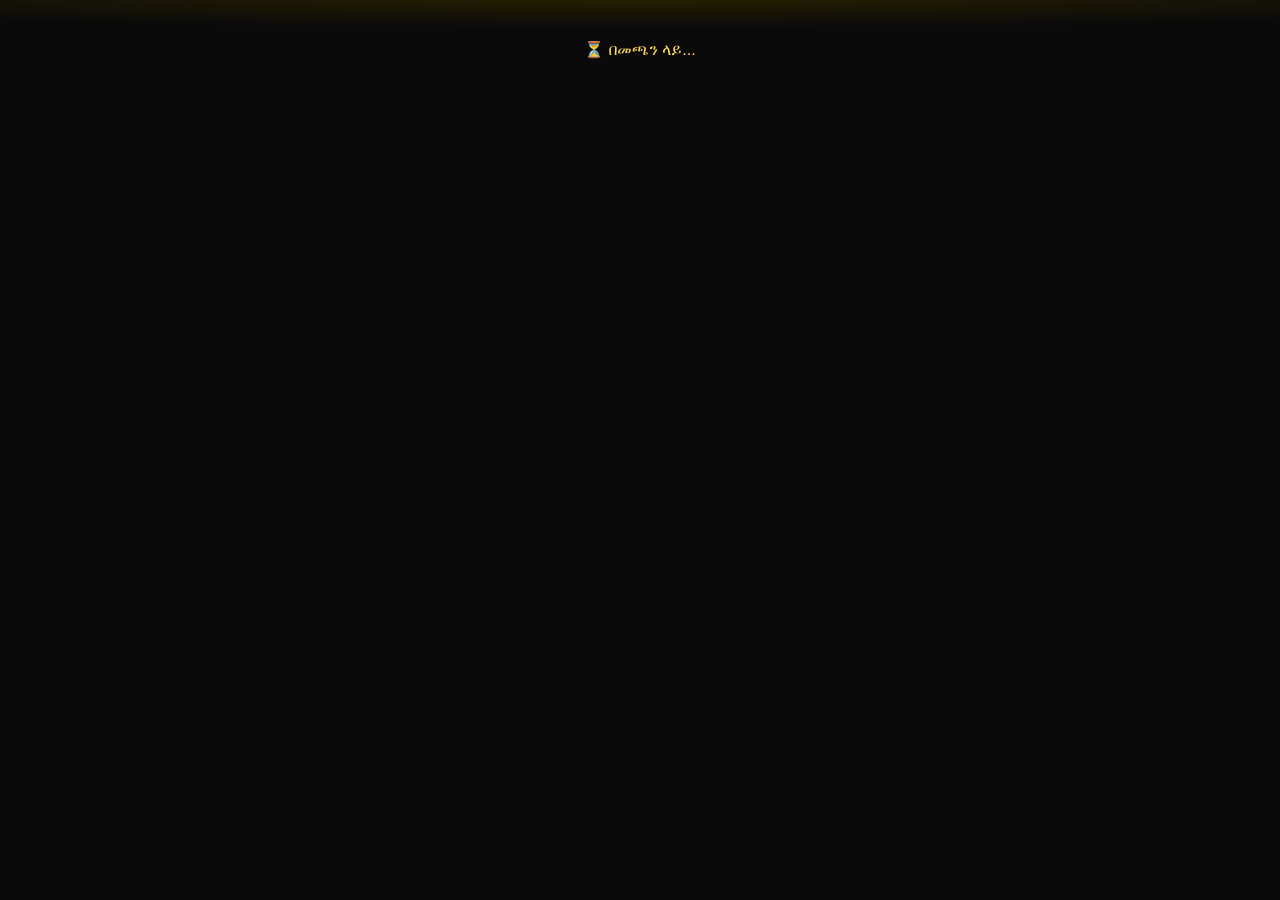
<file: index.html>
<!DOCTYPE html>
<html lang="am">
<head>
<meta charset="UTF-8">
<meta name="viewport" content="width=device-width, initial-scale=1.0, viewport-fit=cover">
<title>King Bet</title>
<!-- Same-origin production setup: Caddy routes /api/* to the Flask API
     and all other paths to the Mini App server. If the frontend/API are
     deployed on different domains, replace this value with the public
     HTTPS API origin ending in /api and keep config.py in sync. -->
<meta name="mini-app-api-url" content="/api">

<!-- REQUIRED: Telegram's own WebApp SDK. Must be loaded from this
     exact URL -- do not self-host or bundle a copy. -->
<script src="https://telegram.org/js/telegram-web-app.js"></script>

<link rel="stylesheet" href="style.css?v=kb1\">
<link rel="stylesheet" href="premium.css?v=kb1\">
  <link rel="stylesheet" href="engagement.css?v=kb1\">
  <link rel="stylesheet" href="visual_refresh.css?v=kb1\">
  <link rel="stylesheet" href="onboarding.css?v=kb1\">
  <link rel="stylesheet" href="road_game.css?v=kb1\">
  <link rel="stylesheet" href="new_games.css?v=kb1\">
  <link rel="stylesheet" href="kdm_design.css?v=kb1\">
  <link rel="stylesheet" href="kdm_ingame.css?v=kb1\">
  <link rel="stylesheet" href="kdm_slot.css?v=kb1\">
  <link rel="stylesheet" href="kdm_bingo.css?v=kb1\">
  <link rel="stylesheet" href="kdm_fastkeno.css?v=kb1\">
  <link rel="stylesheet" href="kdm_boom.css?v=kb1\">
  <link rel="stylesheet" href="kdm_jet.css?v=kb1\">
  <link rel="stylesheet" href="kdm_rocket.css?v=kb1\">
  <link rel="stylesheet" href="kdm_triplegold.css?v=kb1\">
  <link rel="stylesheet" href="kdm_flame.css?v=kb1\">
  <link rel="stylesheet" href="kdm_aztec.css?v=kb1\">
  <link rel="stylesheet" href="kdm_number.css?v=kb1\">
  <link rel="stylesheet" href="kdm_fix.css?v=kb1\">
  <link rel="stylesheet" href="kdm_betpro.css?v=kb1\">
  <link rel="stylesheet" href="kdm_neon.css?v=kb1\">
  <link rel="stylesheet" href="megaplay_theme.css?v=kb1\">
  <link rel="stylesheet" href="kingbet_theme.css?v=kb1\">
</head>
<body>

  <div id="app">
    <div id="confetti-layer" aria-hidden="true"></div>
    <div id="win3d-layer" aria-hidden="true"></div>
    <div id="loading">⏳ በመጫን ላይ...</div>
    <div id="error" style="display:none"></div>

    <!-- 18+ AGE GATE -- blocks all app content/interaction until the
         user confirms they are of legal age. Shown before anything
         else (including the welcome card), every device, once per
         device (localStorage), and is a hard block: declining shows
         an exit message instead of the app. -->
    <div id="age-gate-overlay" style="display:none">
      <div id="age-gate-card">
        <div class="age-gate-emoji">🔞</div>
        <div class="age-gate-title">የእድሜ ማረጋገጫ</div>
        <p class="age-gate-text">
          ይህ መተግበሪያ እውነተኛ ገንዘብ የያዘ የውርርድ/ጨዋታ አገልግሎት ነው።
          ለመቀጠል እድሜዎ 18 እና ከዚያ በላይ መሆኑን ማረጋገጥ አለብዎት።
        </p>
        <button id="age-gate-confirm">✅ አዎ፣ እድሜዬ 18+ ነው</button>
        <button id="age-gate-decline">❌ አይደለም / አልፈልግም</button>
      </div>
    </div>
    <div id="age-gate-blocked" style="display:none">
      <div class="age-gate-text" style="text-align:center;padding:40px 24px">
        🔞 ይህ አገልግሎት ለ18 ዓመት እና ከዚያ በላይ ለሆኑ ብቻ ነው። መተግበሪያውን መዝጋት ይችላሉ።
      </div>
    </div>

    <!-- ADMIN PIN -- second factor beyond just being staff on
         Telegram. Shown on top of everything whenever an /api/admin/*
         call comes back needing a fresh PIN (first entry, or after
         the 30-minute token expires). -->
    <div id="admin-pin-overlay" style="display:none">
      <div id="admin-pin-card">
        <div class="age-gate-emoji">🔐</div>
        <div class="age-gate-title">Admin PIN</div>
        <p class="age-gate-text">Admin Panel ለመግባት PIN ያስገቡ።</p>
        <input type="password" id="admin-pin-input" inputmode="numeric" placeholder="PIN" maxlength="12">
        <button id="admin-pin-submit">🔓 ግባ</button>
        <button id="admin-pin-cancel">ይቅር</button>
        <small id="admin-pin-error"></small>
      </div>
    </div>

    <!-- ONE-TIME WELCOME CARD -- shown only the very first time this
         Telegram user opens the Mini App (tracked in localStorage on
         this device). Dismisses itself and never reappears. -->
    <div id="welcome-overlay" style="display:none">
      <div id="welcome-card">
        <div id="welcome-emoji">☕✨</div>
        <div id="welcome-title"></div>
        <p id="welcome-sub">እንኳን ወደ Mini App በደህና መጡ! ይጫወቱ፣ ይወራረዱ፣ ያሸንፉ።</p>
        <button id="welcome-close">🚀 ጀምር</button>
      </div>
    </div>

    <div id="content" style="display:none">

      <!-- KDM ICON SPRITE (inline, original line icons; referenced with <use href="#k-...">) -->
      <svg width="0" height="0" style="position:absolute" aria-hidden="true" focusable="false">
        <defs>
          <linearGradient id="k-gold" x1="0" y1="0" x2="1" y2="1"><stop offset="0" stop-color="#ffe27a"/><stop offset="1" stop-color="#f5a30b"/></linearGradient>
          <symbol id="k-logo" viewBox="0 0 40 40"><path d="M20 2 38 20 20 38 2 20Z" fill="url(#k-gold)"/><path d="M20 9 31 20 20 31 9 20Z" fill="#0a1a38"/><path d="M14 13h3v6l6-6h4l-7 7 7 7h-4l-6-6v6h-3Z" fill="url(#k-gold)"/></symbol>
          <symbol id="k-home" viewBox="0 0 24 24"><path d="M3 11.5 12 4l9 7.5"/><path d="M5.5 10v9.5h13V10"/><path d="M10 19.5v-5h4v5"/></symbol>
          <symbol id="k-games" viewBox="0 0 24 24"><rect x="3.5" y="3.5" width="7" height="7" rx="1.8"/><rect x="13.5" y="3.5" width="7" height="7" rx="1.8"/><rect x="3.5" y="13.5" width="7" height="7" rx="1.8"/><rect x="13.5" y="13.5" width="7" height="7" rx="1.8"/></symbol>
          <symbol id="k-market" viewBox="0 0 24 24"><path d="M4 9.5 5.5 4h13L20 9.5"/><path d="M4 9.5a2.7 2.7 0 0 0 5.3 0 2.7 2.7 0 0 0 5.4 0 2.7 2.7 0 0 0 5.3 0"/><path d="M5.5 12.5V20h13v-7.5"/></symbol>
          <symbol id="k-deposit" viewBox="0 0 24 24"><rect x="3" y="6" width="18" height="13" rx="2.5"/><path d="M3 10h18"/><path d="M12 12.5v4.5m-2.2-2.2 2.2 2.2 2.2-2.2"/></symbol>
          <symbol id="k-withdraw" viewBox="0 0 24 24"><rect x="3" y="6" width="18" height="13" rx="2.5"/><path d="M3 10h18"/><path d="M12 17v-4.5m-2.2 2.2 2.2-2.2 2.2 2.2"/></symbol>
          <symbol id="k-wallet" viewBox="0 0 24 24"><path d="M4 7.5A2.5 2.5 0 0 1 6.5 5H18v3"/><path d="M4 7.5V17a2.5 2.5 0 0 0 2.5 2.5h12A1.5 1.5 0 0 0 20 18V9.5A1.5 1.5 0 0 0 18.5 8H6.5A2.5 2.5 0 0 1 4 7.5Z"/><circle cx="16.2" cy="13.8" r="1.1"/></symbol>
          <symbol id="k-user" viewBox="0 0 24 24"><circle cx="12" cy="8.5" r="3.8"/><path d="M4.5 20c.9-3.6 3.9-5.5 7.5-5.5s6.6 1.9 7.5 5.5"/></symbol>
          <symbol id="k-headset" viewBox="0 0 24 24"><path d="M4.5 14v-2.5a7.5 7.5 0 0 1 15 0V14"/><rect x="3" y="13" width="4" height="6" rx="1.6"/><rect x="17" y="13" width="4" height="6" rx="1.6"/><path d="M19 19c0 1.4-1.8 2-4 2h-1.5"/></symbol>
          <symbol id="k-ball" viewBox="0 0 24 24"><circle cx="12" cy="12" r="8.5"/><path d="m12 7.5 3.8 2.8-1.4 4.4H9.6l-1.4-4.4Z"/><path d="M12 3.5v4M20 10.2l-4.2.1M17.2 18.4l-2.8-3.7M6.8 18.4l2.8-3.7M4 10.2l4.2.1"/></symbol>
          <symbol id="k-invite" viewBox="0 0 24 24"><circle cx="9" cy="8.5" r="3.4"/><path d="M2.8 19.5c.7-3.2 3.1-5 6.2-5s5.5 1.8 6.2 5"/><path d="M18 8v6M15 11h6"/></symbol>
          <symbol id="k-bell" viewBox="0 0 24 24"><path d="M6 17.5V11a6 6 0 0 1 12 0v6.5l1.5 1.5h-15Z"/><path d="M10 21h4"/></symbol>
          <symbol id="k-menu" viewBox="0 0 24 24"><path d="M4 7h16M4 12h16M4 17h16"/></symbol>
          <symbol id="k-back" viewBox="0 0 24 24"><path d="M15 5 8 12l7 7"/></symbol>
          <symbol id="k-close" viewBox="0 0 24 24"><path d="m6 6 12 12M18 6 6 18"/></symbol>
          <symbol id="k-search" viewBox="0 0 24 24"><circle cx="11" cy="11" r="6.5"/><path d="m20 20-4.2-4.2"/></symbol>
          <symbol id="k-trophy" viewBox="0 0 24 24"><path d="M8 4h8v5a4 4 0 0 1-8 0Z"/><path d="M8 6H4.5c0 3 1.5 4.5 3.7 4.8M16 6h3.5c0 3-1.5 4.5-3.7 4.8"/><path d="M12 13v4m-3.5 3h7M9.5 17h5"/></symbol>
          <symbol id="k-flame" viewBox="0 0 24 24"><path d="M12 3c.5 3-1.5 4.2-3 6.3C7.2 11.700 6.500 13.200 7 15.300 7.600 18 9.700 20 12.200 20c3 0 5.300-2.300 5.300-5.300 0-2.200-1.100-3.400-2.100-4.700-.5 1-1.200 1.700-2 2 .5-3-.3-6-1.400-9Z"/></symbol>
          <symbol id="k-star" viewBox="0 0 24 24"><path d="m12 3.800 2.500 5.300 5.800.7-4.300 4 1.100 5.700L12 16.600 6.900 19.500 8 13.800 3.700 9.800l5.800-.7Z"/></symbol>
          <symbol id="k-spark" viewBox="0 0 24 24"><path d="M12 3v5M12 16v5M3 12h5M16 12h5M6 6l3 3M15 15l3 3M18 6l-3 3M9 15l-3 3"/></symbol>
          <symbol id="k-copy" viewBox="0 0 24 24"><rect x="8.500" y="8.500" width="11" height="11" rx="2"/><path d="M15.500 8.500V6.500a2 2 0 0 0-2-2h-7a2 2 0 0 0-2 2v7a2 2 0 0 0 2 2h2"/></symbol>
          <symbol id="k-spin" viewBox="0 0 24 24"><circle cx="12" cy="12" r="8.500"/><circle cx="12" cy="12" r="2"/><path d="M12 3.500v6.500M12 14v6.500M3.500 12H10M14 12h6.500"/></symbol>
          <symbol id="k-gift" viewBox="0 0 24 24"><rect x="3.500" y="9" width="17" height="4" rx="1"/><path d="M5 13v7h14v-7M12 9v11"/><path d="M12 9C9.500 9 8 8 8 6.500S9.200 4 10.500 4C12 4 12 6.500 12 9Zm0 0c2.500 0 4-1 4-2.500S14.800 4 13.500 4C12 4 12 6.500 12 9Z"/></symbol>
          <symbol id="k-ticket" viewBox="0 0 24 24"><path d="M3.500 8a1.500 1.500 0 0 1 1.500-1.500h14A1.500 1.500 0 0 1 20.500 8v2.200a1.800 1.800 0 0 0 0 3.600V16A1.500 1.500 0 0 1 19 17.500H5A1.500 1.500 0 0 1 3.500 16v-2.200a1.800 1.800 0 0 0 0-3.600Z"/><path d="M14 7v10" stroke-dasharray="1.500 2"/></symbol>
          <symbol id="k-crown" viewBox="0 0 24 24"><path d="M4 8.500 8 12l4-6.500 4 6.500 4-3.500-1.500 9h-13Z"/></symbol>
        </defs>
      </svg>

      <!-- KDM HEADER: logo - user - balance - deposit - bell - menu -->
      <header id="topbar">
        <button id="kdm-menu-btn" class="top-icon-btn" type="button" aria-label="Menu" aria-expanded="false"><svg class="ico"><use href="#k-menu"/></svg></button>
        <button id="kdm-back" class="top-icon-btn" type="button" aria-label="Back" hidden><svg class="ico"><use href="#k-back"/></svg></button>
        <div class="brand-lockup" id="brand-lockup">
          <svg class="brand-mark" viewBox="0 0 24 24" aria-hidden="true"><use href="#k-crown"/></svg>
          <div class="brand-text"><span class="brand-name">King<b>Bet</b></span><span class="brand-tagline">Play • Win • Enjoy</span></div>
        </div>
        <div id="kdm-page-title" aria-live="polite"></div>
        <button id="top-profile-btn" type="button" aria-label="Profile">
          <span id="kdm-avatar">K</span>
          <span id="kdm-user"><b id="kdm-user-name">&nbsp;</b><small id="kdm-user-id">&nbsp;</small></span>
        </button>
        <div class="top-actions">
          <button id="balance-pill" type="button" aria-label="Balance"><span id="coin-icon" aria-hidden="true"></span><strong id="balance">0.00</strong><span class="currency">ETB</span></button>
          <button id="top-deposit-btn" type="button">Deposit<span id="wallet-badge" class="dot-badge" style="display:none"></span></button>
          <button class="top-icon-btn notification-btn" id="top-notification-btn" type="button" aria-label="Notifications"><svg class="ico"><use href="#k-bell"/></svg><span class="notif-dot"></span></button>
        </div>
        <span id="greeting" aria-hidden="true">ሰላም!</span>
      </header>

      <!-- SIDEBAR (desktop) / DRAWER (mobile, opened with the menu button) -->
      <div id="side-scrim"></div>
      <aside id="side-nav" aria-label="Main navigation">
        <nav>
          <button type="button" data-go="lobby" data-key="home"><svg class="ico"><use href="#k-home"/></svg><span>Home</span></button>
          <button type="button" data-go="lobby" data-key="games"><svg class="ico"><use href="#k-games"/></svg><span>Games</span></button>
          <button type="button" data-go="marketplace" data-key="marketplace"><svg class="ico"><use href="#k-market"/></svg><span>Marketplace</span></button>
          <button type="button" data-go="sports" data-key="sports"><svg class="ico"><use href="#k-ball"/></svg><span>Sports</span></button>
          <button type="button" data-go="wallet" data-wsub="deposit" data-key="deposit"><svg class="ico"><use href="#k-deposit"/></svg><span>Deposit</span></button>
          <button type="button" data-go="wallet" data-wsub="withdraw" data-key="withdraw"><svg class="ico"><use href="#k-withdraw"/></svg><span>Withdraw</span></button>
          <button type="button" data-go="wallet" data-wsub="history" data-key="wallet"><svg class="ico"><use href="#k-wallet"/></svg><span>My Wallet</span></button>
          <button type="button" data-go="invite" data-key="invite"><svg class="ico"><use href="#k-invite"/></svg><span>Invite</span></button>
          <button type="button" data-go="profile" data-key="profile"><svg class="ico"><use href="#k-user"/></svg><span>Profile</span></button>
          <button type="button" data-go="profile" data-key="support" data-scroll=".support-box"><svg class="ico"><use href="#k-headset"/></svg><span>Support</span></button>
        </nav>
        <div id="side-foot"></div>
      </aside>

      <div id="home-banners" style="display:none"></div>

      <!-- PAGES -->
      <main id="pages">

        <!-- LOBBY -->
        <section id="page-lobby" class="page active">

          <!-- HOME HERO: two cards, like the reference -->
          <div class="reference-hero kdm-hero">
            <div class="hero-main">
              <div class="hero-coins" aria-hidden="true"><span>👑</span><i>🪙</i><i>🪙</i><i>🪙</i></div>
              <div class="hero-copy">
                <div class="reference-hero-title">PLAY • WIN • WITHDRAW</div>
                <div class="reference-hero-sub">Your Favorite Games, All in One Place!</div>
                <button type="button" class="hero-cta" data-quick-page="lobby" data-scroll="#game-grid">Start Playing</button>
              </div>
            </div>
            <div class="hero-side">
              <div class="hero-trophy" aria-hidden="true">🏆</div>
              <div class="hero-side-title">Welcome Back!</div>
              <div class="hero-side-sub">Good luck<br>and have fun!</div>
            </div>
          </div>

          <!-- REAL RECENT WINS. Amounts come only from /api/wins/recent. -->
          <div id="wins-banner">
            <div class="wins-heading"><span>🏆</span><b>RECENT BIG WINS</b><span class="live-wins">Live Wins <i></i></span></div>
            <div id="wins-track"><div id="wins-track-inner"></div></div>
          </div>

          <div class="quick-cabinet" aria-label="Quick access">
            <button class="quick-cabinet-btn" data-quick-page="wheel"><svg class="ico"><use href="#k-spin"/></svg><b>Lucky Spin</b></button>
            <button class="quick-cabinet-btn quick-new" data-quick-page="shamo"><svg class="ico"><use href="#k-gift"/></svg><b>Shamo</b><em>NEW</em></button>
            <button class="quick-cabinet-btn" data-quick-page="wallet"><svg class="ico"><use href="#k-ticket"/></svg><b>Coupon</b></button>
            <button class="quick-cabinet-btn" data-quick-page="profile"><svg class="ico"><use href="#k-crown"/></svg><b>VIP</b></button>
            <button class="quick-cabinet-btn" data-quick-page="marketplace"><svg class="ico"><use href="#k-market"/></svg><b>Promo</b></button>
            <button class="quick-cabinet-btn" data-quick-page="profile" data-scroll=".support-box"><svg class="ico"><use href="#k-headset"/></svg><b>Support</b></button>
          </div>


          <div class="kb-promos" aria-label="Offers">
            <div class="kb-promo" data-quick-page="wallet" role="button" tabindex="0"><i>💰</i><b>Deposit<br>Now</b><small>Top up your wallet</small><span>Deposit ▸</span></div>
            <div class="kb-promo" data-quick-page="invite" role="button" tabindex="0"><i>🎁</i><b>Invite<br>Friends</b><small>Share and earn</small><span>Invite ▸</span></div>
            <div class="kb-promo" data-quick-page="profile" role="button" tabindex="0"><i>👑</i><b>VIP<br>Club</b><small>More benefits</small><span>Join ▸</span></div>
          </div>

          <div class="sports-promo" data-quick-page="sports" role="button" tabindex="0" aria-label="Sports betting">
            <div class="sp-copy">
              <div class="sp-title">BET ON<br><span>SPORTS</span></div>
              <div class="sp-sub">Bigger Odds • More Markets</div>
              <button type="button" class="sp-cta" data-quick-page="sports">Bet Now</button>
            </div>
            <div class="sp-art" aria-hidden="true"><svg viewBox="0 0 24 24" class="ico"><use href="#k-ball"/></svg></div>
          </div>

          <div class="cabinet-tabs">
            <button class="cabinet-tab active" data-cat="all"><svg class="ico"><use href="#k-home"/></svg> <b>Lobby</b></button>
            <button class="cabinet-tab" data-cat="hot"><svg class="ico"><use href="#k-flame"/></svg> <b>Hot</b></button>
            <button class="cabinet-tab" data-cat="popular"><svg class="ico"><use href="#k-star"/></svg> <b>Popular</b></button>
            <button class="cabinet-tab" data-cat="new"><svg class="ico"><use href="#k-spark"/></svg> <b>New</b></button>
            <button class="cabinet-tab" data-cat="slots"><svg class="ico"><use href="#k-star"/></svg> <b>Slots</b></button>
            <button class="cabinet-tab" data-cat="crash"><svg class="ico"><use href="#k-flame"/></svg> <b>Crash</b></button>
            <button class="cabinet-tab" data-cat="keno"><svg class="ico"><use href="#k-spark"/></svg> <b>Keno &amp; Spin</b></button>
          </div>

          <div class="search-wrap"><svg class="ico"><use href="#k-search"/></svg><input id="game-search" placeholder="Find a Game" autocomplete="off" /></div>

          <div id="category-chips" style="display:none">
            <button class="chip active" data-cat="all">ሁሉም</button>
            <button class="chip" data-cat="hot">Hot</button>
            <button class="chip" data-cat="fast">Fast</button>
          </div>

          <div class="section-heading-row"><div class="section-title" id="lobby-section-title">Popular Games</div><button class="view-all-btn" data-cat-view="all">View All</button></div>
          <div id="game-grid" class="game-grid"></div>

        </section>

        <!-- BOOM GAME -->
        <section id="page-boom" class="page">
          <button class="back-btn" data-back="lobby">← Lobby</button>
          <h2>💣 Boom Game</h2>
          <p id="boom-info">⏳...</p>
          <div id="boom-commitment-row">🔒 Commitment: <code id="boom-commitment"></code></div>
          <div id="boom-grid" class="grid3"></div>
          <ul id="boom-players"></ul>
          <button id="boom-leave" class="danger">🚪 ውጣ (Leave)</button>

          <button id="boom-history-toggle" class="link-btn">📜 ያለፉ ዙሮች ውጤት (Fairness Log)</button>
          <div id="boom-history-panel" style="display:none">
            <p class="fairness-note">እያንዳንዱ ዙር ካለቀ በኋላ የቦምብ ቦታዎች እና server seed እዚህ ይገለጣሉ -- ከላይ ከነበረው Commitment ጋር በማነጻጸር ውጤቱ አስቀድሞ እንዳልተቀየረ እርስዎ ራስዎ ማረጋገጥ ይችላሉ (SHA-256(seed) == commitment)።</p>
            <ul id="boom-history-list"></ul>
          </div>
        </section>

        <!-- NUMBER GAME -->
        <section id="page-number" class="page">
          <button class="back-btn" data-back="lobby">← Lobby</button>
          <h2>🔢 Number Game</h2>
          <p id="number-info">⏳...</p>
          <div id="number-grid" class="grid5"></div>
          <p id="number-result"></p>

          <button id="number-history-toggle" class="link-btn">📜 ያለፉ ዙሮች ውጤት (Fairness Log)</button>
          <div id="number-history-panel" style="display:none">
            <p class="fairness-note">ተጫዋቾች ገንዘባቸውን በአንድ pool ያስገባሉ፤ ቤቱ 8% rake ብቻ ይወስዳል፣ የቀረው ለትክክለኛ ቁጥር ገምቶች ይከፈላል። አሸናፊ ከሌለ pool ወደ ቀጣዩ ዙር ይተላለፋል።</p>
            <ul id="number-history-list"></ul>
          </div>
        </section>

        <!-- SPORTS -->
        <section id="page-sports" class="page">
          <h2>⚽ Sports</h2>
          <ul id="sports-list"></ul>
        </section>

        <!-- MARKETPLACE (consulting/coaching services) -->
        <section id="page-marketplace" class="page">
          <button class="back-btn" data-back="lobby">← Lobby</button>
          <h2>🛍️ Marketplace</h2>
          <p class="fairness-note">ክፍያ በ Escrow ተይዞ አገልግሎቱ ከቀረበ በኋላ ይለቀቃል። ወሲባዊ ወይም ኢ-ህጋዊ ይዘት/አገልግሎት በጥብቅ የተከለከለ ነው።</p>

          <div class="admin-tabs">
            <button class="mkt-tab active" data-mkt-tab="browse">🔍 አስስ</button>
            <button class="mkt-tab" data-mkt-tab="my-services">🏪 የእኔ አገልግሎቶች</button>
            <button class="mkt-tab" data-mkt-tab="my-sales">📦 የእኔ ሽያጭ</button>
            <button class="mkt-tab" data-mkt-tab="my-purchases">🧾 የእኔ ግዢዎች</button>
          </div>

          <div id="mkt-browse" class="mkt-panel-section active">
            <div class="mkt-discovery-bar">
              <input id="mkt-search" type="search" placeholder="🔍 Search posts, creators, SMM...">
              <select id="mkt-sort"><option value="new">🆕 Newest</option><option value="cheap">💰 Cheapest</option><option value="high">🔥 Highest price</option></select>
            </div>
            <div class="mkt-category-chips">
              <button class="mkt-cat active" data-cat="">All</button><button class="mkt-cat" data-cat="SMM">SMM</button><button class="mkt-cat" data-cat="Education">Education</button><button class="mkt-cat" data-cat="Design">Design</button><button class="mkt-cat" data-cat="Entertainment">Entertainment</button><button class="mkt-cat" data-cat="Consulting">Consulting</button>
            </div>
            <div id="marketplace-list"></div>
          </div>

          <div id="mkt-my-services" class="mkt-panel-section">
            <div id="mkt-create-form">
              <label>ርዕስ</label>
              <input type="text" id="mkt-new-title" maxlength="200" placeholder="ለምሳሌ፦ የCV ግምገማ">
              <label>አገልግሎት / Post አይነት</label>
              <select id="mkt-new-type">
                <option value="photo">📷 Photo Service</option>
                <option value="video">🎥 Video Service</option>
                <option value="voice">🎤 Voice / Audio Service</option>
                <option value="video_call">📹 Live Video Call</option>
                <option value="audio_call">📞 Live Audio Call</option>
              </select>
              <label>Category</label>
              <select id="mkt-new-category">
                <option value="General">General</option>
                <option value="SMM">SMM</option>
                <option value="Education">Education</option>
                <option value="Design">Design</option>
                <option value="Entertainment">Entertainment</option>
                <option value="Consulting">Consulting</option>
              </select>
              <label>መግለጫ</label>
              <textarea id="mkt-new-description" maxlength="1000" placeholder="ምን እንደምታቀርቡ፣ የdelivery ጊዜ፣ ምን ይደርሳል ወዘተ..."></textarea>
              <label>Media (Photo / Video / Voice)</label>
              <input type="file" id="mkt-new-sample" accept="image/*,video/*,audio/*" multiple>
              <label>የይዘቱ / Call ቆይታ (ደቂቃ)</label>
              <input type="number" id="mkt-new-duration" min="1" max="1440" step="1" placeholder="ለምሳሌ 30">
              <small class="fairness-note">Photo / Video / Voice post ሲሆን media መጫን ግዴታ ነው። ፋይሉ በቀጥታ በTelegram Bot storage ይቀመጣል፤ በእኛ server ላይ permanent file አይቀመጥም። Live Call ከሆነ sample አያስፈልግም።</small>
              <label>ዋጋ (ብር)</label>
              <input type="number" id="mkt-new-price" min="1" step="0.01">
              <button id="mkt-create-btn">➕ Post አድርግ</button>
              <small id="mkt-create-status"></small>
            </div>
            <div id="mkt-my-services-list"></div>
          </div>

          <div id="mkt-my-sales" class="mkt-panel-section">
            <p class="fairness-note">ደረሰኝ/ቪዲዮ/ድምጽ ስትልኩ በቀጥታ ወደ ገዢው Telegram chat ብቻ ይላካል -- በ server ላይ ምንም ፋይል አይቀመጥም።</p>
            <div id="mkt-my-sales-list"></div>
          </div>

          <div id="mkt-my-purchases" class="mkt-panel-section">
            <div id="mkt-my-purchases-list"></div>
          </div>
          <div id="marketplace-detail-modal" class="mkt-detail-modal" style="display:none">
            <div class="mkt-detail-backdrop"></div>
            <div class="mkt-detail-sheet" role="dialog" aria-modal="true">
              <button id="mkt-detail-close" class="mkt-detail-close">✕</button>
              <div id="mkt-detail-content"></div>
            </div>
          </div>
        </section>

        <!-- WALLET (deposit / withdraw / history sub-tabs) -->
        <section id="page-wallet" class="page">
          <h2 class="wallet-title">My Wallet</h2>
          <div id="wallet-hero">
            <div class="wh-label">Total Balance</div>
            <div class="wh-amount"><span id="wallet-total">0.00</span> <small>ETB</small></div>
            <div class="wh-actions">
              <button type="button" class="wh-btn wh-deposit" data-wsub-go="deposit">Deposit</button>
              <button type="button" class="wh-btn wh-withdraw" data-wsub-go="withdraw">Withdraw</button>
            </div>
          </div>
          <div id="wallet-subtabs">
            <button data-wsub="deposit" class="active">💳 Deposit</button>
            <button data-wsub="withdraw">💸 Withdraw</button>
            <button data-wsub="history">📜 History</button>
          </div>

          <div id="wsub-deposit" class="wsub active">
            <ol class="wx-steps">
              <li><b>1</b><span>ቁጥር ቅዱ</span></li>
              <li><b>2</b><span>ይክፈሉ</span></li>
              <li><b>3</b><span>Screenshot ይላኩ</span></li>
              <li><b>4</b><span>Wallet ይሞላል</span></li>
            </ol>
            <div id="deposit-accounts"></div>
            <form id="deposit-form">
              <label>የከፈሉት መጠን (ብር) <small class="field-hint">ዝቅተኛ 1 ብር</small></label>
              <input type="number" id="deposit-amount" min="1" step="0.01" inputmode="decimal" required>
              <div class="wx-chips" data-fill="deposit-amount"><button type="button" data-v="10">10</button><button type="button" data-v="50">50</button><button type="button" data-v="100">100</button><button type="button" data-v="500">500</button></div>
              <label>የክፍያ Screenshot</label>
              <input type="file" id="deposit-screenshot" accept="image/*" required>
              <img id="deposit-preview" style="display:none">
              <button type="submit">✅ ላክ</button>
            </form>
            <p id="deposit-status"></p>
          </div>

          <div id="wsub-withdraw" class="wsub">
            <form id="withdraw-form">
              <div class="wx-avail">ማውጣት የሚችሉት: <b id="withdraw-avail">0.00</b> ብር</div>
              <div class="pay-title">Choose a withdrawal method</div>
              <div class="pay-methods" id="withdraw-methods">
                <button type="button" data-method="CBE"><i class="pm-logo pm-cbe">C</i><b>CBE</b><small>Commercial Bank of Ethiopia</small></button>
                <button type="button" data-method="BOA"><i class="pm-logo pm-boa">B</i><b>BOA</b><small>Bank of Abyssinia</small></button>
                <button type="button" data-method="Telebirr"><i class="pm-logo pm-tele">T</i><b>Telebirr</b><small>Mobile Money</small></button>
              </div>
              <p id="withdraw-bonus-note" style="display:none;margin:6px 0;padding:8px 10px;border-radius:10px;background:rgba(245,158,11,.14);font-size:13px"></p>
              <label>የሚያወጡት መጠን (ብር) <small class="field-hint">ዝቅተኛ 1 ብር</small></label>
              <input type="number" id="withdraw-amount" min="1" step="0.01" inputmode="decimal" required>
              <div class="wx-chips" data-fill="withdraw-amount"><button type="button" data-v="1">1</button><button type="button" data-v="10">10</button><button type="button" data-v="100">100</button><button type="button" data-v="max">ሁሉንም</button></div>
              <label>የአካውንቱ ባለቤት ስም</label>
              <input type="text" id="withdraw-name" autocomplete="name" required>
              <label>የአካውንት ቁጥር</label>
              <input type="text" id="withdraw-number" inputmode="numeric" autocomplete="off" required>
              <label class="wx-remember"><input type="checkbox" id="withdraw-remember" checked> <span>ለቀጣይ አስታውስ</span></label>
              <button type="submit">✅ ላክ</button>
            </form>
            <p id="withdraw-status"></p>
          </div>

          <div id="wsub-history" class="wsub">
            <ul id="history-list"></ul>
            <button id="history-more" style="display:none">ተጨማሪ ጫን</button>
          </div>

          <div class="responsible-gaming-note">
            🛡️ <strong>ኃላፊነት የተሞላበት ጨዋታ፦</strong> ጨዋታ መዝናኛ እንጂ የገቢ ምንጭ አይደለም። ችግር እየገጠመዎት ከሆነ (ማቆም ካልቻሉ፣ ከአቅም በላይ እየተጫወቱ ከሆነ) እባክዎ ይራቁ እና ካስፈለገ የቅርብ ሰው ወይም ባለሙያ ያማክሩ።
            <div id="support-contact-line"></div>
          </div>

          <button id="self-exclude-toggle" class="link-btn">🛑 እራስዎን ማገድ ይፈልጋሉ?</button>
          <div id="self-exclude-panel" style="display:none">
            <p class="fairness-note">
              እራስዎን ካገዱ በኋላ ጊዜው እስኪያልቅ ድረስ <strong>ማንም (አስተዳዳሪም ቢሆን) ሊሰርዘው አይችልም</strong> -- ይሄ የእርስዎን ጥቅም ለመጠበቅ ሆን ተብሎ የተደረገ ነው። እርግጠኛ ሲሆኑ ብቻ ይምረጡ። ከመወሰንዎ በፊት ማውራት ከፈለጉ ድጋፍ ማግኘት ይችላሉ፦ <span id="support-contact-line-2"></span>
            </p>
            <div class="admin-btn-row">
              <button class="self-exclude-btn" data-days="7">7 ቀናት</button>
              <button class="self-exclude-btn" data-days="30">30 ቀናት</button>
              <button class="self-exclude-btn" data-days="90">90 ቀናት</button>
            </div>
            <small id="self-exclude-status"></small>
          </div>
        </section>

        <!-- INVITE -->
        <section id="page-invite" class="page">
          <h2>🎁 Invite Friends</h2>
          <p>ጓደኞችዎን ይጋብዙ እና ሊንኩ ካገኙ ጓደኞችዎ ብዛት ይመልከቱ።</p>
          <div class="invite-bonus-note" style="margin:8px 0;padding:10px 12px;border-radius:12px;background:rgba(59,130,246,.12)">
            <b>🎁 የዛሬ Challenge</b><br>
            <span id="invite-bonus-rule">ለእያንዳንዱ ለጋበዙት ሰው 1 ብር ቦነስ ያገኛሉ (10 ሰው = 10 ብር)።</span><br>
            <small>ቦነሱ ለመጫወት ብቻ ነው -- ማውጣት አይቻልም። በቦነሱ ያሸነፉት ግን ማውጣት ይችላሉ።</small>
            <div style="margin-top:6px">🎯 <b id="invite-progress">0/10</b> ሰዎች · 💰 ቦነስ ያገኙት: <b id="invite-earned">0.00</b> ብር</div>
          </div>
          <div id="invite-count-card">
            <span>የጋበዙት ጓደኞች</span>
            <strong id="invite-count">0</strong>
          </div>
          <input id="invite-link" readonly>
          <button id="invite-copy">📋 ሊንክ ቅዳ</button>
          <button id="invite-share">📤 Share</button>
          <p id="invite-status"></p>
          <div class="legal-links">
            <a href="#" id="terms-link">📄 Terms of Service</a> · <a href="#" id="privacy-link">🔒 Privacy Policy</a>
          </div>
        </section>

        <!-- PROFILE -->
        <section id="page-profile" class="page">
          <h2>👤 Profile</h2>
          <div id="profile-card">
            <div id="profile-avatar"></div>
            <div id="profile-name"></div>
            <div id="profile-id"></div>
            <div id="profile-balance"></div>
          </div>
          <button id="open-bot-chat">💬 ወደ ቦት Chat ተመለስ</button>
          <button id="open-admin-panel" style="display:none">🛠️ Admin Panel</button>
          <div class="support-box">
            <h3>💬 Support</h3>
            <textarea id="support-message-input" rows="4" maxlength="4000" placeholder="ጥያቄዎን ይጻፉ..."></textarea>
            <input id="support-photo-input" type="file" accept="image/jpeg,image/png,image/webp" capture="environment">
            <button id="support-send-btn">📩 ለAdmin ላክ</button>
            <small id="support-status"></small>
          </div>
          <div class="legal-links">
            <a href="#" id="terms-link-2">📄 Terms of Service</a> · <a href="#" id="privacy-link-2">🔒 Privacy Policy</a>
          </div>
        </section>

        <!-- ADMIN PANEL (staff only -- hidden from regular users both by
             the entry button above and by a server-side 403 on every
             /api/admin/* call, so this is not "security by hiding a
             button": even a curious user who finds this page in the
             DOM gets nothing back from the API without staff rights. -->
        <section id="page-admin" class="page">
          <button class="back-btn" data-back="profile">← ተመለስ</button>
          <div class="admin-header-row">
            <h2>🛠️ Admin Panel</h2>
            <button id="admin-lock-btn" title="PIN ዝጋ">🔒 ዝጋ</button>
          </div>

          <div id="admin-stats-grid"></div>

          <div class="admin-bonus-box" id="admin-deposit-bonus-box">
            <h3>🎁 Deposit Bounce / Bonus</h3>
            <p class="admin-note">Approved deposit ከተደረገ በኋላ የተወሰነ ሰዓት ሲሞላ bonus በራሱ Wallet ውስጥ ይጨመራል። አንድ payment ላይ ሁለት ጊዜ አይሰጥም።</p>
            <div id="admin-deposit-bonus-settings"></div>
            <div id="admin-deposit-bonus-report"></div>
          </div>

          <div class="admin-tabs">
            <button class="admin-tab active" data-admin-tab="economics">🎯 Game Economics</button>
            <button class="admin-tab" data-admin-tab="marketplace">🛍️ Marketplace</button>
            <button class="admin-tab" data-admin-tab="users">👥 Users</button>
            <button class="admin-tab" data-admin-tab="logs">📜 Logs</button>
          </div>

          <!-- GAME ECONOMICS: house-edge-locked entry fee / win amount -->
          <div id="admin-economics" class="admin-panel-section active">
            <p class="admin-note">
              ⚙️ <strong>Win Amount ራሱ በራሱ ይሰላል</strong> ከ Entry Fee እና House Edge በመነሳት -- በቀጥታ ማስተካከል አይቻልም።
              ይህ ማለት House Edge ፈጽሞ በአጋጣሚ አይቀየርም፣ Entry Fee ብቻ ብትቀይሩ እንኳን።
            </p>
            <div id="admin-game-cards"></div>
            <div id="admin-cabinet-game-cards" style="display:none"></div>
          </div>

          <!-- MARKETPLACE: moderation + escrow + reports -->
          <div id="admin-marketplace" class="admin-panel-section">
            <h3>🛡️ Marketplace Moderation / Trust & Safety</h3>
            <div id="admin-marketplace-stats" class="admin-stat-grid"></div>
            <div class="admin-search-row" style="margin:10px 0">
              <select id="admin-mkt-status-filter"><option value="pending">Pending</option><option value="all">All</option><option value="approved">Approved</option><option value="rejected">Rejected</option><option value="hidden">Hidden</option><option value="deleted">Deleted</option></select>
              <button id="admin-mkt-refresh">🔄 Refresh</button>
            </div>
            <div id="admin-marketplace-moderation-list"></div>
            <h3>🔒 በ Escrow የተያዙ (ውሳኔ የሚጠብቁ)</h3>
            <div id="admin-escrow-list"></div>
            <h3>🚩 ሪፖርቶች</h3>
            <div id="admin-reports-list"></div>
          </div>

          <!-- USERS: search, adjust balance, ban/unban -->
          <div id="admin-users" class="admin-panel-section">
            <div class="admin-search-row">
              <input id="admin-user-search" placeholder="🔍 User ID ወይም username ይፈልጉ">
              <button id="admin-user-search-btn">ፈልግ</button>
            </div>
            <div id="admin-user-results"></div>
          </div>

          <!-- LOGS: audit trail + error log tail + reconciliation + sports overview -->
          <div id="admin-logs" class="admin-panel-section">
            <h3>🗄️ ኦፕሬሽን ሁኔታ</h3>
            <div id="admin-ops-grid"></div>

            <h3>🔁 Multi-Accounting ማንቂያ</h3>
            <p class="admin-note">አንድ የባንክ/ቴሌብር አካውንት ከአንድ በላይ user_id ካገለገለ እዚህ ይታያል።</p>
            <div id="admin-multiaccount-list"></div>

            <h3>⬇️ CSV Export</h3>
            <div class="admin-btn-row">
              <a class="admin-export-link" href="#" data-export="reconciliation">⚖️ Reconciliation</a>
              <a class="admin-export-link" href="#" data-export="actions">📋 Actions</a>
              <a class="admin-export-link" href="#" data-export="users">👥 Users</a>
            </div>

            <h3>⚖️ Balance Reconciliation</h3>
            <div id="admin-reconciliation-list"></div>
            <h3>⚽ Sports Overview (view-only)</h3>
            <p class="admin-note">አስተዳዳሪው ከዚህ ላይ ግጥሚያ መፍጠር እና HOME/DRAW/AWAY/VOID ውጤት በማስገባት ውርርዶችን በአንድ transaction ማስፈጸም ይችላል።</p>
            <div id="admin-sports-list"></div>
            <h3>📢 Announcements — Owner / Admin</h3>
            <p class="admin-note">የጽሑፍ ማስታወቂያ ወይም Photo / Video / Voice ለተጠቃሚዎች በTelegram Bot ለመላክ። ANNOUNCEMENT_CHANNEL_ID ከተዘጋጀ በChannel ላይም ይለጠፋል።</p>
            <textarea id="admin-announcement-text" rows="4" maxlength="4000" placeholder="የማስታወቂያ መልዕክት እዚህ ይጻፉ..."></textarea>
            <label for="admin-announcement-game">🎮 «Play Now» ቁልፉ የሚከፍተው ጨዋታ (ተጫዋቹ ሲነካ በቀጥታ በዚህ ጨዋታ ላይ ይገባል)</label>
            <select id="admin-announcement-game">
              <option value="lobby">🏠 ሎቢ (ሁሉም ጨዋታዎች)</option>
              <option value="sports">⚽ Sports</option>
              <option value="marketplace">🛍 Marketplace</option>
              <option value="wheel">🎡 Lucky Spin</option>
              <option value="aviator">✈️ Aviator</option>
              <option value="crash">📈 Crash</option>
              <option value="rocket">🚀 Rocket</option>
              <option value="highflyer">🛩️ High Flyer</option>
              <option value="skymasters">🛫 Sky Masters</option>
              <option value="jet">🚀 Jet</option>
              <option value="keno">🎯 Keno</option>
              <option value="fastkeno">⚡ Fast Keno</option>
              <option value="keno_power">🎱 Power Keno</option>
              <option value="keno_super">🟢 Super Keno</option>
              <option value="keno_insta">💎 Insta Keno</option>
              <option value="mines">💣 Mines</option>
              <option value="boom">💣 Boom</option>
              <option value="number">🔢 Number</option>
              <option value="dice2">🎲 Dice</option>
              <option value="plinko">🟣 Plinko</option>
              <option value="roulette">🎡 Roulette</option>
              <option value="bingo">🎱 Bingo</option>
              <option value="slot">🎰 777 Slot</option>
              <option value="triplegold">🔔 Triple Gold</option>
              <option value="triplegold_deluxe">🔔 Triple Gold Deluxe</option>
              <option value="flame">🔥 Flame Classics</option>
              <option value="aztec">🗿 Aztec Gold</option>
              <option value="buffalo">🦬 Buffalo Plains</option>
              <option value="chicken">🐔 Chicken Road</option>
              <option value="chicken2">🐔 Chicken Road 2</option>
              <option value="rabbit">🐇 Rabbit Road</option>
              <option value="roast">🔥 Chicken Roast</option>
              <option value="tower">🏗 Tower</option>
              <option value="fish">🐟 Fish</option>
              <option value="penalty">⚽ Penalty Shootout</option>
              <option value="penaltystreak">⚽ Penalty Streak</option>
              <option value="coinstreak">🪙 Coin Flip</option>
              <option value="blackjack">🃏 Blackjack</option>
              <option value="baccarat">🎴 Baccarat</option>
              <option value="dragontiger">🐉 Dragon Tiger</option>
              <option value="andarbahar">🃏 Andar Bahar</option>
              <option value="card">🃏 Card Table</option>
            </select>
            <label for="admin-announcement-media">📷 Photo / 🎞 GIF / 🎥 Video / 🎙️ Voice (optional, max 8MB)</label>
            <input id="admin-announcement-media" type="file" accept="image/jpeg,image/png,image/webp,image/gif,video/mp4,video/quicktime,video/webm,audio/ogg,audio/opus,audio/webm,audio/mpeg,audio/mp4,audio/aac,audio/x-m4a">
            <button id="admin-announcement-send" class="admin-save-game">📢 ለተጠቃሚዎች ላክ / በBot ላይ አትም</button>
            <small id="admin-announcement-status"></small>
            <h3>📩 Support Inbox</h3>
            <div id="admin-support-list"></div>
            <h3>📋 Admin Action Log</h3>
            <div id="admin-actions-list"></div>
            <h3>🐞 የቅርብ ጊዜ Errors</h3>
            <div id="admin-errors-list"></div>
          </div>
        </section>

        <!-- TERMS / PRIVACY (simple in-app pages, no external hosting needed) -->
        <section id="page-terms" class="page">
          <button class="back-btn" data-back="profile">← ተመለስ</button>
          <h2>📄 Terms of Service</h2>
          <div class="legal-text">
            <p><strong>1. አገልግሎቱ ስለ ምንድን ነው፦</strong> ይህ Mini App የገንዘብ ጨዋታ/ውርርድ አገልግሎት ነው። መጫወት ወይም መወራረድ የገንዘብ ኪሳራ ሊያስከትል ይችላል።</p>
            <p><strong>2. ብቁነት፦</strong> ይህን አገልግሎት መጠቀም የሚችሉት 18 ዓመት እና ከዚያ በላይ የሆኑ ብቻ ናቸው።</p>
            <p><strong>3. ተቀማጭ/ወጪ፦</strong> ተቀማጭ ገንዘብ ከማረጋገጫ (screenshot) ጋር ብቻ ተቀባይነት አለው። ወጪ ጥያቄዎች በአስተዳዳሪ ይታያሉ እና ጊዜ ሊወስዱ ይችላሉ።</p>
            <p><strong>4. Marketplace (ምክክር/ስልጠና አገልግሎቶች)፦</strong> ክፍያ በ Escrow ተይዞ አገልግሎቱ ከቀረበ በኋላ ይለቀቃል። <strong>ወሲባዊ፣ እርቃን፣ ወይም ኢ-ህጋዊ ይዘት/አገልግሎት በጥብቅ የተከለከለ ነው።</strong> እንደዚህ አይነት ይዘት የለጠፈ creator ሂሳቡ ይታገዳል እና ገንዘቡ አይለቀቅም። ማንኛውም ተጠቃሚ "Report" በመጫን ጥሰት ሊያሳውቅ ይችላል።</p>
            <p><strong>5. ኃላፊነት፦</strong> ኩባንያው ስለ ጨዋታ ውጤት ወይም ስለ ተጠቃሚ የገንዘብ ውሳኔ ሀላፊነት አይወስድም። በራስዎ ተጠያቂነት ይጫወቱ።</p>
            <p><strong>6. ለውጦች፦</strong> እነዚህ ውሎች ያለማስጠንቀቂያ ሊቀየሩ ይችላሉ።</p>
            <p><strong>7. ድጋፍ፦</strong> ጥያቄ ወይም ችግር ካለዎት ያግኙን፦ <span id="support-contact-line-3"></span></p>
          </div>
        </section>
        <section id="page-privacy" class="page">
          <button class="back-btn" data-back="profile">← ተመለስ</button>
          <h2>🔒 Privacy Policy</h2>
          <div class="legal-text">
            <p><strong>1. የምንሰበስበው መረጃ፦</strong> የቴሌግራም መገለጫዎ (ስም፣ username፣ user ID)፣ የገንዘብ ግብይት ታሪክ፣ የከፈሉት screenshot።</p>
            <p><strong>2. አጠቃቀም፦</strong> መረጃው ጥቅም ላይ የሚውለው ሂሳብዎን ለማስተዳደር፣ ተቀማጭ/ወጪ ለማረጋገጥ፣ እና አገልግሎቱን ለማሻሻል ብቻ ነው።</p>
            <p><strong>3. ማጋራት፦</strong> መረጃዎ ለሶስተኛ ወገን አይሸጥም። ህጋዊ ግዴታ ካልገጠመ በስተቀር አይጋራም።</p>
            <p><strong>4. ደህንነት፦</strong> ምንም ስርዓት 100% ደህንነቱ የተጠበቀ ስላልሆነ የተቻለንን ጥንቃቄ እናደርጋለን።</p>
          </div>
        </section>

      </main>

      <!-- BOTTOM NAV -- 5 icons, same shape as the reference app.
           Its top edge carries the same tilet motif via ::before in CSS. -->
      <nav id="bottom-nav">
        <button type="button" data-key="home"><span class="nav-icon"><svg class="ico"><use href="#k-home"/></svg></span><span>Home</span></button>
        <button type="button" data-key="games"><span class="nav-icon"><svg class="ico"><use href="#k-games"/></svg></span><span>Games</span></button>
        <button type="button" class="nav-crown" data-page="sports" data-key="sports"><span class="nav-icon"><svg class="ico"><use href="#k-ball"/></svg></span><span>Sports</span></button>
        <button type="button" data-page="marketplace" data-key="marketplace"><span class="nav-icon"><svg class="ico"><use href="#k-market"/></svg></span><span>Marketplace</span></button>
        <button type="button" data-page="profile" data-key="profile"><span class="nav-icon"><svg class="ico"><use href="#k-user"/></svg></span><span>Profile</span></button>
      </nav>

    </div>
  </div>

  <script src="app.js?v=20261110"></script>
  <script src="premium.js?v=20261021"></script>
  <script src="engagement.js?v=20261021"></script>
  <script src="rewards.js?v=20261109"></script>
  <script src="game_stage.js?v=20261021"></script>
  <script src="onboarding.js?v=20261021"></script>
  <script src="road_game.js?v=20261024"></script>
  <script src="kdm_rabbit.js?v=20261109"></script>
  <script src="kdm_penalty.js?v=20261110"></script>
  <script src="kdm_chicken.js?v=20261111"></script>
  <script src="new_games.js?v=20261024"></script>
  <script src="kdm_ui.js?v=20261028"></script>
  <script src="kdm_art.js?v=20261025"></script>
  <script src="game_catalog.js?v=20261102"></script>
  <script src="game_help.js?v=20261105b"></script>
  <script src="game_fx.js?v=20261029"></script>
  <script src="cards_ui.js?v=20261030"></script>
  <script src="kdm_blackjack.js?v=20261112"></script>
  <script src="kdm_baccarat.js?v=20261113"></script>
  <script src="kdm_roulette.js?v=20261114"></script>
  <script src="kdm_fish.js?v=20261115"></script>
  <script src="kdm_aviator.js?v=20261101"></script>
  <script src="kdm_highflyer_live.js?v=20261105b"></script>
  <script src="kdm_skymasters_live.js?v=20261105b"></script>
  <script src="kdm_mines.js?v=20261102"></script>
  <script src="kdm_plinko.js?v=20261103"></script>
  <script src="kdm_keno.js?v=20261103b"></script>
  <script src="kdm_triplegold.js?v=20261105"></script>
  <script src="kdm_flame.js?v=20261106"></script>
  <script src="kdm_aztec.js?v=20261107"></script>
  <script src="kdm_buffalo.js?v=20261108"></script>
  <script src="coin_dice_ui.js?v=20261030"></script>
  <script src="kdm_ingame.js?v=20261031"></script>
  <script src="kdm_chicken2.js?v=20261030"></script>
  <script src="kdm_boom.js?v=20261030"></script>
  <script src="kdm_jet.js?v=20261030"></script>
  <script src="kdm_rocket.js?v=20261031a"></script>
  <script src="kdm_sports.js?v=20261030"></script>
  <script src="kdm_wheel.js?v=20261030"></script>
  <script src="kdm_bingo.js?v=20261030"></script>
  <script src="kdm_fastkeno.js?v=20261031b"></script>
  <script src="kdm_superkeno_live.js?v=20261105b"></script>
  <script src="kdm_keno_live.js?v=20261105b"></script>
  <script src="kdm_live_crash.js?v=20261105b"></script>
  <script src="kdm_slot.js?v=20261030"></script>
  <script src="kdm_number.js?v=20261105b"></script>
  <script src="kdm_roast.js?v=20261030"></script>
  <script src="kdm_fix.js?v=20261102"></script>
  <script src="kdm_betpro.js?v=20261108"></script>
  <script src="kdm_skin_skymasters.js?v=20261106"></script>
  <script src="kdm_skin_highflyer.js?v=20261106"></script>
  <script src="kdm_skin_crash.js?v=20261106"></script>
  <script src="kdm_skin_aviator.js?v=20261106"></script>
  <script src="kdm_skin_jet.js?v=20261106"></script>
  <script src="kdm_covers.js?v=20261109"></script>
  <script src="kdm_neon.js?v=hb3"></script>
</body>
</html>
</file>
<file: style.css>
* { box-sizing: border-box; margin: 0; padding: 0; }

/* ============================================================
   TOKENS
   Palette moves off the generic black/neon-gold casino template
   and into something rooted in the app's own world: coffee-
   ceremony charcoal, honeyed amber (tej/honey wine), clay
   terracotta (jebena pottery), and a muted highland green.
   ============================================================ */
:root {
  --bg: #0b0b09;
  --surface: #12110e;
  --surface-2: #171612;
  --surface-3: #1c1b16;

  --gold: #e0a941;
  --gold-deep: #b9852e;
  --gold-soft: #f3cf85;

  --emerald: #2f9e6b;
  --emerald-deep: #2d2b23;

  --terracotta: #c1502e;
  --terracotta-deep: #9c3d22;

  --cream: #f3ead8;
  --muted: #9aa196;
  --line: #2a352b;

  --radius: 14px;
  --radius-sm: 9px;
}

body {
  font-family: -apple-system, "Segoe UI", Roboto, sans-serif;
  background: var(--tg-theme-bg-color, var(--bg));
  color: var(--tg-theme-text-color, var(--cream));
  padding-bottom: 84px; /* space for fixed bottom nav */
  -webkit-tap-highlight-color: transparent;
}

#loading, #error { padding: 40px 16px; text-align: center; color: var(--muted); }
#error { color: var(--terracotta); }

/* ------------------------------------------------------------
   SIGNATURE MOTIF: a running woven band, styled after the
   geometric borders on habesha kemis / tilet cloth. Used sparingly
   as a seam between major regions instead of a plain divider line.
   ------------------------------------------------------------ */
.tilet-strip {
  height: 6px;
  background:
    repeating-linear-gradient(
      135deg,
      var(--gold) 0px, var(--gold) 6px,
      var(--terracotta) 6px, var(--terracotta) 12px,
      var(--emerald) 12px, var(--emerald) 18px
    );
  opacity: 0.9;
}

/* ---------------- TOP BAR ---------------- */
#topbar {
  display: flex;
  align-items: center;
  justify-content: space-between;
  padding: 16px 16px 14px;
  background: linear-gradient(180deg, var(--surface-2), var(--surface));
}

#greeting { font-size: 16px; font-weight: 700; letter-spacing: 0.2px; }

#balance-pill {
  background: var(--surface-3);
  border: 1px solid var(--gold-deep);
  border-radius: 24px;
  padding: 7px 14px 7px 10px;
  font-size: 14px;
  display: inline-flex;
  align-items: center;
  gap: 6px;
  box-shadow: inset 0 0 0 1px rgba(224,169,65,0.08);
}
#coin-icon {
  display: inline-block;
  transition: transform 0.35s cubic-bezier(.34,1.56,.64,1);
}
#balance-pill.pulse #coin-icon { transform: rotateY(360deg) scale(1.15); }
#balance-pill strong {
  color: var(--gold-soft);
  font-variant-numeric: tabular-nums;
  font-weight: 800;
}

/* ---------------- WINS BANNER (auto-scroll ticker) ---------------- */
#wins-banner {
  background: linear-gradient(90deg, #241b0c, var(--bg) 85%);
  padding: 9px 0 8px;
  overflow: hidden;
}

.wins-label {
  display: block;
  color: var(--gold-soft);
  font-weight: 800;
  font-size: 11px;
  padding: 0 16px 7px;
  letter-spacing: 0.6px;
}

#wins-track { overflow: hidden; width: 100%; }

#wins-track-inner {
  display: flex;
  gap: 10px;
  width: max-content;
  animation: scroll-left 32s linear infinite;
  padding: 0 16px;
}
#wins-track-inner:hover { animation-play-state: paused; }

@keyframes scroll-left {
  from { transform: translateX(0); }
  to   { transform: translateX(-50%); }
}

.win-chip {
  flex: 0 0 auto;
  background: var(--surface-2);
  border: 1px solid var(--line);
  border-left: 3px solid var(--gold);
  border-radius: 10px;
  padding: 8px 12px;
  font-size: 12px;
  white-space: nowrap;
}
.win-chip .amt { color: var(--gold-soft); font-weight: 800; }
.wins-empty { font-size: 12px; color: var(--muted); padding: 0 16px; white-space: nowrap; }

/* ---------------- HERO BANNER ---------------- */
#hero-banner {
  position: relative;
  overflow: hidden;
  margin: 16px 16px 4px;
  padding: 22px 18px 20px;
  border-radius: 18px;
  background:
    radial-gradient(120% 140% at 15% 0%, rgba(224,169,65,0.35), transparent 55%),
    linear-gradient(150deg, var(--surface-2), var(--surface) 70%);
  border: 1px solid var(--gold-deep);
  box-shadow: 0 8px 24px -12px rgba(224,169,65,0.35);
}
#hero-banner .hero-arch {
  position: absolute;
  inset: auto -20% -70% -20%;
  height: 140px;
  border-radius: 50%;
  border-top: 3px solid var(--gold);
  opacity: 0.35;
}
.hero-coins {
  position: absolute;
  top: 10px; right: 14px;
  display: flex;
  gap: 4px;
}
.hero-coins span {
  font-size: 20px;
  display: inline-block;
  animation: coin-float 2.6s ease-in-out infinite;
  filter: drop-shadow(0 2px 4px rgba(0,0,0,0.35));
}
.hero-coins span:nth-child(2) { animation-delay: 0.3s; }
.hero-coins span:nth-child(3) { animation-delay: 0.6s; }
@keyframes coin-float {
  0%, 100% { transform: translateY(0) rotate(0deg); }
  50% { transform: translateY(-7px) rotate(12deg); }
}
.hero-eyebrow {
  color: var(--gold-soft);
  font-size: 12px;
  font-weight: 800;
  letter-spacing: 0.4px;
  margin-bottom: 6px;
}
.hero-title {
  font-size: 20px;
  font-weight: 800;
  line-height: 1.35;
  max-width: 78%;
  position: relative;
}

/* ---------------- GAME CARD BADGE ---------------- */
.game-card { position: relative; overflow: visible; }
.game-badge {
  position: absolute;
  top: -7px; right: -6px;
  background: linear-gradient(135deg, var(--terracotta), var(--terracotta-deep));
  color: #fff;
  font-size: 9px;
  font-weight: 800;
  letter-spacing: 0.2px;
  padding: 3px 7px;
  border-radius: 20px;
  box-shadow: 0 3px 8px -2px rgba(0,0,0,0.5);
  white-space: nowrap;
}

/* ---------------- WIN CELEBRATION CONFETTI ---------------- */
#confetti-layer {
  position: fixed;
  inset: 0;
  pointer-events: none;
  overflow: hidden;
  z-index: 999;
}
#win3d-layer {
  position: fixed;
  inset: 0;
  pointer-events: none;
  z-index: 998; /* just under the 2D confetti so coins fly up through it */
}
#win3d-layer canvas { display: block; }
.confetti-piece {
  position: absolute;
  top: -10%;
  animation: confetti-fall 1.6s cubic-bezier(.25,.46,.45,.94) forwards;
}
@keyframes confetti-fall {
  0%   { transform: translateY(0) rotate(0deg); opacity: 1; }
  100% { transform: translateY(115vh) rotate(340deg); opacity: 0; }
}

/* ---------------- PAGES ---------------- */
main#pages { padding: 16px; }

.page { display: none; }
.page.active { display: block; animation: fade-up 0.25s ease both; }

@keyframes fade-up {
  from { opacity: 0; transform: translateY(6px); }
  to   { opacity: 1; transform: translateY(0); }
}

.back-btn {
  background: none;
  border: none;
  color: var(--gold-soft);
  font-size: 14px;
  font-weight: 600;
  padding: 0 0 12px;
}

h2 { margin-bottom: 14px; font-size: 19px; letter-spacing: 0.2px; }

#game-search {
  width: 100%;
  padding: 12px 14px;
  border-radius: 12px;
  border: 1px solid var(--line);
  background: var(--surface);
  color: var(--cream);
  margin-bottom: 18px;
  font-size: 14px;
}
#game-search:focus {
  outline: none;
  border-color: var(--gold-deep);
  box-shadow: 0 0 0 3px rgba(224,169,65,0.15);
}

.section-title {
  color: var(--gold-soft);
  font-weight: 800;
  font-size: 13px;
  margin: 18px 0 10px;
  letter-spacing: 0.3px;
}

/* ---------------- CATEGORY CHIPS ---------------- */
#category-chips {
  display: flex;
  gap: 8px;
  overflow-x: auto;
  padding-bottom: 2px;
  margin: 14px 0 4px;
  scrollbar-width: none;
}
#category-chips::-webkit-scrollbar { display: none; }
.chip {
  flex-shrink: 0;
  padding: 9px 16px;
  border-radius: 999px;
  border: 1px solid var(--line);
  background: var(--surface);
  color: var(--muted);
  font-size: 13px;
  font-weight: 700;
  white-space: nowrap;
  transition: background 0.15s ease, color 0.15s ease, border-color 0.15s ease, transform 0.1s ease;
}
.chip:active { transform: scale(0.96); }
.chip.active {
  background: linear-gradient(135deg, var(--gold-soft), var(--gold-deep));
  border-color: var(--gold-deep);
  color: #241a06;
}

.game-grid {
  display: grid;
  grid-template-columns: repeat(3, 1fr);
  gap: 12px;
}

.game-card {
  background: var(--surface);
  border-radius: var(--radius);
  padding: 0 0 10px;
  text-align: center;
  border: 1px solid var(--line);
  overflow: visible;
  transition: transform 0.15s ease, border-color 0.15s ease;
}
.game-card:active { transform: scale(0.95); }
.game-card:not(.muted):hover { border-color: var(--gold-deep); }
.game-card.muted { opacity: 0.5; }

/* Full-bleed colored thumbnail panel at the top of each card, echoing
   the vivid per-game artwork tiles of the reference lobby -- built
   from the game's own accent colors since real box-art isn't ours to
   use, with the icon large and centered like a mini poster. */
.game-thumb {
  border-radius: var(--radius) var(--radius) 0 0;
  aspect-ratio: 1/0.85;
  display: flex;
  align-items: center;
  justify-content: center;
  background:
    radial-gradient(120% 140% at 30% 0%, color-mix(in srgb, var(--card-c1) 55%, transparent), transparent 60%),
    linear-gradient(160deg, var(--card-c1), var(--card-c2));
  margin-bottom: 8px;
  position: relative;
  overflow: hidden;
}
.game-thumb::after {
  /* subtle diagonal sheen for a "polished glass" game-tile look */
  content: "";
  position: absolute;
  inset: 0;
  background: linear-gradient(115deg, rgba(255,255,255,0.16) 0%, transparent 35%);
}
.game-thumb-icon {
  font-size: 34px;
  filter: drop-shadow(0 3px 6px rgba(0,0,0,0.45));
}
.game-name { font-size: 12px; font-weight: 700; padding: 0 6px; }
.game-sub { font-size: 10px; opacity: 0.7; margin-top: 2px; color: var(--muted); }

/* ---------------- BOOM / NUMBER GRIDS ---------------- */
/* Tilet-strip framing so Boom Game echoes the same woven-band motif
   as the top bar / hero, instead of the grid floating on its own. */
.grid3 {
  display: grid;
  grid-template-columns: repeat(3, 1fr);
  gap: 9px;
  margin: 16px 0;
  padding: 10px;
  border-radius: 14px;
  background:
    linear-gradient(var(--surface), var(--surface)) padding-box,
    repeating-linear-gradient(
      135deg,
      var(--gold) 0px, var(--gold) 6px,
      var(--terracotta) 6px, var(--terracotta) 12px,
      var(--emerald) 12px, var(--emerald) 18px
    ) border-box;
  border: 3px solid transparent;
}
.grid3 button {
  aspect-ratio: 1;
  font-size: 22px;
  border: 1px solid var(--line);
  border-radius: 12px;
  background: var(--surface-2);
  color: var(--cream);
  transition: transform 0.12s ease, background 0.2s ease;
}
.grid3 button:not(:disabled):active { transform: scale(0.92); }
.grid3 button.opened { background: var(--emerald-deep); border-color: var(--emerald); color: #fff; animation: pop 0.25s ease; }
.grid3 button.bomb { background: var(--terracotta-deep); border-color: var(--terracotta); color: #fff; animation: shake 0.4s ease; }
.grid3 button:disabled { opacity: 0.55; }

@keyframes pop {
  0% { transform: scale(0.7); }
  60% { transform: scale(1.08); }
  100% { transform: scale(1); }
}
@keyframes shake {
  0%, 100% { transform: translateX(0); }
  25% { transform: translateX(-4px); }
  75% { transform: translateX(4px); }
}

.grid5 {
  display: grid;
  grid-template-columns: repeat(5, 1fr);
  gap: 8px;
  margin: 16px 0;
}
.grid5 button {
  aspect-ratio: 1;
  font-size: 16px;
  border: 1px solid var(--line);
  border-radius: 10px;
  background: var(--surface-2);
  color: var(--cream);
  font-weight: 700;
  transition: transform 0.12s ease;
}
.grid5 button:not(:disabled):active { transform: scale(0.9); }
.grid5 button:disabled { opacity: 0.5; }

#boom-players, #sports-list, #history-list {
  list-style: none;
}
#boom-players li, #history-list li {
  background: var(--surface);
  border: 1px solid var(--line);
  border-radius: 10px;
  padding: 10px 12px;
  margin-bottom: 6px;
  display: flex;
  justify-content: space-between;
  font-size: 13px;
}

#sports-list li {
  background: var(--surface);
  border: 1px solid var(--line);
  border-top: 3px solid var(--gold-deep);
  border-radius: 10px;
  padding: 12px;
  margin-bottom: 10px;
  display: flex;
  flex-direction: column;
  gap: 8px;
}
.match-header {
  display: flex;
  align-items: center;
  justify-content: space-between;
  gap: 6px;
}
.team-chip {
  display: flex;
  align-items: center;
  gap: 6px;
  font-size: 12px;
  font-weight: 700;
  flex: 1;
  min-width: 0;
}
.team-chip.away-chip { flex-direction: row-reverse; text-align: right; }
.team-chip > :not(.team-badge) {
  overflow: hidden;
  text-overflow: ellipsis;
  white-space: nowrap;
}
.team-badge {
  flex-shrink: 0;
  width: 26px; height: 26px;
  border-radius: 50%;
  display: flex; align-items: center; justify-content: center;
  font-size: 10px; font-weight: 800;
  color: #fff;
}
.home-badge { background: linear-gradient(135deg, var(--emerald), var(--emerald-deep)); }
.away-badge { background: linear-gradient(135deg, var(--terracotta), var(--terracotta-deep)); }
.vs-label { font-size: 10px; font-weight: 800; color: var(--muted); flex-shrink: 0; }
.bet-row { display: flex; gap: 6px; }
.bet-row input {
  width: 90px;
  padding: 8px;
  border-radius: 8px;
  border: 1px solid var(--line);
  background: var(--surface-2);
  color: var(--cream);
}
.bet-row button {
  flex: 1;
  padding: 8px;
  border: none;
  border-radius: 8px;
  background: var(--emerald);
  color: #fff;
  font-size: 13px;
  font-weight: 700;
}
/* Distinct colors per outcome so cards are scannable at a glance
   instead of three identical gray buttons. */
.bet-row button[data-sel="HOME"] { background: var(--emerald); }
.bet-row button[data-sel="DRAW"] { background: var(--muted); color: #1a201a; }
.bet-row button[data-sel="AWAY"] { background: var(--terracotta); }
.bet-status { font-size: 12px; opacity: 0.85; color: var(--muted); }

.inline-deposit-btn {
  display: inline-block;
  padding: 4px 12px;
  margin-left: 4px;
  border: none;
  border-radius: 999px;
  background: linear-gradient(135deg, var(--gold-soft), var(--gold-deep));
  color: #241a06;
  font-weight: 700;
  font-size: 12px;
  cursor: pointer;
  transition: transform 0.12s ease, filter 0.15s ease;
}
.inline-deposit-btn:active { transform: scale(0.96); filter: brightness(0.95); }

/* ---------------- FORMS / BUTTONS ---------------- */
button#open-bot-chat, button#history-more, button#boom-leave,
#deposit-form button, #withdraw-form button, #invite-copy {
  width: 100%;
  padding: 13px;
  border: none;
  border-radius: 12px;
  background: linear-gradient(135deg, var(--gold-soft), var(--gold-deep));
  color: #241a06;
  font-weight: 800;
  margin-top: 12px;
  font-size: 15px;
  letter-spacing: 0.2px;
  transition: transform 0.12s ease, filter 0.15s ease;
}
button#open-bot-chat:active, button#history-more:active, button#boom-leave:active,
#deposit-form button:active, #withdraw-form button:active, #invite-copy:active {
  transform: scale(0.98);
  filter: brightness(0.95);
}
/* Share uses the same button shape/size as Copy but a cooler
   (Telegram-blue) fill so the two are visually distinct actions,
   not a matched pair. */
#invite-share {
  width: 100%;
  padding: 13px;
  border: none;
  border-radius: 12px;
  background: linear-gradient(135deg, #face3c, #f9c006);
  color: #fff;
  font-weight: 800;
  margin-top: 10px;
  font-size: 15px;
  letter-spacing: 0.2px;
  transition: transform 0.12s ease, filter 0.15s ease;
}
#invite-share:active { transform: scale(0.98); filter: brightness(0.95); }
button.danger { background: linear-gradient(135deg, #d9663f, var(--terracotta-deep)) !important; color: #fff !important; }

form label {
  display: block;
  margin-top: 12px;
  margin-bottom: 4px;
  font-size: 13px;
  color: var(--muted);
}
.field-hint {
  font-weight: 400;
  opacity: 0.75;
  font-size: 11px;
}
form input {
  width: 100%;
  padding: 11px;
  border-radius: 9px;
  border: 1px solid var(--line);
  background: var(--surface);
  color: var(--cream);
}
form input:focus { outline: none; border-color: var(--gold-deep); }

#deposit-accounts, #profile-card, #invite-count-card {
  background: var(--surface);
  border: 1px solid var(--line);
  border-radius: 12px;
  padding: 14px;
  font-size: 14px;
  line-height: 1.8;
}

.deposit-account-row {
  display: flex;
  align-items: center;
  justify-content: space-between;
  gap: 8px;
  padding: 4px 0;
}
.deposit-account-row span { overflow-wrap: anywhere; }
.copy-account-btn {
  flex-shrink: 0;
  padding: 4px 10px;
  border: 1px solid var(--gold-deep);
  border-radius: 999px;
  background: none;
  color: var(--gold-soft);
  font-size: 11px;
  font-weight: 700;
}
.copy-account-btn:active { transform: scale(0.95); }

#invite-count-card {
  display: flex;
  justify-content: space-between;
  align-items: center;
  margin: 14px 0;
}
#invite-count-card strong { color: var(--gold-soft); font-size: 22px; }

#invite-link {
  width: 100%;
  padding: 10px;
  border-radius: 9px;
  border: 1px solid var(--line);
  background: var(--surface-2);
  color: var(--muted);
  margin-top: 12px;
}

#wallet-subtabs {
  display: flex;
  gap: 6px;
  margin-bottom: 16px;
  background: var(--surface);
  padding: 4px;
  border-radius: 12px;
  border: 1px solid var(--line);
}
#wallet-subtabs button {
  flex: 1;
  padding: 10px;
  border: none;
  border-radius: 9px;
  background: transparent;
  color: var(--muted);
  font-size: 13px;
  font-weight: 600;
  transition: background 0.15s ease, color 0.15s ease;
}
#wallet-subtabs button.active {
  background: linear-gradient(135deg, var(--gold-soft), var(--gold-deep));
  color: #241a06;
  font-weight: 800;
}
.wsub { display: none; }
.wsub.active { display: block; animation: fade-up 0.2s ease both; }

/* ---------------- BOTTOM NAV ---------------- */
#bottom-nav {
  position: fixed;
  bottom: 0; left: 0; right: 0;
  display: flex;
  background: var(--tg-theme-secondary-bg-color, var(--surface));
  padding: 7px 0 8px;
}
/* woven accent sits right on the nav's top edge instead of a plain line */
#bottom-nav::before {
  content: "";
  position: absolute;
  top: -6px; left: 0; right: 0; height: 6px;
  background: repeating-linear-gradient(
    135deg,
    var(--gold) 0px, var(--gold) 6px,
    var(--terracotta) 6px, var(--terracotta) 12px,
    var(--emerald) 12px, var(--emerald) 18px
  );
}
#bottom-nav button {
  flex: 1;
  background: none;
  border: none;
  color: var(--muted);
  display: flex;
  flex-direction: column;
  align-items: center;
  gap: 3px;
  font-size: 11px;
  font-weight: 600;
  padding: 6px 0;
  transition: color 0.15s ease, transform 0.15s ease;
}
#bottom-nav button.active { color: var(--gold-soft); transform: translateY(-1px); }
#bottom-nav .nav-icon { font-size: 20px; position: relative; display: inline-block; }

/* Small dot on the Wallet icon when a deposit/withdrawal is still
   pending admin action -- a quiet nudge without an intrusive popup. */
.dot-badge {
  position: absolute;
  top: -2px; right: -6px;
  width: 8px; height: 8px;
  border-radius: 50%;
  background: var(--terracotta);
  box-shadow: 0 0 0 2px var(--surface);
}

/* ---------------- PROFILE AVATAR ---------------- */
#profile-avatar {
  width: 64px; height: 64px;
  border-radius: 50%;
  margin: 0 auto 12px;
  display: flex;
  align-items: center;
  justify-content: center;
  font-size: 26px;
  font-weight: 800;
  color: #241a06;
  background: linear-gradient(135deg, var(--gold-soft), var(--gold-deep));
  border: 2px solid var(--gold-deep);
}

/* ---------------- ONE-TIME WELCOME CARD ---------------- */
#welcome-overlay {
  position: fixed;
  inset: 0;
  z-index: 50;
  background: rgba(7,7,6, 0.72);
  display: flex;
  align-items: center;
  justify-content: center;
  padding: 24px;
  animation: fade-up 0.25s ease both;
}
#welcome-card {
  background: linear-gradient(180deg, var(--surface-2), var(--surface));
  border: 1px solid var(--gold-deep);
  border-radius: var(--radius);
  padding: 28px 22px;
  text-align: center;
  max-width: 320px;
}
#welcome-emoji, .age-gate-emoji { font-size: 34px; margin-bottom: 10px; }
#welcome-title { font-size: 18px; font-weight: 800; color: var(--gold-soft); margin-bottom: 8px; }
#welcome-sub { font-size: 13px; color: var(--muted); margin-bottom: 18px; line-height: 1.5; }
#welcome-close {
  width: 100%;
  padding: 12px;
  border: none;
  border-radius: 12px;
  background: linear-gradient(135deg, var(--gold-soft), var(--gold-deep));
  color: #241a06;
  font-weight: 800;
  font-size: 14px;
}

/* ---------------- LOADING SKELETONS ---------------- */
.skeleton-line {
  height: 14px;
  border-radius: 6px;
  margin-bottom: 8px;
  background: linear-gradient(90deg, var(--surface-2) 25%, var(--surface-3) 37%, var(--surface-2) 63%);
  background-size: 400% 100%;
  animation: skeleton-shimmer 1.4s ease infinite;
}
.skeleton-card {
  background: var(--surface);
  border: 1px solid var(--line);
  border-radius: 10px;
  padding: 12px;
  margin-bottom: 10px;
}
@keyframes skeleton-shimmer {
  0% { background-position: 100% 50%; }
  100% { background-position: 0 50%; }
}

/* ---------------- EMPTY STATES ---------------- */
.empty-state {
  text-align: center;
  padding: 28px 16px;
  color: var(--muted);
}
.empty-state .empty-emoji { font-size: 30px; display: block; margin-bottom: 8px; }

/* ---------------- DEPOSIT SCREENSHOT PREVIEW ---------------- */
#deposit-preview {
  max-width: 100%;
  max-height: 160px;
  border-radius: 10px;
  border: 1px solid var(--line);
  margin-top: 8px;
  object-fit: cover;
}

/* ---------------- SUBMIT BUTTON LOADING STATE ---------------- */
button.btn-loading {
  position: relative;
  color: transparent !important;
  pointer-events: none;
}
button.btn-loading::after {
  content: "";
  position: absolute;
  top: 50%; left: 50%;
  width: 16px; height: 16px;
  margin: -8px 0 0 -8px;
  border: 2px solid rgba(36, 26, 6, 0.35);
  border-top-color: #241a06;
  border-radius: 50%;
  animation: spin 0.6s linear infinite;
}
@keyframes spin { to { transform: rotate(360deg); } }

@media (prefers-reduced-motion: reduce) {
  *, *::before, *::after { animation-duration: 0.001ms !important; animation-iteration-count: 1 !important; transition-duration: 0.001ms !important; }
}

/* ---------------- 18+ AGE GATE ---------------- */
#age-gate-overlay {
  position: fixed;
  inset: 0;
  z-index: 100;
  background: rgba(4,4,3, 0.92);
  display: flex;
  align-items: center;
  justify-content: center;
  padding: 24px;
}
#age-gate-card {
  background: linear-gradient(180deg, var(--surface-2), var(--surface));
  border: 1px solid var(--terracotta);
  border-radius: var(--radius);
  padding: 28px 22px;
  text-align: center;
  max-width: 320px;
}
.age-gate-title { font-size: 18px; font-weight: 800; color: var(--gold-soft); margin: 6px 0 10px; }
.age-gate-text { font-size: 13px; color: var(--muted); line-height: 1.6; margin-bottom: 18px; }
#age-gate-confirm, #age-gate-decline {
  width: 100%;
  padding: 12px;
  border: none;
  border-radius: 12px;
  font-weight: 800;
  font-size: 14px;
  margin-bottom: 10px;
}
#age-gate-confirm { background: linear-gradient(135deg, var(--emerald), var(--emerald-deep)); color: #fff; }
#age-gate-decline { background: transparent; border: 1px solid var(--line); color: var(--muted); }
#age-gate-blocked {
  position: fixed;
  inset: 0;
  z-index: 100;
  background: var(--bg);
  display: flex;
  align-items: center;
  justify-content: center;
}

/* ---------------- LEGAL LINKS & RESPONSIBLE GAMING ---------------- */
.legal-links {
  text-align: center;
  font-size: 11px;
  margin-top: 18px;
  padding-top: 12px;
  border-top: 1px solid var(--line);
}
.legal-links a { color: var(--muted); text-decoration: underline; }
.legal-text p { font-size: 13px; line-height: 1.7; color: var(--muted); margin-bottom: 12px; }
.responsible-gaming-note {
  margin-top: 16px;
  padding: 12px;
  border-radius: 10px;
  background: rgba(224, 169, 65, 0.08);
  border: 1px solid rgba(224, 169, 65, 0.3);
  font-size: 11.5px;
  line-height: 1.6;
  color: var(--muted);
}

/* ---------------- BOOM FAIRNESS LOG ---------------- */
.link-btn {
  display: block;
  margin: 14px auto 0;
  background: none;
  border: none;
  color: var(--gold-soft);
  font-size: 12px;
  font-weight: 700;
  text-decoration: underline;
}
#boom-history-panel { margin-top: 10px; }
.fairness-note { font-size: 11px; color: var(--muted); margin-bottom: 10px; line-height: 1.5; }
#boom-history-list li {
  background: var(--surface);
  border: 1px solid var(--line);
  border-radius: 8px;
  padding: 10px;
  margin-bottom: 8px;
  font-size: 12px;
}
.fairness-row { display: flex; justify-content: space-between; margin-bottom: 4px; }
.fairness-row small { color: var(--muted); }
.fairness-bombs { color: var(--terracotta); font-size: 11px; }

/* ---------------- MARKETPLACE (consulting/coaching escrow) ---------------- */
.market-card {
  background: var(--surface);
  border: 1px solid var(--line);
  border-top: 3px solid #f9c006;
  border-radius: 10px;
  padding: 12px;
  margin-bottom: 10px;
}
.badge-type {
  display: inline-block;
  background: rgba(249,192,6, 0.18);
  color: #fce083;
  padding: 3px 8px;
  font-size: 10px;
  font-weight: 800;
  border-radius: 6px;
  margin-bottom: 6px;
}
.market-title { font-size: 14px; font-weight: 700; margin-bottom: 4px; }
.market-price { font-size: 13px; color: var(--gold-soft); font-weight: 700; margin-bottom: 8px; }
.market-buy {
  width: 100%;
  padding: 10px;
  border: none;
  border-radius: 10px;
  background: linear-gradient(135deg, #facc35, #f9c006);
  color: #fff;
  font-weight: 800;
  font-size: 13px;
}
.market-buy:active { transform: scale(0.98); }
.market-report {
  width: 100%;
  margin-top: 6px;
  padding: 8px;
  border: 1px solid rgba(224, 105, 63, 0.4);
  border-radius: 10px;
  background: none;
  color: var(--terracotta);
  font-size: 12px;
  font-weight: 700;
}
.market-status { display: block; margin-top: 8px; font-size: 12px; }
.market-rating { font-size: 12px; color: var(--gold-soft); margin-bottom: 6px; }
.market-view-reviews {
  width: 100%;
  margin-top: 6px;
  padding: 8px;
  border: 1px solid var(--line);
  border-radius: 10px;
  background: none;
  color: var(--text);
  font-size: 12px;
  font-weight: 700;
}
.market-reviews-panel { margin-top: 8px; }
.review-row {
  padding: 8px 0;
  border-top: 1px solid var(--line);
  font-size: 12px;
}
.review-row:first-child { border-top: none; }
.review-comment { color: var(--muted); margin-top: 2px; }

/* ---------------- MY LISTINGS (creator self-service) ---------------- */
#my-listings-section {
  margin-top: 14px;
  border: 1px solid var(--line);
  border-radius: 10px;
  padding: 10px 12px;
}
#my-listings-section summary { font-weight: 700; font-size: 13px; cursor: pointer; }
#my-listing-form {
  display: flex;
  flex-direction: column;
  gap: 8px;
  margin: 10px 0;
}
#my-listing-form input,
#my-listing-form select {
  padding: 9px;
  border-radius: 8px;
  border: 1px solid var(--line);
  background: var(--surface-2);
  color: var(--text);
  font-size: 13px;
}
#my-listing-form button {
  padding: 10px;
  border: none;
  border-radius: 10px;
  background: linear-gradient(135deg, #facc35, #f9c006);
  color: #fff;
  font-weight: 800;
  font-size: 13px;
}

/* ---------------- ADMIN PANEL ---------------- */
.admin-header-row {
  display: flex;
  align-items: center;
  justify-content: space-between;
  gap: 8px;
}
#admin-lock-btn {
  padding: 8px 12px;
  border: 1px solid var(--line);
  border-radius: 10px;
  background: none;
  color: var(--muted);
  font-size: 12px;
  font-weight: 700;
  white-space: nowrap;
}
#admin-lock-btn:active { transform: scale(0.97); }

#open-admin-panel {
  width: 100%;
  padding: 13px;
  border: 1px solid var(--gold-deep);
  border-radius: 12px;
  background: none;
  color: var(--gold-soft);
  font-weight: 800;
  margin-top: 10px;
  font-size: 14px;
}
#open-admin-panel:active { transform: scale(0.98); }

#admin-stats-grid {
  display: grid;
  grid-template-columns: repeat(2, 1fr);
  gap: 8px;
  margin-bottom: 16px;
}
.admin-stat-card {
  background: var(--surface);
  border: 1px solid var(--line);
  border-radius: 10px;
  padding: 10px;
  display: flex;
  flex-direction: column;
  gap: 4px;
}
.admin-stat-card span { font-size: 10px; color: var(--muted); }
.admin-stat-card strong { font-size: 15px; color: var(--gold-soft); }

.admin-tabs {
  display: flex;
  gap: 6px;
  overflow-x: auto;
  margin-bottom: 14px;
  padding-bottom: 4px;
  scrollbar-width: none;
}
.admin-tabs::-webkit-scrollbar { display: none; }
.admin-tab {
  flex-shrink: 0;
  padding: 8px 14px;
  border-radius: 999px;
  border: 1px solid var(--line);
  background: var(--surface);
  color: var(--muted);
  font-size: 12px;
  font-weight: 700;
  white-space: nowrap;
}
.admin-tab.active {
  background: linear-gradient(135deg, var(--gold-soft), var(--gold-deep));
  border-color: var(--gold-deep);
  color: #241a06;
}

.admin-panel-section { display: none; }
.admin-panel-section.active { display: block; animation: fade-up 0.2s ease both; }
.admin-panel-section h3 { font-size: 14px; margin: 16px 0 8px; }
.admin-panel-section h3:first-child { margin-top: 0; }

.admin-note {
  font-size: 11.5px;
  color: var(--muted);
  background: rgba(224, 169, 65, 0.08);
  border: 1px solid rgba(224, 169, 65, 0.3);
  border-radius: 10px;
  padding: 10px;
  margin-bottom: 14px;
  line-height: 1.6;
}

.admin-game-card {
  background: var(--surface);
  border: 1px solid var(--line);
  border-top: 3px solid var(--gold-deep);
  border-radius: 12px;
  padding: 14px;
  margin-bottom: 14px;
}
.admin-game-title { font-size: 14px; font-weight: 800; margin-bottom: 10px; }
.admin-disabled-tag {
  display: inline-block;
  background: rgba(224, 105, 63, 0.2);
  color: var(--terracotta);
  font-size: 10px;
  padding: 2px 6px;
  border-radius: 6px;
  margin-left: 6px;
  font-weight: 800;
}
.admin-game-card label {
  display: block;
  font-size: 11px;
  color: var(--muted);
  margin: 8px 0 4px;
}
.admin-game-card input[type="number"] {
  width: 100%;
  padding: 10px;
  border-radius: 8px;
  border: 1px solid var(--line);
  background: var(--surface-2);
  color: var(--text);
  font-size: 14px;
}
.admin-computed-win {
  margin-top: 10px;
  font-size: 13px;
  color: var(--gold-soft);
}
.admin-toggle-row {
  display: flex !important;
  align-items: center;
  gap: 8px;
  margin-top: 10px !important;
  font-size: 13px;
  color: var(--text) !important;
}
.admin-toggle-row input { width: auto; }
.admin-save-game {
  width: 100%;
  margin-top: 12px;
  padding: 11px;
  border: none;
  border-radius: 10px;
  background: linear-gradient(135deg, var(--gold-soft), var(--gold-deep));
  color: #241a06;
  font-weight: 800;
  font-size: 13px;
}
.admin-game-status { display: block; margin-top: 6px; font-size: 12px; }

.admin-list-card {
  background: var(--surface);
  border: 1px solid var(--line);
  border-radius: 10px;
  padding: 12px;
  margin-bottom: 10px;
  font-size: 13px;
}
.admin-list-card small { color: var(--muted); display: block; margin: 4px 0; }
.admin-report-reason {
  background: rgba(224, 105, 63, 0.08);
  border-radius: 8px;
  padding: 8px;
  font-size: 12px;
  margin: 8px 0;
}
.admin-btn-row { display: flex; gap: 8px; margin-top: 8px; }
.admin-btn-row input { flex: 1; padding: 8px; border-radius: 8px; border: 1px solid var(--line); background: var(--surface-2); color: var(--text); }
.admin-release-btn, .admin-adjust-btn {
  flex: 1;
  padding: 9px;
  border: none;
  border-radius: 8px;
  background: linear-gradient(135deg, var(--emerald), var(--emerald-deep));
  color: #fff;
  font-weight: 700;
  font-size: 12px;
}
.admin-refund-btn {
  flex: 1;
  padding: 9px;
  border: none;
  border-radius: 8px;
  background: linear-gradient(135deg, var(--terracotta), var(--terracotta-deep));
  color: #fff;
  font-weight: 700;
  font-size: 12px;
}
.admin-resolve-report-btn, .admin-ban-toggle-btn {
  width: 100%;
  margin-top: 8px;
  padding: 9px;
  border: 1px solid var(--line);
  border-radius: 8px;
  background: var(--surface-2);
  color: var(--text);
  font-weight: 700;
  font-size: 12px;
}
.admin-adjust-reason {
  width: 100%;
  margin-top: 6px;
  padding: 8px;
  border-radius: 8px;
  border: 1px solid var(--line);
  background: var(--surface-2);
  color: var(--text);
  font-size: 12px;
}
.admin-user-status { display: block; margin-top: 6px; }

.admin-search-row { display: flex; gap: 8px; margin-bottom: 14px; }
.admin-search-row input {
  flex: 1;
  padding: 10px;
  border-radius: 8px;
  border: 1px solid var(--line);
  background: var(--surface-2);
  color: var(--text);
}
.admin-search-row button {
  padding: 10px 16px;
  border: none;
  border-radius: 8px;
  background: linear-gradient(135deg, var(--gold-soft), var(--gold-deep));
  color: #241a06;
  font-weight: 800;
}

.admin-log-line {
  font-family: monospace;
  font-size: 10.5px;
  background: var(--surface);
  border: 1px solid var(--line);
  border-radius: 6px;
  padding: 8px;
  margin-bottom: 6px;
  white-space: pre-wrap;
  word-break: break-word;
  color: var(--muted);
}
.admin-error-line { color: var(--terracotta); border-color: rgba(224, 105, 63, 0.3); }

/* ---------------- ADMIN PIN MODAL ---------------- */
#admin-pin-overlay {
  position: fixed; inset: 0; z-index: 200;
  background: rgba(4,4,3, 0.92);
  display: flex; align-items: center; justify-content: center;
  padding: 24px;
}
#admin-pin-card {
  background: linear-gradient(180deg, var(--surface-2), var(--surface));
  border: 1px solid var(--gold-deep);
  border-radius: var(--radius);
  padding: 28px 22px;
  text-align: center;
  max-width: 300px;
  width: 100%;
}
#admin-pin-input {
  width: 100%;
  padding: 12px;
  margin: 14px 0 10px;
  text-align: center;
  font-size: 20px;
  letter-spacing: 4px;
  border-radius: 10px;
  border: 1px solid var(--line);
  background: var(--surface-2);
  color: var(--text);
}
#admin-pin-submit {
  width: 100%;
  padding: 12px;
  border: none;
  border-radius: 12px;
  background: linear-gradient(135deg, var(--gold-soft), var(--gold-deep));
  color: #241a06;
  font-weight: 800;
  margin-bottom: 8px;
}
#admin-pin-cancel {
  width: 100%;
  padding: 10px;
  border: 1px solid var(--line);
  border-radius: 12px;
  background: none;
  color: var(--muted);
}
#admin-pin-error { display: block; margin-top: 10px; color: var(--terracotta); font-size: 12px; }

/* ---------------- SELF-EXCLUSION ---------------- */
#self-exclude-panel {
  margin-top: 10px;
  padding: 12px;
  border-radius: 10px;
  background: rgba(224, 105, 63, 0.08);
  border: 1px solid rgba(224, 105, 63, 0.3);
}
.self-exclude-btn {
  flex: 1;
  padding: 10px;
  border: 1px solid var(--terracotta);
  border-radius: 10px;
  background: none;
  color: var(--terracotta);
  font-weight: 700;
  font-size: 12px;
}
.self-exclude-btn:active { background: rgba(224, 105, 63, 0.15); }
#self-exclude-status { display: block; margin-top: 8px; font-size: 12px; }

/* ---------------- BOOM PROVABLY-FAIR ---------------- */
#boom-commitment-row {
  font-size: 11px;
  color: var(--muted);
  margin: -6px 0 10px;
  word-break: break-all;
}
#boom-commitment-row code {
  background: var(--surface-2);
  padding: 2px 5px;
  border-radius: 4px;
  color: var(--gold-soft);
}
.fairness-verify {
  margin-top: 6px;
  font-size: 10.5px;
  color: var(--muted);
  word-break: break-all;
}
.fairness-verify code { color: var(--gold-soft); }

/* ---------------- ADMIN OPS OVERVIEW / EXPORT ---------------- */
#admin-ops-grid {
  display: grid;
  grid-template-columns: repeat(2, 1fr);
  gap: 8px;
  margin-bottom: 6px;
}
.admin-export-link {
  flex: 1;
  text-align: center;
  padding: 10px;
  border: 1px solid var(--gold-deep);
  border-radius: 10px;
  color: var(--gold-soft);
  font-size: 12px;
  font-weight: 700;
  text-decoration: none;
}
.admin-export-link:active { background: rgba(224, 169, 65, 0.1); }
.admin-resolve-note {
  width: 100%;
  margin: 8px 0;
  padding: 8px;
  border-radius: 8px;
  border: 1px solid var(--line);
  background: var(--surface-2);
  color: var(--text);
  font-size: 12px;
}

/* ============================================================
   REFERENCE CABINET THEME
   Visual treatment follows the supplied screenshot: near-black
   cabinet, thin graphite borders, gold/yellow primary action,
   vivid game tiles, compact header, horizontal shelves and a
   five-item bottom navigation. Existing functionality is kept.
   ============================================================ */
:root {
  --bg: #040303;
  --surface: #090807;
  --surface-2: #111416;
  --surface-3: #171a1d;
  --gold: #f0c21b;
  --gold-deep: #c79b00;
  --gold-soft: #ffd83d;
  --emerald: #20c66a;
  --emerald-deep: #0b8e47;
  --terracotta: #ef3e46;
  --terracotta-deep: #a51d24;
  --cream: #f6f6f6;
  --muted: #9ea1a5;
  --line: #292d31;
  --radius: 5px;
  --radius-sm: 4px;
}

body { background: #040303; color: #f4f4f4; padding-bottom: 78px; }
#content { min-height: 100vh; background: #040303; }

#topbar {
  min-height: 68px;
  padding: 10px 12px;
  background: #07090a;
  border-bottom: 1px solid #202326;
  display: flex;
  align-items: center;
  gap: 8px;
  position: relative;
  z-index: 3;
}
.top-icon-btn {
  width: 38px; height: 38px; flex: 0 0 38px;
  border: 0; border-radius: 50%; background: transparent;
  color: #e9e9e9; font-size: 25px; line-height: 1;
}
.top-icon-btn:active { background: #181b1e; }
.brand-lockup { display:flex; align-items:center; gap:7px; min-width:0; flex:1; }
.brand-mark { color: var(--gold); font-size: 28px; line-height:1; }
.brand-name { color: var(--gold-soft); font-weight:900; font-size:17px; white-space:nowrap; }
.brand-tagline { color:#b4b5b7; font-size:8px; letter-spacing:.7px; }
.top-actions { display:flex; align-items:center; gap:5px; }
#balance-pill {
  width:auto; min-width:128px; height:38px; padding:5px 10px;
  border:1px solid var(--gold); border-radius:22px; background:#111416;
  color:#fff; font-size:12px; gap:5px; box-shadow:none;
}
#balance-pill strong { color:#fff; font-size:14px; }
#balance-pill .currency { color:#bbb; font-size:10px; }
.notification-btn { position:relative; }
.notif-dot { position:absolute; width:8px; height:8px; border-radius:50%; background:#ef4147; right:4px; top:4px; }
#greeting { position:absolute; width:1px; height:1px; overflow:hidden; clip:rect(0,0,0,0); }

.reference-hero {
  margin: 10px 12px 8px;
  min-height: 106px;
  border:1px solid #4a3b20;
  border-radius:7px;
  overflow:hidden;
  position:relative;
  background:
    radial-gradient(circle at 78% 35%, rgba(255,190,0,.32), transparent 30%),
    linear-gradient(120deg,#240900,#58120a 48%,#120604 100%);
  box-shadow: inset 0 0 35px rgba(255,168,0,.13);
}
.reference-hero:after {
  content:""; position:absolute; inset:0;
  background:linear-gradient(115deg, transparent 42%, rgba(255,203,58,.18), transparent 62%);
}
.reference-hero-copy { position:relative; z-index:2; padding:18px 16px; max-width:66%; }
.reference-hero-title { color:#ffd84a; font-size:22px; font-weight:900; line-height:1.1; }
.reference-hero-sub { margin-top:7px; color:#fff; font-size:12px; }
.hero-new { position:absolute; z-index:3; right:10px; top:9px; background:#f33d43; color:#fff; font-weight:900; font-size:11px; padding:7px 9px; }
.hero-treasure { position:absolute; right:22px; bottom:11px; font-size:31px; letter-spacing:-8px; transform:rotate(-3deg); filter:drop-shadow(0 5px 7px rgba(0,0,0,.55)); }

.quick-cabinet { display:flex; overflow-x:auto; gap:7px; padding:8px 12px 10px; scrollbar-width:none; }
.quick-cabinet::-webkit-scrollbar { display:none; }
.quick-cabinet-btn {
  min-width:112px; height:92px; flex:0 0 112px; position:relative;
  border:1px solid #3a3d40; background:#080a0b; color:#fff;
  display:flex; flex-direction:column; align-items:center; justify-content:center; gap:5px;
  border-radius:2px;
}
.quick-cabinet-btn span { font-size:32px; line-height:1; color:var(--gold); }
.quick-cabinet-btn b { font-size:13px; }
.quick-cabinet-btn em { position:absolute; top:-1px; right:-1px; background:#f13c45; padding:5px 7px; font-style:normal; font-size:9px; font-weight:900; }
.quick-cabinet-btn:active { transform:scale(.98); }

#wins-banner { background:#040303; padding:8px 0 5px; }
.wins-heading { display:flex; align-items:center; gap:7px; padding:0 12px 9px; font-size:14px; }
.wins-heading > span:first-child { color:var(--gold); font-size:17px; }
.live-wins { margin-left:auto; color:#aeb0b3; font-size:10px; font-weight:700; background:#141719; border-radius:12px; padding:5px 8px; }
.live-wins i { display:inline-block; width:6px; height:6px; border-radius:50%; background:#20c66a; margin-left:3px; }
#wins-track { overflow:hidden; }
#wins-track-inner { display:flex; gap:9px; width:max-content; padding:0 12px 8px; animation:scroll-left 34s linear infinite; }
.win-chip { width:108px; min-height:120px; padding:0 0 7px; background:#101214; border:1px solid #24282b; border-left:0; border-radius:4px; overflow:hidden; display:flex; flex-direction:column; justify-content:flex-end; position:relative; }
.win-chip:before { content:""; display:block; height:72px; flex:0 0 72px; background:radial-gradient(circle at 50% 40%, rgba(255,255,255,.15), transparent 45%), linear-gradient(145deg,#6b1b2a,#11100d 65%); }
.win-chip:nth-child(3n):before { background:linear-gradient(145deg,#9b260f,#221109 65%); }
.win-chip:nth-child(3n+1):before { background:linear-gradient(145deg,#3e5d25,#0e0d0b 65%); }
.win-chip:nth-child(3n+2):before { background:linear-gradient(145deg,#f9c006,#0d0c0a 65%); }
.win-chip { color:#eee; font-size:10px; white-space:nowrap; }
.win-chip .amt { color:var(--gold-soft); font-size:11px; font-weight:900; padding:3px 7px 0; }
.win-chip { text-indent:0; }
.win-chip::after { content:""; position:absolute; left:7px; right:7px; bottom:26px; height:14px; }
.wins-empty { color:#888; font-size:11px; padding:10px 12px; }

main#pages { padding: 0 12px 18px; }
#page-lobby { padding-top:4px; }
.cabinet-tabs { display:flex; overflow:hidden; margin:3px 0 10px; border:1px solid #282c2f; background:#090b0c; }
.cabinet-tab { flex:1; min-width:0; padding:12px 7px; border:0; border-right:1px solid #282c2f; background:transparent; color:#a9abad; font-size:14px; }
.cabinet-tab:last-child { border-right:0; }
.cabinet-tab.active { background:var(--gold); color:#17130a; }
.cabinet-tab:active { transform:scale(.99); }
#game-search { height:52px; padding:0 15px; margin:0 0 14px; border-radius:2px; border:1px solid #292d30; background:#080806; color:#fff; font-size:15px; }
#game-search::placeholder { color:#8f9296; }
.section-heading-row { display:flex; align-items:center; justify-content:space-between; }
.section-title { color:#f1f1f1; font-size:17px; margin:8px 0 10px; }
.view-all-btn { background:none; border:0; color:#9e9fa2; font-size:11px; font-weight:800; }
.game-grid { grid-template-columns:repeat(3, minmax(0,1fr)); gap:9px; }
.game-card { border:1px solid #25292c; border-radius:3px; background:#080806; padding-bottom:7px; box-shadow:none; }
.game-card:not(.muted):hover { border-color:#4d4f51; }
.game-thumb { aspect-ratio:1/.9; border-radius:0; margin-bottom:6px; }
.game-thumb-icon { font-size:38px; }
.game-name { font-size:11px; font-weight:800; color:#eee; }
.game-sub { font-size:9px; }
.game-badge { top:4px; right:4px; border-radius:0; background:#f2c21b; color:#111; padding:3px 5px; font-size:8px; }

/* Bottom cabinet navigation */
#bottom-nav { background:#070605; padding:4px 0 7px; border-top:1px solid #202326; }
#bottom-nav::before { display:none; }
#bottom-nav button { color:#9da0a4; gap:2px; font-size:10px; padding:7px 0 4px; }
#bottom-nav button.active { color:#111; background:var(--emerald); border-radius:0; transform:none; }
#bottom-nav .nav-icon { font-size:21px; }

@media (min-width: 520px) {
  main#pages { max-width:700px; margin:0 auto; }
  .game-grid { grid-template-columns:repeat(4,1fr); }
  .quick-cabinet { justify-content:center; }
}

/* ============================================================
   REALISTIC MOBILE 3D-STYLE CABINET GAME STAGE
   Native canvas + CSS depth; no external game provider.
============================================================ */
.added-game-page { padding-bottom: 26px; }
.game-3d-scene {
  position:relative; height:310px; margin:12px 0 14px; overflow:hidden;
  border:1px solid #2b3034; border-radius:14px;
  background:#050708; box-shadow:inset 0 0 50px rgba(0,0,0,.75),0 12px 35px rgba(0,0,0,.32);
  transform:translateZ(0); perspective:900px;
}
.game-3d-canvas { width:100%; height:100%; display:block; }
.scene-vignette { position:absolute; inset:0; pointer-events:none; background:radial-gradient(circle at 50% 40%,transparent 40%,rgba(0,0,0,.48) 100%); mix-blend-mode:multiply; }
.scene-hud { position:absolute; left:10px; right:10px; top:9px; display:flex; justify-content:space-between; pointer-events:none; font:800 10px system-ui; letter-spacing:.12em; }
.scene-status { padding:6px 8px; border:1px solid rgba(255,216,74,.25); background:rgba(0,0,0,.38); color:#c7cbd0; border-radius:8px; }
.scene-multiplier { padding:6px 8px; background:rgba(0,0,0,.38); color:#ffd84a; border-radius:8px; }
.scene-playing { box-shadow:inset 0 0 70px rgba(0,211,255,.12),0 0 25px rgba(0,211,255,.12); }
.scene-win { box-shadow:inset 0 0 80px rgba(255,216,74,.12),0 0 28px rgba(255,216,74,.18); }
.scene-lose { box-shadow:inset 0 0 80px rgba(255,55,55,.08),0 0 24px rgba(255,55,55,.08); }
.game-controls { position:relative; z-index:2; }
.primary-game-btn { position:relative; z-index:3; min-height:52px; font-size:16px; font-weight:900; letter-spacing:.03em; }
@keyframes gameScenePulse { 0%,100%{transform:scale(1)} 50%{transform:scale(1.012)} }
.scene-win { animation:gameScenePulse .55s ease 2; }
.wheel-prize-admin{margin:10px 0;padding:10px;border:1px solid rgba(245,158,11,.25);border-radius:12px;background:rgba(245,158,11,.06)}
.wheel-prize-admin b{display:block;margin-bottom:4px}.wheel-prize-admin small{display:block;opacity:.75;margin-bottom:8px;line-height:1.4}
.wheel-prize-grid{display:grid;grid-template-columns:repeat(5,minmax(0,1fr));gap:7px}.wheel-prize-grid label{font-size:11px;opacity:.9}.wheel-prize-grid input{width:100%;box-sizing:border-box;margin-top:3px;padding:6px;border-radius:7px}
@media(max-width:520px){.wheel-prize-grid{grid-template-columns:repeat(2,minmax(0,1fr))}}


/* Marketplace social-feed media previews -- media itself remains stored in Telegram. */
.mkt-feed-media { width:100%; max-height:420px; object-fit:cover; border-radius:14px; margin:10px 0; display:block; background:rgba(0,0,0,.08); }
.mkt-feed-audio { width:100%; margin:10px 0; display:block; }
.market-description { margin:6px 0 10px; line-height:1.45; opacity:.9; white-space:pre-wrap; }

/* ------------------------------------------------------------
   Marketplace Netflix-style media feed / detail sheet
   ------------------------------------------------------------ */
.mkt-netflix-poster{position:relative;min-height:190px;border-radius:18px;overflow:hidden;background:linear-gradient(135deg,rgba(15,15,12,.95),rgba(40,38,31,.82));box-shadow:0 16px 35px rgba(0,0,0,.22);transform:translateZ(0);}
.mkt-netflix-poster .mkt-feed-media{margin:0;width:100%;height:220px;max-height:none;object-fit:cover;border-radius:0;}
.mkt-poster-gradient{position:absolute;inset:auto 0 0;height:70%;background:linear-gradient(transparent,rgba(0,0,0,.72));pointer-events:none;}
.mkt-netflix-poster .badge-type{position:absolute;left:12px;bottom:12px;z-index:2;backdrop-filter:blur(8px);}
.mkt-call-poster{height:220px;display:grid;place-items:center;font-size:70px;filter:drop-shadow(0 10px 18px rgba(0,0,0,.35));}
.mkt-meta-row{display:flex;justify-content:space-between;gap:8px;flex-wrap:wrap;margin:7px 0;font-size:.82rem;opacity:.82;}
.mkt-card-actions{display:grid;grid-template-columns:1.3fr .8fr;gap:8px;margin-top:10px;}
.market-open,.market-buy,.market-view-sample,.market-view-reviews,.market-report{transition:transform .18s ease,box-shadow .18s ease;}
.market-open:hover,.market-buy:hover,.market-view-sample:hover,.market-view-reviews:hover,.market-report:hover{transform:translateY(-2px);}
.mkt-detail-modal{position:fixed;z-index:9999;inset:0;overflow:auto;}
.mkt-detail-backdrop{position:fixed;inset:0;background:rgba(0,0,0,.72);backdrop-filter:blur(8px);}
.mkt-detail-sheet{position:relative;z-index:2;width:min(720px,94vw);margin:5vh auto 7vh;padding:18px;border-radius:24px;background:var(--card-bg,rgba(15,15,12,.98));box-shadow:0 35px 100px rgba(0,0,0,.5);border:1px solid rgba(255,255,255,.12);transform:translateZ(0);}
.mkt-detail-close{position:absolute;right:12px;top:12px;z-index:4;border:0;border-radius:50%;width:38px;height:38px;font-size:18px;cursor:pointer;background:rgba(0,0,0,.55);color:#fff;}
.mkt-detail-media-wrap{margin:-18px -18px 16px;border-radius:24px 24px 0 0;overflow:hidden;background:#000;}
.mkt-detail-media{display:block;width:100%;max-height:68vh;object-fit:contain;background:#000;}
.mkt-detail-audio{display:block;width:calc(100% - 30px);margin:80px 15px;padding-bottom:30px;}
.mkt-detail-call-icon{height:240px;display:grid;place-items:center;font-size:82px;background:radial-gradient(circle at center,rgba(249,193,11,.42),rgba(0,0,0,.9));}
body.mkt-modal-open{overflow:hidden;}
.mkt-detail-sheet h2{margin:.4rem 0 .2rem;font-size:1.35rem;}
.mkt-detail-sheet p{line-height:1.6;white-space:pre-wrap;}
.mkt-detail-buy,.mkt-detail-telegram{width:100%;margin-top:10px;}
@media (max-width:520px){.mkt-netflix-poster,.mkt-netflix-poster .mkt-feed-media,.mkt-call-poster{height:185px}.mkt-card-actions{grid-template-columns:1fr 1fr}.mkt-detail-sheet{margin:2vh auto 4vh;width:96vw}.mkt-detail-media{max-height:62vh}}

/* Marketplace Netflix/social layer */
.mkt-discovery-bar{display:grid;grid-template-columns:1fr auto;gap:10px;margin:12px 0}.mkt-discovery-bar input,.mkt-discovery-bar select{border-radius:16px;padding:12px;border:1px solid rgba(255,255,255,.12);background:rgba(255,255,255,.06);color:inherit}.mkt-category-chips{display:flex;gap:8px;overflow:auto;padding:4px 0 12px}.mkt-cat{white-space:nowrap;border-radius:999px;padding:8px 13px}.mkt-cat.active{transform:translateY(-2px);box-shadow:0 8px 18px rgba(0,0,0,.22)}.mkt-social-actions{display:flex;gap:6px;flex-wrap:wrap;margin:8px 0}.mkt-social-actions button{border-radius:12px;padding:8px 10px}.mkt-social-actions .mkt-creator{margin-left:auto}.mkt-feed-media,.mkt-detail-media{width:100%;max-height:520px;object-fit:cover;border-radius:20px;background:#000}.mkt-feed-audio,.mkt-detail-audio{width:100%}
@media(max-width:520px){.mkt-discovery-bar{grid-template-columns:1fr}.mkt-social-actions .mkt-creator{margin-left:0}}
\n/* FINAL GAME BOARD / AUDIO / ROUND PROOF UI */
.game-controls{display:grid;gap:10px;margin:12px 0}.game-controls label{font-size:.82rem;opacity:.8}.choice-grid{display:grid;grid-template-columns:repeat(3,1fr);gap:8px}.choice-btn,.mine-cell,.fish-target{min-height:48px;border:1px solid rgba(255,255,255,.12);border-radius:14px;background:rgba(255,255,255,.07);color:inherit;font-weight:800;box-shadow:inset 0 1px rgba(255,255,255,.08),0 8px 18px rgba(0,0,0,.18);transition:.18s transform,.18s background}.choice-btn:hover,.mine-cell:hover,.fish-target:hover{transform:translateY(-2px)}.choice-btn.selected,.mine-cell.selected,.fish-target.selected{background:rgba(251,213,87,.4);border-color:rgba(255,255,255,.35);transform:translateY(-2px) scale(1.02)}.slot-board{display:grid;grid-template-columns:repeat(3,1fr);gap:10px;padding:14px;border-radius:20px;background:linear-gradient(145deg,rgba(255,255,255,.12),rgba(255,255,255,.03));perspective:900px}.slot-reel{height:72px;display:grid;place-items:center;border-radius:14px;background:#11100e;font-size:34px;box-shadow:0 15px 30px rgba(0,0,0,.35);transform:rotateX(8deg)}.wheel-board{position:relative;display:grid;place-items:center;height:150px;font-size:90px;animation:gameFloat 2.2s ease-in-out infinite}.wheel-pointer{position:absolute;top:2px;font-size:25px}.road-board{display:grid;grid-template-columns:repeat(6,1fr);gap:7px}.road-step{padding:11px 3px;text-align:center;border-radius:10px;background:rgba(255,255,255,.06);border:1px solid rgba(255,255,255,.1);font-weight:800;cursor:pointer}.road-step.selected{background:rgba(34,197,94,.28);transform:scale(1.05)}.crash-board{height:120px;border-radius:20px;display:flex;align-items:center;justify-content:center;gap:18px;font-size:46px;background:radial-gradient(circle at 50% 80%,rgba(34,211,238,.22),transparent 60%),rgba(255,255,255,.04);box-shadow:inset 0 0 35px rgba(34,211,238,.08)}.crash-board strong{font-size:32px}.plinko-board{position:relative;display:grid;grid-template-columns:repeat(7,1fr);gap:7px;padding:18px 12px;height:190px;overflow:hidden;border-radius:20px;background:linear-gradient(#0f0f0c,#050504);color:#fde9a8}.plinko-board i{text-align:center;font-style:normal;font-size:20px;opacity:.8}.plinko-ball{position:absolute;top:8px;left:50%;font-size:25px;color:#fbdc77;animation:plinkoDrop 1.5s ease-in-out infinite}.mines-board{display:grid;grid-template-columns:repeat(5,1fr);gap:7px}.mine-cell{font-size:20px}.fish-board{display:grid;grid-template-columns:repeat(4,1fr);gap:8px;padding:14px;border-radius:20px;background:linear-gradient(180deg,#063b59,#021827)}.fish-target{font-size:27px;min-height:58px}.card-table{display:grid;place-items:center;gap:12px;padding:15px;border-radius:20px;background:radial-gradient(circle,#201e19,#100f0c)}.playing-card-back{font-size:74px;filter:drop-shadow(0 12px 16px rgba(0,0,0,.4));animation:cardFloat 1.8s ease-in-out infinite}.round-proof{font-size:.75rem;letter-spacing:.08em;opacity:.75;margin-bottom:7px}.game-result{overflow:hidden}.game-result pre{white-space:pre-wrap;font-size:.7rem;max-height:110px;overflow:auto}@keyframes gameFloat{50%{transform:translateY(-5px) rotate(1deg)}}@keyframes plinkoDrop{0%{top:3px;left:48%}50%{top:82px;left:55%}100%{top:155px;left:61%}}@keyframes cardFloat{50%{transform:translateY(-7px) rotateY(10deg)}}
/* True WebGL / Three.js game layer. The existing 2D renderer remains as a
   deterministic fallback; this layer is a real GPU scene, not a CSS fake. */
.game-3d-scene { position:relative; overflow:hidden; }
.three-webgl-layer { position:absolute; inset:0; z-index:2; pointer-events:none; opacity:.72; mix-blend-mode:screen; }
.three-webgl-layer canvas { width:100%; height:100%; display:block; }
.game-3d-scene .game-3d-canvas { position:relative; z-index:1; }
.game-3d-scene .scene-vignette,.game-3d-scene .scene-hud { position:relative; z-index:3; }
.mkt-call-modal{position:fixed;inset:0;z-index:9999;background:rgba(0,0,0,.82);display:flex;align-items:center;justify-content:center;padding:16px}.mkt-call-box{position:relative;width:min(720px,100%);background:#11100e;border-radius:22px;padding:14px;box-shadow:0 25px 80px #000}.mkt-call-head{display:flex;justify-content:space-between;align-items:center;padding:8px}.mkt-call-close{border:0;background:#333;color:#fff;border-radius:50%;width:34px;height:34px}.mkt-call-remote{width:100%;aspect-ratio:16/10;background:#000;border-radius:16px;object-fit:cover}.mkt-call-local{position:absolute;right:28px;top:76px;width:28%;aspect-ratio:4/3;background:#222;border-radius:12px;object-fit:cover;border:2px solid #fff}.mkt-call-status{padding:12px;text-align:center}.mkt-call-end{width:100%;padding:12px;border:0;border-radius:12px;background:#b91c1c;color:#fff;font-weight:700}

/* V3 true WebGL + embedded call surfaces */
.true-webgl-layer{position:absolute;inset:0;z-index:1;pointer-events:none;overflow:hidden;border-radius:inherit;mix-blend-mode:screen;opacity:.72}
.true-webgl-layer canvas{width:100%;height:100%;display:block}
.game-3d-scene{position:relative;overflow:hidden}
.mkt-call-modal{position:fixed;inset:0;z-index:9999;background:rgba(0,0,0,.78);display:grid;place-items:center;padding:16px;backdrop-filter:blur(12px)}
.mkt-call-box{width:min(720px,100%);min-height:420px;background:#0e0d0b;border:1px solid rgba(255,255,255,.16);border-radius:22px;padding:14px;box-shadow:0 25px 80px rgba(0,0,0,.55);display:flex;flex-direction:column;gap:10px}
.mkt-call-head{display:flex;justify-content:space-between;align-items:center}.mkt-call-head button{border:0;background:rgba(255,255,255,.1);color:#fff;border-radius:10px;padding:8px 12px}
.mkt-call-remote{width:100%;height:300px;object-fit:cover;background:#050404;border-radius:16px}.mkt-call-local{position:absolute;width:130px;height:170px;object-fit:cover;right:30px;margin-top:60px;border-radius:14px;border:2px solid rgba(255,255,255,.7);background:#000}
.mkt-call-status{padding:10px;border-radius:12px;background:rgba(255,255,255,.06)}.mkt-call-end{border:0;border-radius:12px;padding:13px;font-weight:800}
.chapa-checkout-box{margin:12px 0;padding:14px;border-radius:16px;background:linear-gradient(135deg,rgba(45,212,191,.12),rgba(250,204,55,.10));border:1px solid rgba(45,212,191,.25)}.chapa-checkout-box button{margin-top:10px;width:100%;padding:12px;border:0;border-radius:12px;font-weight:800}.chapa-checkout-box small{display:block;margin-top:8px}

/* V3 production round / WebGL / live call additions */
.true-webgl-layer,.webgl-game-canvas{position:absolute;inset:0;width:100%;height:100%;pointer-events:none;z-index:1;border-radius:inherit}
.game-3d-scene .game-3d-canvas{position:relative;z-index:2;opacity:.12}
.game-3d-scene.has-webgl .scene-vignette,.game-3d-scene.has-webgl .scene-hud{z-index:4}
.round-live-badge{padding:10px 12px;border-radius:12px;background:rgba(43,41,34,.16);border:1px solid rgba(80,240,170,.25);font-weight:800;letter-spacing:.03em}
.round-progress{height:7px;background:rgba(255,255,255,.08);border-radius:99px;overflow:hidden;margin:10px 0}.round-progress i{display:block;height:100%;background:linear-gradient(90deg,#28d7a2,#ffd84a);border-radius:inherit;transition:width .15s linear}
.chapa-live-box{display:flex;align-items:center;gap:10px;flex-wrap:wrap;padding:14px;margin:10px 0 14px;border:1px solid rgba(255,216,74,.25);border-radius:16px;background:rgba(255,216,74,.06)}
.chapa-live-box>div{display:flex;flex-direction:column;gap:3px;flex:1}.chapa-live-box small{opacity:.72}.chapa-live-box button{border:0;border-radius:10px;padding:10px 13px;font-weight:800;cursor:pointer}

/* ---- 390px header fit: brand name no longer gets covered by the balance pill ---- */
#topbar { gap: 6px; }
.top-icon-btn { width: 34px; height: 34px; flex: 0 0 34px; font-size: 22px; }
.brand-lockup { gap: 6px; overflow: hidden; }
.brand-lockup > div:last-child { min-width: 0; overflow: hidden; }
.brand-mark { font-size: 22px; flex: 0 0 auto; }
.brand-name { font-size: 14px; overflow: hidden; text-overflow: ellipsis; }
.top-actions { flex: 0 0 auto; gap: 4px; }
#balance-pill { min-width: 0; padding: 5px 8px; white-space: nowrap; }
#balance-pill strong { font-size: 13px; }
@media (max-width: 370px) {
  .brand-tagline, .notification-btn { display: none; }
}

/* ---- Game controls: dark styled inputs (bet box was an unstyled white field) ---- */
.game-stake,
.game-controls input,
.game-controls select,
#page-marketplace input[type="text"],
#page-marketplace input[type="number"],
#page-marketplace select,
#page-marketplace textarea {
  width: 100%;
  box-sizing: border-box;
  padding: 11px;
  border-radius: 9px;
  border: 1px solid var(--line);
  background: var(--surface-2);
  color: var(--cream);
  font-size: 15px;
}
.game-stake:focus,
.game-controls input:focus,
.game-controls select:focus { outline: none; border-color: var(--gold-deep); }

/* ---- Admin: deposit bonus report table (was unstyled: 20px text, cut off at 390px) ---- */
.admin-bonus-box { margin: 14px 0; }
.admin-bonus-box h4 { margin: 14px 0 8px; font-size: 14px; color: var(--gold-soft); }
.admin-table-wrap { overflow-x: auto; -webkit-overflow-scrolling: touch; border: 1px solid var(--line); border-radius: 9px; }
.admin-table { width: 100%; border-collapse: collapse; font-size: 12px; color: var(--cream); }
.admin-table th, .admin-table td { padding: 7px 9px; border-bottom: 1px solid var(--line); text-align: left; white-space: nowrap; }
.admin-table th { color: var(--muted); font-weight: 600; background: var(--surface-2); }
.admin-table tr:last-child td { border-bottom: 0; }

/* ---- Admin marketplace/users/logs: action buttons wrap and are styled (were white, cut off at 390px) ---- */
#admin-marketplace .admin-btn-row,
#admin-users .admin-btn-row,
#admin-logs .admin-btn-row,
#admin-marketplace-moderation-list [data-action]:first-child { }
#admin-marketplace .admin-btn-row { flex-wrap: wrap; }
#admin-marketplace-moderation-list > div > div { display: flex; flex-wrap: wrap; gap: 6px; margin-top: 8px; }
#admin-marketplace button:not(.admin-save-game),
#admin-users button:not(.admin-save-game),
#admin-logs button:not(.admin-save-game):not(.admin-export-link) {
  background: var(--surface-3); color: var(--cream);
  border: 1px solid var(--line); border-radius: 8px;
  padding: 7px 9px; font-size: 12px;
}
#admin-marketplace input[type="number"], #admin-marketplace select,
#admin-users input, #admin-logs input, #admin-logs textarea, #admin-logs select {
  background: var(--surface-2); color: var(--cream);
  border: 1px solid var(--line); border-radius: 8px; padding: 8px; box-sizing: border-box;
}


/* ------------------------------------------------------------
   CINEMATIC GAME CABINET — compact landscape preview tiles.
   Decorative previews only; all outcomes and payouts remain server-owned.
   ------------------------------------------------------------ */
.game-grid {
  grid-template-columns: repeat(3, minmax(0, 1fr));
  gap: 7px;
}
.game-card {
  position: relative;
  padding: 0 0 8px;
  overflow: hidden;
  background: #080807;
  border: 1px solid rgba(251,211,81,.18);
  border-radius: 11px;
  box-shadow: 0 5px 16px rgba(0,0,0,.22);
  min-width: 0;
}
.game-card:active { transform: scale(.975); }
.game-card:not(.muted):hover { border-color: var(--card-c1); }
.game-thumb {
  aspect-ratio: 1.58 / 1;
  margin: 0 0 7px;
  border-radius: 10px 10px 0 0;
  isolation: isolate;
  background: radial-gradient(ellipse at 50% 115%, color-mix(in srgb, var(--card-c1) 35%, #0b0a09), #070706 72%);
}
.game-thumb::before {
  content: "";
  position: absolute;
  inset: 0;
  z-index: -1;
  opacity: .8;
  background:
    radial-gradient(circle at 15% 20%, rgba(255,255,255,.55) 0 1px, transparent 2px),
    radial-gradient(circle at 76% 17%, rgba(255,255,255,.4) 0 1px, transparent 2px),
    radial-gradient(circle at 61% 72%, rgba(255,255,255,.25) 0 1px, transparent 2px),
    repeating-linear-gradient(115deg, transparent 0 17px, rgba(255,255,255,.025) 18px 20px);
}
.game-thumb::after {
  content: "";
  position: absolute;
  left: -8%; right: -8%; bottom: 12%;
  height: 27%;
  z-index: -1;
  background: linear-gradient(180deg, rgba(20,35,43,.2), rgba(10,24,27,.9));
  border-top: 1px solid rgba(255,255,255,.08);
  transform: perspective(120px) rotateX(8deg);
}
.game-thumb-icon { font-size: 34px; }
.preview-track {
  position: absolute;
  left: -8%; right: -8%; bottom: 25%;
  height: 2px;
  background: repeating-linear-gradient(90deg, rgba(254,244,212,.8) 0 12px, transparent 12px 22px);
  opacity: 0;
}
.preview-game-object {
  position: absolute;
  left: 50%; top: 47%;
  transform: translate(-50%,-50%) rotate(-8deg);
  font-size: clamp(25px, 7vw, 39px);
  line-height: 1;
  filter: drop-shadow(0 5px 5px rgba(0,0,0,.7));
  animation: cabinet-float 3s ease-in-out infinite;
}
.preview-orb {
  position: absolute;
  border-radius: 50%;
  width: 12px; height: 12px;
  background: radial-gradient(circle at 30% 25%, #fff6bf, var(--card-c1) 40%, var(--card-c2) 78%);
  box-shadow: 0 0 13px color-mix(in srgb, var(--card-c1) 65%, transparent);
}
.preview-orb-a { left: 20%; top: 64%; }
.preview-orb-b { right: 18%; top: 27%; width: 8px; height: 8px; opacity: .8; }
.preview-spark {
  position: absolute; height: 2px; width: 25%;
  left: 13%; top: 63%;
  border-radius: 100%;
  background: linear-gradient(90deg, transparent, var(--card-c1));
  transform: rotate(-20deg);
  opacity: .9;
}
.preview-spark-b { left: auto; right: 12%; top: 37%; width: 16%; transform: rotate(22deg); }
.preview-caption {
  position: absolute;
  left: 5px; bottom: 5px;
  font-size: 7px; line-height: 1;
  font-weight: 900; letter-spacing: .7px;
  color: #fef8e2;
  padding: 4px 5px;
  border: 1px solid rgba(255,255,255,.18);
  border-radius: 4px;
  background: rgba(5,5,4,.65);
}
.game-name {
  font-size: clamp(10px, 2.8vw, 12px);
  line-height: 1.2;
  min-height: 25px;
  display: flex;
  justify-content: center;
  align-items: center;
  padding: 0 3px;
}
.game-badge {
  z-index: 2;
  top: 5px; right: 5px;
  max-width: 75%;
  overflow: hidden;
  text-overflow: ellipsis;
  font-size: 7px;
  padding: 3px 5px;
  background: rgba(6,6,5,.82);
  border: 1px solid rgba(255,255,255,.17);
  box-shadow: none;
}
.game-thumb-aviator, .game-thumb-jet {
  background: radial-gradient(ellipse at 70% 20%, #282620, #0f0e0c 72%);
}
.game-thumb-aviator .preview-game-object { transform: translate(-50%,-50%) rotate(-20deg); }
.game-thumb-aviator .preview-spark, .game-thumb-jet .preview-spark { width: 42%; height: 3px; top: 67%; }
.game-thumb-chicken, .game-thumb-rabbit {
  background: linear-gradient(180deg,#343941 0 55%,#11100d 56% 100%);
}
.game-thumb-chicken .preview-track, .game-thumb-rabbit .preview-track { opacity: .9; }
.game-thumb-chicken .preview-orb, .game-thumb-rabbit .preview-orb { border-radius: 3px; width: 16%; height: 8%; top: 68%; background: linear-gradient(#2b2821,#191814); box-shadow: none; }
.game-thumb-chicken .preview-orb-a, .game-thumb-rabbit .preview-orb-a { left: 4%; }
.game-thumb-chicken .preview-orb-b, .game-thumb-rabbit .preview-orb-b { right: 5%; top: 68%; }
.game-thumb-keno { background: radial-gradient(ellipse at center,#171612,#061820 75%); }
.game-thumb-keno .preview-orb { width: 11px; height: 11px; box-shadow: 0 0 0 2px rgba(255,210,67,.25); }
.game-thumb-keno .preview-orb-a { left: 27%; top: 31%; }
.game-thumb-keno .preview-orb-b { right: 27%; top: 64%; width: 11px; height: 11px; }
.game-thumb-fish { background: linear-gradient(180deg,#06384f,#14130f 72%,#100f0c); }
.game-thumb-fish .preview-game-object { left: 36%; }
.game-thumb-fish .preview-orb-a { left: 70%; top: 62%; }
.game-thumb-fish .preview-orb-b { left: 16%; right: auto; top: 35%; width: 10px; height: 10px; }
.game-thumb-plinko { background: linear-gradient(180deg,#161512,#0e0d0b); }
.game-thumb-plinko .preview-orb { width: 4px; height: 4px; box-shadow: 0 0 0 1px rgba(252,227,146,.18); }
.game-thumb-plinko .preview-orb-a { left: 25%; top: 30%; }
.game-thumb-plinko .preview-orb-b { right: 25%; top: 61%; width: 8px; height: 8px; background: #fbdc77; }
.game-thumb-wheel { background: radial-gradient(circle at 50% 52%,#9b6616,#2c1908 70%); }
.game-thumb-wheel .preview-orb-a { left: 47%; top: 42%; width: 16px; height: 16px; background: #fff5c4; }
.game-thumb-card { background: linear-gradient(145deg,#1b1a16,#0f0e0c); }
.game-thumb-card .preview-game-object { padding: 5px 9px; background: #fff9df; border-radius: 4px; color: #1a1814; }
.game-thumb-mines { background: linear-gradient(180deg,#12110f,#0b0a09); }
.game-thumb-mines .preview-orb { width: 7px; height: 7px; }
.game-thumb-slot { background: radial-gradient(ellipse at center,#25231d,#0c0b09 75%); }
.game-thumb-dice { background: radial-gradient(ellipse at center,#2d2a23,#0f0e0c 75%); }
.game-thumb-boom { background: radial-gradient(ellipse at center,#64291a,#160c0a 75%); }
.game-thumb-number { background: radial-gradient(ellipse at center,#201e19,#0a0a08 75%); }
.game-thumb-sports { background: linear-gradient(160deg,#1f1d18,#0b0a08); }
.game-thumb-marketplace { background: linear-gradient(160deg,#28261f,#0e0d0b); }
@keyframes cabinet-float {
  0%,100% { margin-top: 0; }
  50% { margin-top: -4px; }
}
@media (max-width: 360px) {
  .game-grid { gap: 5px; }
  .game-card { border-radius: 8px; }
  .game-thumb { aspect-ratio: 1.35 / 1; }
  .preview-caption { font-size: 6px; }
}
@media (prefers-reduced-motion: reduce) {
  .preview-game-object { animation: none; }
}
</file>
<file: premium.css>
/* PREMIUM UI/MOTION LAYER - additive only, loaded after style.css */
:root{--ease:cubic-bezier(.22,1,.36,1);--glow:0 0 24px rgba(224,169,65,.35)}
body{background:radial-gradient(120% 60% at 50% -10%,#161511 0,var(--bg) 60%) fixed}
/* glass header */
#topbar{backdrop-filter:blur(14px) saturate(140%);-webkit-backdrop-filter:blur(14px) saturate(140%);background:rgba(11,11,9,.72)!important;border-bottom:1px solid rgba(243,207,133,.12)}
#balance-pill{background:linear-gradient(135deg,rgba(224,169,65,.22),rgba(224,169,65,.06));border:1px solid rgba(243,207,133,.35);box-shadow:var(--glow);transition:transform .3s var(--ease)}
#balance-pill:active{transform:scale(.94)}
#balance-pill.pulse{animation:balPop .6s var(--ease)}
@keyframes balPop{40%{transform:scale(1.12);box-shadow:0 0 34px rgba(243,207,133,.7)}}
/* hero: animated shine + floating treasure */
.reference-hero{position:relative;overflow:hidden;border-radius:20px;box-shadow:0 14px 34px rgba(0,0,0,.4)}
.reference-hero::after{content:"";position:absolute;inset:0;background:linear-gradient(110deg,transparent 35%,rgba(255,255,255,.18) 50%,transparent 65%);transform:translateX(-120%);animation:heroShine 4.5s ease-in-out infinite;pointer-events:none}
@keyframes heroShine{60%,100%{transform:translateX(120%)}}
.hero-treasure{animation:treasureFloat 3.2s ease-in-out infinite;filter:drop-shadow(0 8px 14px rgba(0,0,0,.45))}
@keyframes treasureFloat{50%{transform:translateY(-8px) rotate(-2deg)}}
.hero-new{animation:badgePulse 1.8s ease-in-out infinite}
@keyframes badgePulse{50%{transform:scale(1.12)}}
/* quick buttons + game cards: lift, glow, press */
.quick-cabinet-btn,.game-card,.chip,#bottom-nav button{transition:transform .25s var(--ease),box-shadow .25s var(--ease),border-color .25s,background .25s;will-change:transform}
.quick-cabinet-btn:active,.game-card:active{transform:scale(.94)}
.quick-cabinet-btn span{display:inline-block;animation:iconBob 3s ease-in-out infinite}
.quick-cabinet-btn:nth-child(even) span{animation-delay:.8s}
@keyframes iconBob{50%{transform:translateY(-3px) scale(1.08)}}
.game-card{border-radius:18px;box-shadow:0 8px 20px rgba(0,0,0,.3);overflow:hidden}
.game-card:not(.muted):hover{transform:translateY(-4px);box-shadow:0 14px 28px rgba(0,0,0,.45),var(--glow)}
.game-thumb-icon{display:inline-block;animation:iconBob 3.4s ease-in-out infinite}
.game-card:nth-child(3n) .game-thumb-icon{animation-delay:.6s}
.game-card:nth-child(3n+1) .game-thumb-icon{animation-delay:1.2s}
/* scroll reveal (class added by premium.js) */
.reveal{opacity:0;transform:translateY(18px) scale(.98)}
.reveal.in{opacity:1;transform:none;transition:opacity .5s var(--ease),transform .6s var(--ease);transition-delay:var(--d,0ms)}
/* page transition */
.page.active{animation:pageIn .45s var(--ease) both}
@keyframes pageIn{from{opacity:0;transform:translateY(14px) scale(.985)}to{opacity:1;transform:none}}
/* buttons: gradient + ripple */
button{position:relative;overflow:hidden}
.ripple{position:absolute;border-radius:50%;background:rgba(255,255,255,.35);transform:scale(0);animation:rip .6s ease-out forwards;pointer-events:none}
@keyframes rip{to{transform:scale(3.2);opacity:0}}
/* bottom nav: glass + active indicator */
#bottom-nav{backdrop-filter:blur(16px) saturate(150%);-webkit-backdrop-filter:blur(16px) saturate(150%);background:rgba(11,11,9,.78)!important;border-top:1px solid rgba(243,207,133,.14)}
#bottom-nav button.active{color:var(--gold-soft)}
#bottom-nav button.active .nav-icon{animation:navJump .5s var(--ease);filter:drop-shadow(0 0 8px rgba(243,207,133,.7))}
#bottom-nav button.active::before{content:"";position:absolute;top:0;left:30%;right:30%;height:3px;border-radius:0 0 4px 4px;background:linear-gradient(90deg,var(--gold-deep),var(--gold-soft));box-shadow:0 0 12px var(--gold)}
@keyframes navJump{40%{transform:translateY(-6px) scale(1.2)}}
/* modals/overlays: spring in */
#welcome-card,#age-gate-card,#admin-pin-card,.mkt-call-modal>*{animation:cardSpring .55s var(--ease) both}
@keyframes cardSpring{from{opacity:0;transform:translateY(30px) scale(.9)}to{opacity:1;transform:none}}
#welcome-emoji{display:inline-block;animation:treasureFloat 2.6s ease-in-out infinite}
/* loading shimmer + spinner polish */
#loading{animation:loadPulse 1.4s ease-in-out infinite}
@keyframes loadPulse{50%{opacity:.45}}
/* live wins ticker: soft edge fade */
#wins-track{-webkit-mask-image:linear-gradient(90deg,transparent,#000 8%,#000 92%,transparent);mask-image:linear-gradient(90deg,transparent,#000 8%,#000 92%,transparent)}
.win-chip{border:1px solid rgba(243,207,133,.2);backdrop-filter:blur(6px)}
/* game result card + slot reel spin */
.game-result{animation:cardSpring .5s var(--ease) both}
.slot-reel.spinning{animation:reelSpin .12s linear infinite}
@keyframes reelSpin{to{transform:rotateX(8deg) translateY(6px);filter:blur(2px)}}
@media (prefers-reduced-motion:reduce){.reveal{opacity:1;transform:none}.reference-hero::after{display:none}}
</file>
<file: engagement.css>
/* ---- Back / Close bar ---- */
#nav-bar{display:flex;justify-content:space-between;align-items:center;padding:6px 12px;background:var(--bg,#040303);position:sticky;top:0;z-index:30}
#nav-bar button{background:var(--surface-2,#111416);color:var(--gold-soft,#ffd83d);border:1px solid #3a3320;border-radius:999px;padding:7px 14px;font-weight:700;font-size:13px}
#nav-bar button:active{transform:scale(.96)}

/* ---- Home banner carousel ---- */
#home-banners{margin:10px 12px 8px}
#hb-viewport{overflow:hidden;border-radius:16px;border:1px solid #4a3b20;box-shadow:0 10px 26px rgba(0,0,0,.4);aspect-ratio:16/7;background:#090807}
#hb-track{display:flex;height:100%;transition:transform .55s cubic-bezier(.22,.8,.3,1)}
.hb-slide{flex:0 0 100%;height:100%}
.hb-slide img{width:100%;height:100%;object-fit:cover;display:block}
#hb-dots{display:flex;justify-content:center;gap:6px;margin-top:7px}
#hb-dots i{width:6px;height:6px;border-radius:50%;background:#4a4a4a;transition:all .25s}
#hb-dots i.on{width:18px;border-radius:4px;background:var(--gold-soft,#ffd83d)}

/* ---- Shamo ---- */
#page-shamo{padding:0 12px 24px}
.shamo-hero{text-align:center;padding:14px 0 6px}
.shamo-coin{font-size:64px;filter:drop-shadow(0 10px 18px rgba(240,194,27,.45));animation:shCoin 3s ease-in-out infinite}
.shamo-title{margin:4px 0 0;font-size:34px;letter-spacing:.28em;background:linear-gradient(90deg,#7df5c3,#9fe8ff);-webkit-background-clip:text;background-clip:text;color:transparent}
.shamo-sub{font-size:12px;letter-spacing:.18em;color:#9aa3a8;margin-top:4px}
.shamo-card{margin-top:14px;background:rgba(14,13,11,.85);border:1px solid #22211b;border-radius:18px;padding:14px}
.shamo-card-title{text-align:center;font-weight:800;margin-bottom:10px}
.shamo-clock{display:flex;align-items:center;justify-content:center;gap:8px}
.shamo-clock>div{background:#0d0d0a;border:1px solid #22211b;border-radius:14px;min-width:78px;padding:10px 0;text-align:center}
.shamo-clock b{display:block;font-size:30px}
.shamo-clock small{font-size:9px;letter-spacing:.2em;color:#facd38}
.shamo-clock i{font-style:normal;font-size:22px;color:#facd38}
.shamo-bar{height:6px;border-radius:4px;background:#191814;margin-top:12px;overflow:hidden}
.shamo-bar span{display:block;height:100%;width:0;background:linear-gradient(90deg,#fbdb70,#5fd68a,#b6e04a);transition:width 1s linear}
.shamo-card-head{display:flex;justify-content:space-between;align-items:flex-start;gap:8px;margin-bottom:12px}
.shamo-card-head small{display:block;color:#9aa3a8;margin-top:2px}
.shamo-pill{border:1px solid #6b5a1c;color:var(--gold-soft,#ffd83d);border-radius:999px;padding:5px 10px;font-weight:800;font-size:12px;white-space:nowrap}
#shamo-grid{display:grid;grid-template-columns:repeat(4,1fr);gap:10px}
.shamo-box{aspect-ratio:1;border-radius:14px;border:1px solid #22211b;background:#13120f;font-size:26px;opacity:.55;transition:transform .15s}
.shamo-box.ready{opacity:1;border-color:var(--gold-soft,#ffd83d);box-shadow:0 0 14px rgba(240,194,27,.35);animation:shPulse 1.6s ease-in-out infinite}
.shamo-box.opened{opacity:1;background:#161411;border-color:#3d8f55}
.shamo-box.shaking{animation:shShake .35s linear infinite}
.shamo-box:disabled{cursor:default}
#shamo-result{margin-top:12px;text-align:center;font-weight:800;min-height:20px}
#shamo-result.win{color:#7df5a5;font-size:18px}
@keyframes shCoin{0%,100%{transform:translateY(0) rotate(-4deg)}50%{transform:translateY(-8px) rotate(4deg)}}
@keyframes shPulse{0%,100%{transform:scale(1)}50%{transform:scale(1.05)}}
@keyframes shShake{0%,100%{transform:rotate(0)}25%{transform:rotate(-8deg)}75%{transform:rotate(8deg)}}

/* ---- Admin ---- */
.admin-banner-row{display:flex;align-items:center;gap:10px;margin:6px 0}
.admin-banner-row img{width:96px;height:42px;object-fit:cover;border-radius:6px}
.admin-banner-row span{flex:1;font-size:12px}

/* ---- Game stage (original vector scenes replace the old primitive 3D shapes) ---- */
.game-3d-scene.stage .three-webgl-layer,.game-3d-scene.stage .webgl-game-canvas{display:none}
.game-3d-scene.stage .game-3d-canvas{position:absolute;inset:0;width:100%;height:100%;opacity:1;z-index:1}
.game-3d-scene.stage .scene-vignette{position:absolute;inset:0;z-index:2;mix-blend-mode:normal;background:radial-gradient(circle at 50% 45%,transparent 55%,rgba(0,0,0,.45) 100%)}
.game-3d-scene.stage .scene-hud{position:absolute;z-index:3}
.game-3d-scene.stage .scene-multiplier{padding:6px 8px;border-radius:8px;background:rgba(0,0,0,.38);color:#ffd84a}
.game-3d-scene.stage:empty{display:none}
</file>
<file: visual_refresh.css>
/* KDM Mini App visual refresh — actual app styling, no gameplay logic changes. */
:root {
  --kdm-bg:#090807;
  --kdm-panel:#100f0d;
  --kdm-panel-2:#171612;
  --kdm-line:rgba(0,174,255,.38);
  --kdm-blue:#f9c20d;
  --kdm-cyan:#00d5ff;
  --kdm-violet:#fbd351;
  --kdm-green:#00d889;
  --kdm-text:#fffcf4;
  --kdm-muted:#fcdd7a;
}
html,body { background:var(--kdm-bg)!important; color:var(--kdm-text); }
body {
  background-image:radial-gradient(ellipse at 50% -15%,rgba(249,192,6,.22),transparent 52%),
    radial-gradient(ellipse at 100% 35%,rgba(250,205,57,.10),transparent 38%)!important;
  background-attachment:fixed!important;
}
#app { background:transparent; }
#topbar {
  background:rgba(10,9,8,.92)!important;
  border-bottom:1px solid var(--kdm-line)!important;
  box-shadow:0 8px 28px rgba(0,0,0,.32);
}
.brand-mark { color:#ffd85a!important; filter:drop-shadow(0 0 10px rgba(255,207,62,.35)); }
.brand-name { color:#fffdf6!important; letter-spacing:.1px; }
.brand-tagline { color:#55dfff!important; }
#balance-pill {
  color:#fff!important;
  background:linear-gradient(135deg,rgba(0,211,255,.19),rgba(249,192,6,.16))!important;
  border:1px solid rgba(0,213,255,.5)!important;
  box-shadow:0 0 18px rgba(0,155,255,.15)!important;
}
#balance { color:#00e69a!important; }
.reference-hero {
  border:1px solid rgba(0,174,255,.45)!important;
  background:radial-gradient(ellipse at 80% 15%,rgba(251,211,81,.42),transparent 38%),
    linear-gradient(125deg,#14130f,#1c1a16 58%,#171612)!important;
  box-shadow:0 12px 34px rgba(0,0,0,.32),inset 0 0 28px rgba(249,192,6,.08)!important;
}
.reference-hero-title { color:#fff!important; text-shadow:0 0 18px rgba(0,183,255,.4); }
.reference-hero-sub { color:#fdecb6!important; }
.quick-cabinet-btn {
  background:linear-gradient(155deg,#1a1814,#0e0d0b)!important;
  border:1px solid rgba(0,180,255,.35)!important;
  color:#fefaeb!important;
  box-shadow:inset 0 1px rgba(255,255,255,.05),0 7px 16px rgba(0,0,0,.24)!important;
}
.quick-cabinet-btn span { color:#35d9ff; }
#wins-banner {
  background:linear-gradient(110deg,rgba(0,150,255,.13),rgba(250,206,62,.13))!important;
  border:1px solid rgba(0,174,255,.24)!important;
  border-radius:14px!important;
}
.cabinet-tabs { gap:7px; }
.cabinet-tab {
  background:#12110e!important;
  border:1px solid rgba(0,174,255,.24)!important;
  color:#fdebb1!important;
  border-radius:12px!important;
}
.cabinet-tab.active { background:linear-gradient(135deg,#f9c20e,#f9c006)!important;color:white!important;border-color:#24caff!important;box-shadow:0 0 18px rgba(249,192,6,.24)!important; }
#game-search, input, select, textarea {
  background:#0f0e0c!important;color:#fffcf4!important;
  border:1px solid rgba(0,174,255,.28)!important;
}
#game-search::placeholder,input::placeholder,textarea::placeholder { color:#fbd65e!important; }
.section-title,.section-heading-row { color:#fffbef!important; }
.view-all-btn { color:#39cfff!important; }
.game-grid { grid-template-columns:repeat(3,minmax(0,1fr))!important; gap:9px!important; }
.game-card {
  background:linear-gradient(160deg,rgba(19,18,15,.98),rgba(9,8,7,.99))!important;
  border:1px solid color-mix(in srgb,var(--card-c1,#f9c20d) 62%,rgba(0,213,255,.35))!important;
  border-radius:14px!important;
  box-shadow:0 8px 18px rgba(0,0,0,.3),inset 0 1px rgba(255,255,255,.035)!important;
  overflow:hidden!important;
}
.game-card:not(.muted):hover { box-shadow:0 0 22px color-mix(in srgb,var(--card-c1,#f9c20d) 25%,transparent)!important;transform:translateY(-2px)!important; }
.game-thumb {
  aspect-ratio:1.02/1!important;
  margin:0 0 7px!important;
  border-radius:12px 12px 8px 8px!important;
  background:radial-gradient(ellipse at 50% 15%,color-mix(in srgb,var(--card-c1,#f9c20d) 58%,transparent),transparent 58%),
    linear-gradient(145deg,color-mix(in srgb,var(--card-c1,#f9c20d) 32%,#100f0d),#090807 78%)!important;
}
.game-thumb::before { opacity:1!important;background:radial-gradient(circle at 18% 18%,rgba(255,255,255,.7) 0 1px,transparent 2px),radial-gradient(circle at 78% 27%,rgba(255,255,255,.5) 0 1px,transparent 2px),radial-gradient(circle at 66% 70%,rgba(255,255,255,.36) 0 1px,transparent 2px),repeating-linear-gradient(125deg,transparent 0 17px,rgba(255,255,255,.04) 18px 20px)!important; }
.game-thumb::after { background:linear-gradient(180deg,transparent,rgba(5,5,4,.72))!important;border-top:1px solid rgba(0,213,255,.18)!important; }
.game-thumb-icon { font-size:clamp(29px,8vw,43px)!important;filter:drop-shadow(0 4px 10px rgba(0,0,0,.7)) drop-shadow(0 0 7px color-mix(in srgb,var(--card-c1,#f9c20d) 38%,transparent))!important; }
.game-name { color:#fffdf5!important;font-size:12px!important;line-height:1.25; }
.game-sub { color:#fce28e!important; }
.page h2 { color:#fffdf6!important;text-shadow:0 0 14px rgba(0,160,255,.12); }
.back-btn { color:#52d9ff!important; }
.game-3d-scene {
  border:1px solid rgba(0,174,255,.34)!important;
  background:radial-gradient(ellipse at 50% 85%,rgba(0,111,177,.19),transparent 55%),#070706!important;
  box-shadow:inset 0 0 32px rgba(249,192,6,.08),0 8px 24px rgba(0,0,0,.24)!important;
}
.game-controls,.game-result,.game-panel,.wallet-card,.profile-card {
  border-color:rgba(0,174,255,.28)!important;
}
button.primary-game-btn,button.primary,.primary-btn {
  background:linear-gradient(100deg,#f9c20e,#00b9ff)!important;color:#fff!important;
  border:1px solid rgba(110,224,255,.6)!important;
  box-shadow:0 7px 20px rgba(249,192,6,.25)!important;
}
button.danger { background:linear-gradient(100deg,#d9224e,#ff3d68)!important; }
#bottom-nav {
  background:rgba(10,9,8,.96)!important;
  border-top:1px solid rgba(0,174,255,.32)!important;
}
#bottom-nav button { color:#fbd65b!important; }
#bottom-nav button.active { color:#36d6ff!important; }
#bottom-nav button.active::before { background:linear-gradient(90deg,#f9c20e,#00d5ff)!important;box-shadow:0 0 13px rgba(0,174,255,.65)!important; }
#admin-pin-card,#age-gate-card,#welcome-card {
  background:linear-gradient(155deg,#171612,#0d0c0a)!important;
  border:1px solid rgba(0,174,255,.5)!important;
  box-shadow:0 0 35px rgba(249,192,6,.18)!important;
}
#admin-pin-submit,#welcome-close,#age-gate-confirm { background:linear-gradient(100deg,#f9c20e,#00b9ff)!important;color:white!important; }
button:focus-visible,input:focus-visible,select:focus-visible { outline:2px solid #00d5ff!important;outline-offset:2px; }
@media(max-width:380px) {
  .game-grid { gap:6px!important; }
  .game-card { border-radius:11px!important; }
  .game-name { font-size:11px!important; }
}
@media(prefers-reduced-motion:reduce) {
  *,*::before,*::after { animation-duration:.01ms!important;animation-iteration-count:1!important;scroll-behavior:auto!important;transition-duration:.01ms!important; }
}

/* Screenshot-inspired live game tiles: multiplier, state label and wider scene. */
.game-thumb { aspect-ratio: 1.42 / 1 !important; position:relative; }
.preview-live-tag {
  position:absolute; top:6px; left:6px; z-index:2;
  padding:3px 5px; border-radius:4px;
  color:#d8fff0; background:rgba(7,7,6,.72);
  border:1px solid rgba(255,255,255,.18);
  font-size:6px; line-height:1; font-weight:900; letter-spacing:.45px;
}
.preview-multiplier {
  position:absolute; z-index:2; left:50%; top:39%; transform:translate(-50%,-50%);
  white-space:nowrap; color:#ffe66d; font-size:clamp(16px,5.5vw,26px);
  line-height:1; font-weight:1000; letter-spacing:-.7px;
  text-shadow:0 0 8px rgba(255,208,57,.72),0 2px 5px rgba(0,0,0,.85);
  pointer-events:none;
}
.game-thumb-aviator .preview-multiplier,.game-thumb-jet .preview-multiplier { top:34%; }
.game-thumb-chicken .preview-multiplier,.game-thumb-rabbit .preview-multiplier { top:31%; }
.game-thumb-keno .preview-multiplier { top:43%; color:#77ffb9; }
.game-thumb-fish .preview-multiplier { top:39%; }
.game-thumb-aviator .preview-game-object,.game-thumb-jet .preview-game-object { top:67%; left:34%; }
.game-thumb-chicken .preview-game-object,.game-thumb-rabbit .preview-game-object { top:57%; left:36%; font-size:clamp(24px,7vw,36px); }
.game-thumb-keno .preview-game-object { top:65%; opacity:.75; }
.game-thumb-fish .preview-game-object { top:57%; left:35%; }
.game-thumb-aviator .preview-track,.game-thumb-jet .preview-track { opacity:.72; bottom:24%; height:2px; background:linear-gradient(90deg,transparent,#ffd54a,#ff8b36); transform:rotate(-19deg); }
.game-thumb-chicken .preview-track,.game-thumb-rabbit .preview-track { opacity:1; bottom:27%; height:2px; background:repeating-linear-gradient(90deg,rgba(255,255,255,.8) 0 12px,transparent 12px 22px); }
.game-thumb-keno .preview-track { opacity:.45; bottom:23%; height:1px; }
.game-thumb-fish .preview-track { opacity:.55; bottom:27%; height:1px; background:repeating-linear-gradient(90deg,rgba(124,226,255,.8) 0 2px,transparent 2px 10px); }
@media(max-width:420px) { .game-thumb { aspect-ratio:1.35 / 1 !important; } .preview-multiplier { font-size:clamp(15px,5vw,22px); } }
</file>
<file: onboarding.css>
/* ONBOARDING LAYER: win thumbnails, welcome banner, 3-step guide, quick deposit amounts, language toggle.
   Loaded last so it overrides earlier .win-chip rules. */

/* ---- Recent Big Wins: real thumbnail instead of the empty gradient box ---- */
.win-chip:before { display: none !important; }
.win-chip { justify-content: flex-start !important; min-height: 118px; }
.win-thumb {
  flex: 0 0 74px; height: 74px; display: flex; align-items: center; justify-content: center;
  font-size: 40px; line-height: 1;
  background: radial-gradient(circle at 50% 38%, rgba(255,255,255,.18), transparent 55%), linear-gradient(145deg, #6b1b2a, #11100d 65%);
}
.win-chip:nth-child(3n) .win-thumb { background: radial-gradient(circle at 50% 38%, rgba(255,255,255,.18), transparent 55%), linear-gradient(145deg, #9b260f, #221109 65%); }
.win-chip:nth-child(3n+1) .win-thumb { background: radial-gradient(circle at 50% 38%, rgba(255,255,255,.18), transparent 55%), linear-gradient(145deg, #3e5d25, #0e0d0b 65%); }
.win-chip:nth-child(3n+2) .win-thumb { background: radial-gradient(circle at 50% 38%, rgba(255,255,255,.18), transparent 55%), linear-gradient(145deg, #f9c006, #0d0c0a 65%); }
.win-chip-title { padding: 6px 8px 0; font-size: 11px; color: #fdebb1; }
.win-chip .amt { padding: 2px 8px 0 !important; font-size: 12px !important; }

/* ---- Welcome banner (first screen) ---- */
#welcome-bonus-banner {
  position: relative; margin: 10px 12px 6px; padding: 16px 44px 16px 16px; border-radius: 16px;
  background: linear-gradient(120deg, #f9c006, #face3e 70%); color: #fff;
  border: 1px solid rgba(120,200,255,.45); box-shadow: 0 10px 26px rgba(0,0,0,.4);
}
#welcome-bonus-banner .wb-title { font-size: 18px; font-weight: 900; line-height: 1.25; }
#welcome-bonus-banner .wb-sub { font-size: 12.5px; opacity: .92; margin-top: 4px; }
#welcome-bonus-banner .wb-cta {
  margin-top: 11px; border: 0; border-radius: 999px; padding: 9px 18px; font-weight: 900; font-size: 13px;
  background: #ffd84a; color: #1a1400;
}
#welcome-bonus-banner .wb-cta:active { transform: scale(.97); }
#welcome-bonus-banner .wb-x {
  position: absolute; top: 8px; right: 8px; width: 28px; height: 28px; border-radius: 50%;
  border: 0; background: rgba(0,0,0,.28); color: #fff; font-size: 14px;
}
#welcome-bonus-banner .wb-gift { position: absolute; right: 14px; bottom: 8px; font-size: 38px; opacity: .9; pointer-events: none; }

/* ---- 3-step guide ---- */
#steps-card {
  position: relative; margin: 10px 12px 6px; padding: 12px 12px 12px;
  border-radius: 14px; background: #12110e; border: 1px solid rgba(0,174,255,.28);
}
#steps-card .st-head { display: flex; align-items: center; justify-content: space-between; margin-bottom: 9px; font-weight: 800; font-size: 14px; color: #fefaeb; }
#steps-card .st-x { border: 0; background: transparent; color: #fbd65e; font-size: 15px; padding: 2px 6px; }
#steps-card .st-row { display: flex; gap: 8px; }
#steps-card .st-step {
  flex: 1; min-width: 0; border: 1px solid rgba(0,174,255,.28); border-radius: 12px; padding: 10px 4px 9px;
  background: linear-gradient(155deg, #1a1814, #0e0d0b); color: #fefaeb; text-align: center;
  display: flex; flex-direction: column; align-items: center; gap: 5px; font-size: 12px; font-weight: 700;
}
#steps-card .st-step:active { transform: scale(.97); }
#steps-card .st-num {
  width: 24px; height: 24px; border-radius: 50%; background: #ffd84a; color: #1a1400;
  font-weight: 900; font-size: 13px; display: flex; align-items: center; justify-content: center;
}

/* ---- Deposit helpers ---- */
#deposit-howto { margin: 4px 0 10px; padding: 10px 12px; border-radius: 12px; background: #12110e; border: 1px solid rgba(0,174,255,.28); font-size: 12.5px; line-height: 1.55; color: #fef3d0; }
#deposit-howto b { color: #ffd84a; }
.deposit-account-row:first-child + .deposit-account-row { border-color: rgba(255,216,74,.45); }
#quick-amounts { display: flex; gap: 8px; margin: 6px 0 10px; flex-wrap: wrap; }
#quick-amounts button {
  flex: 1; min-width: 64px; padding: 10px 6px; border-radius: 12px; font-weight: 900; font-size: 14px;
  background: #12110e; border: 1px solid rgba(0,174,255,.35); color: #fefaeb;
}
#quick-amounts button.on { background: linear-gradient(135deg, #f9c20e, #f9c006); border-color: #24caff; }
#quick-amounts button:active { transform: scale(.97); }

/* ---- Language toggle (sits in the Back/Close bar) ---- */
#lang-toggle {
  background: var(--surface-2, #111416); color: #fff; border: 1px solid #3a3320; border-radius: 999px;
  padding: 7px 14px; font-weight: 800; font-size: 13px; letter-spacing: .02em;
}
#lang-toggle:active { transform: scale(.96); }
</file>
<file: road_game.css>
/* Chicken Road (interactive). Scoped under .cr-page / .cr-* so it cannot affect other games. */
.cr-page .cr-wrap { --cr-tile: 78px; display: grid; gap: 12px; }

/* difficulty */
.cr-levels { display: grid; grid-template-columns: repeat(3, 1fr); gap: 8px; }
.cr-level { display: grid; gap: 2px; padding: 10px 6px; border-radius: 14px; border: 1.5px solid rgba(255,255,255,.14);
  background: rgba(255,255,255,.05); color: inherit; text-align: center; cursor: pointer; transition: transform .15s, border-color .15s, background .15s; }
.cr-level b { font-size: .95rem; }
.cr-level small { font-size: .68rem; opacity: .75; }
.cr-level.active { border-color: #ffd34d; background: linear-gradient(180deg, rgba(255,211,77,.22), rgba(255,140,40,.12)); transform: translateY(-1px); }
.cr-level:disabled { opacity: .55; cursor: default; }
.cr-level.active:disabled { opacity: 1; }

/* HUD */
.cr-hud { display: grid; grid-template-columns: repeat(3, 1fr); gap: 8px; }
.cr-hud > div { display: grid; gap: 2px; padding: 8px 6px; text-align: center; border-radius: 12px; background: rgba(0,0,0,.28); }
.cr-hud small { font-size: .66rem; opacity: .7; }
.cr-hud b { font-size: 1.02rem; font-variant-numeric: tabular-nums; }
#cr-hud-pay { color: #7dffa8; }

/* road */
.cr-viewport { overflow-x: auto; overflow-y: hidden; border-radius: 16px; scrollbar-width: none; -webkit-overflow-scrolling: touch;
  background: linear-gradient(#2a8a3c 0 14%, #3a3f47 14% 86%, #2a8a3c 86%); box-shadow: inset 0 0 0 2px rgba(255,255,255,.08); }
.cr-viewport::-webkit-scrollbar { display: none; }
.cr-road { position: relative; display: flex; height: 168px; }
.cr-tile { position: relative; flex: 0 0 var(--cr-tile); width: var(--cr-tile); height: 100%; border-right: 2px dashed rgba(255,255,255,.28);
  display: grid; align-content: start; justify-items: center; padding-top: 22px; overflow: hidden; transition: background .25s; }
.cr-start-tile { background: rgba(255,255,255,.07); align-content: center; padding-top: 0; }
.cr-flag { font-size: 1.6rem; }
.cr-mult { z-index: 2; font-weight: 800; font-size: .8rem; padding: 3px 8px; border-radius: 999px; background: rgba(0,0,0,.55); color: #ffe27a; font-variant-numeric: tabular-nums; }
.cr-tile.next { background: rgba(255,226,122,.14); box-shadow: inset 0 0 0 2px rgba(255,226,122,.55); }
.cr-tile.next .cr-mult { background: #ffd34d; color: #3b2a00; }
.cr-tile.done { background: rgba(70,220,120,.18); }
.cr-tile.done .cr-mult { background: #35c46b; color: #0b0b09; }
.cr-tile.current .cr-mult { box-shadow: 0 0 0 3px rgba(125,255,168,.5); }
.cr-tile.hit { background: rgba(255,70,70,.28); }
.cr-tile.hit .cr-mult { background: #ff4d4d; color: #fff; }

/* traffic (decorative only -- outcomes are decided by the server) */
.cr-car { position: absolute; left: 50%; top: 46px; font-size: 1.7rem; margin-left: -14px; animation: cr-drive 2.4s ease-in-out infinite alternate; }
.cr-tile.done .cr-car { opacity: .25; filter: grayscale(1); animation-play-state: paused; }
.cr-tile.hit .cr-car { animation: cr-hit .35s ease-out forwards; }
@keyframes cr-drive { from { transform: translateY(-6px); } to { transform: translateY(78px); } }
@keyframes cr-hit { to { transform: translateY(56px) scale(1.35); } }

/* the chicken */
.cr-chicken { position: absolute; left: 0; bottom: 18px; z-index: 5; font-size: 2.1rem; line-height: 1; transform: translateX(0);
  transition: transform .38s cubic-bezier(.3, 1.55, .5, 1); filter: drop-shadow(0 4px 3px rgba(0,0,0,.45)); }
.cr-chicken.cr-crash { animation: cr-crash .5s ease-out; }
@keyframes cr-crash { 0% { scale: 1; } 40% { scale: 1.8; } 100% { scale: 1.2; } }

.cr-status { text-align: center; font-size: .86rem; opacity: .9; min-height: 1.3em; }

/* stake + actions */
.cr-stake { display: grid; gap: 6px; }
.cr-stake label { font-size: .82rem; opacity: .8; }
.cr-chips { display: grid; grid-template-columns: repeat(4, 1fr); gap: 6px; }
.cr-chips button { padding: 7px 0; border-radius: 10px; border: 1px solid rgba(255,255,255,.16); background: rgba(255,255,255,.06); color: inherit; font-weight: 700; cursor: pointer; }
.cr-actions { display: grid; gap: 8px; }
.cr-actions [hidden] { display: none !important; }
.cr-btn-go { background: linear-gradient(180deg, #38d66b, #17913f); font-size: 1.15rem; padding: 14px; }
.cr-btn-cash { padding: 13px; border-radius: 14px; border: 0; font-weight: 800; font-size: 1rem; color: #3b2a00; cursor: pointer;
  background: linear-gradient(180deg, #ffe27a, #ffb21f); }
.cr-btn-cash:disabled, .cr-btn-go:disabled, .cr-btn-start:disabled { opacity: .5; cursor: default; }

/* result */
.cr-banner { padding: 12px; border-radius: 14px; text-align: center; font-size: 1rem; }
.cr-banner small { display: block; opacity: .85; margin-top: 3px; }
.cr-banner.win { background: linear-gradient(180deg, rgba(53,196,107,.3), rgba(53,196,107,.12)); border: 1.5px solid #35c46b; }
.cr-banner.lose { background: linear-gradient(180deg, rgba(255,77,77,.28), rgba(255,77,77,.1)); border: 1.5px solid #ff4d4d; }
.cr-proof { margin-top: 8px; padding: 8px 10px; border-radius: 10px; background: rgba(0,0,0,.25); font-size: .72rem; display: grid; gap: 3px; word-break: break-all; }
.cr-proof code { font-size: .72rem; }
.cr-note { opacity: .65; line-height: 1.4; }

@media (prefers-reduced-motion: reduce) { .cr-car, .cr-chicken { animation: none !important; transition: none !important; } }

/* Chicken Roast: same mechanic, fire theme */
.cr-page-roast .cr-viewport { background: linear-gradient(#7c2d12 0 14%, #3b0d06 14% 86%, #7c2d12 86%); }
.cr-page-roast .cr-tile.next { background: rgba(251,146,60,.2); box-shadow: inset 0 0 0 2px rgba(251,146,60,.7); }
.cr-page-roast .cr-car { filter: drop-shadow(0 0 6px rgba(255,120,30,.8)); }
.cr-page-rabbit .cr-viewport { background: linear-gradient(#26241e 0 14%, #1f1d18 14% 86%, #26241e 86%); }
</file>
<file: new_games.css>
/* Roulette / Bingo / Fast Keno. Scoped under .ng-* */
.ng-wrap { display: grid; gap: 12px; }
.ng-sub { font-size: .84rem; opacity: .85; }
.ng-note { opacity: .65; line-height: 1.4; }
.ng-row { display: grid; grid-template-columns: 1fr 1fr; gap: 8px; }
.ng-ghost { padding: 10px; border-radius: 12px; border: 1px solid rgba(255,255,255,.18); background: rgba(255,255,255,.06); color: inherit; font-weight: 700; cursor: pointer; }
.ng-go:disabled { opacity: .5; }
.ng-stake { display: grid; gap: 6px; }
.ng-stake label { font-size: .82rem; opacity: .8; }
.ng-chips { display: grid; grid-template-columns: repeat(4, 1fr); gap: 6px; }
.ng-chips button { padding: 7px 0; border-radius: 10px; border: 1px solid rgba(255,255,255,.16); background: rgba(255,255,255,.06); color: inherit; font-weight: 700; cursor: pointer; }
.ng-banner { padding: 12px; border-radius: 14px; text-align: center; }
.ng-banner small { display: block; opacity: .85; margin-top: 3px; }
.ng-banner.win { background: linear-gradient(180deg, rgba(53,196,107,.3), rgba(53,196,107,.12)); border: 1.5px solid #35c46b; }
.ng-banner.part { background: rgba(250,204,21,.12); border: 1.5px solid #facc15; }
.ng-banner.lose { background: linear-gradient(180deg, rgba(255,77,77,.22), rgba(255,77,77,.08)); border: 1.5px solid #ff6b6b; }
.ng-proof { font-size: .72rem; opacity: .85; word-break: break-all; }
.ng-proof:empty { display: none; }

/* ---- roulette */
.ng-wheel { display: grid; place-items: center; padding: 14px 0; border-radius: 18px; background: radial-gradient(circle at 50% 40%, #201e19, #100f0c 70%); box-shadow: inset 0 0 0 3px rgba(255,211,77,.35); }
.ng-ball { width: 92px; height: 92px; border-radius: 50%; display: grid; place-items: center; font-size: 2rem; font-weight: 900; color: #fff; background: #2a2821; border: 4px solid #ffd34d; transition: background .2s; }
.ng-ball.red { background: #dc2626; } .ng-ball.black { background: #11100e; } .ng-ball.green { background: #16a34a; }
.ng-ball.spinning { animation: ng-spin .5s linear infinite; }
.ng-ball.landed { animation: ng-pop .45s ease-out; }
@keyframes ng-spin { to { transform: rotate(360deg); } }
@keyframes ng-pop { 0% { transform: scale(.7); } 60% { transform: scale(1.18); } 100% { transform: scale(1); } }
.ng-hist { display: flex; gap: 5px; overflow-x: auto; min-height: 26px; scrollbar-width: none; }
.ng-hist::-webkit-scrollbar { display: none; }
.ng-dot { flex: 0 0 auto; min-width: 26px; height: 26px; padding: 0 4px; border-radius: 13px; display: grid; place-items: center; font-size: .72rem; font-weight: 800; color: #fff; }
.ng-dot.red, .ng-num.red { background: #dc2626; } .ng-dot.black, .ng-num.black { background: #1a1915; } .ng-dot.green, .ng-num.green { background: #16a34a; }
.ng-outside { display: grid; grid-template-columns: repeat(3, 1fr); gap: 6px; }
.ng-bet { display: grid; gap: 1px; padding: 9px 4px; border-radius: 12px; border: 1.5px solid rgba(255,255,255,.16); background: rgba(255,255,255,.06); color: inherit; font-weight: 800; cursor: pointer; }
.ng-bet small { font-size: .66rem; opacity: .7; font-weight: 600; }
.ng-bet.on, .ng-num.on { border-color: #ffd34d !important; box-shadow: 0 0 0 2px rgba(255,211,77,.55); transform: translateY(-1px); }
.ng-numgrid { display: grid; grid-template-columns: repeat(6, 1fr); gap: 5px; }
.ng-num { padding: 9px 0; border-radius: 10px; border: 1.5px solid transparent; color: #fff; font-weight: 800; cursor: pointer; }
.ng-sel { text-align: center; padding: 8px; border-radius: 10px; background: rgba(0,0,0,.28); font-size: .9rem; }

/* ---- fast keno */
.ng-fkgrid { display: grid; grid-template-columns: repeat(8, 1fr); gap: 5px; }
.ng-cell { aspect-ratio: 1; border-radius: 10px; border: 1.5px solid rgba(255,255,255,.14); background: rgba(255,255,255,.06); color: inherit; font-weight: 800; font-size: .85rem; cursor: pointer; transition: transform .12s; }
.ng-cell.picked { border-color: #ffd34d; background: rgba(255,211,77,.22); }
.ng-cell.drawn { background: rgba(251,215,95,.35); border-color: #fbd75f; }
.ng-cell.hit { background: linear-gradient(180deg, #38d66b, #17913f); border-color: #7dffa8; color: #0b0b09; transform: scale(1.1); }
.ng-paytable { display: grid; grid-template-columns: repeat(4, 1fr); gap: 6px; }
.ng-pt-bingo { grid-template-columns: repeat(7, 1fr); gap: 4px; }
.ng-paytable > div { display: grid; gap: 1px; text-align: center; padding: 7px 2px; border-radius: 10px; background: rgba(0,0,0,.28); border: 1.5px solid transparent; }
.ng-paytable small { font-size: .62rem; opacity: .7; } .ng-paytable b { font-size: .82rem; color: #ffe27a; }
.ng-pt-bingo b { font-size: .7rem; }
.ng-paytable > div.on { border-color: #7dffa8; background: rgba(53,196,107,.25); }

/* ---- bingo */
.ng-bcard { padding: 10px; border-radius: 16px; background: linear-gradient(180deg, #faca2d, #f9c006); }
.ng-bhead, .ng-bgrid { display: grid; grid-template-columns: repeat(5, 1fr); gap: 5px; }
.ng-bhead b { text-align: center; font-size: 1.1rem; letter-spacing: 1px; }
.ng-bgrid { margin-top: 6px; }
.ng-bcell { aspect-ratio: 1; display: grid; place-items: center; border-radius: 10px; background: rgba(255,255,255,.92); color: #211f1a; font-weight: 900; transition: background .2s, transform .2s; }
.ng-bcell.mark { background: #fbbf24; color: #3b2a00; transform: scale(.94); }
.ng-bcell.line { background: #34d399; color: #0e0d0b; box-shadow: 0 0 0 2px #fff; }
.ng-balls { display: flex; gap: 5px; overflow-x: auto; min-height: 34px; align-items: center; scrollbar-width: none; }
.ng-balls::-webkit-scrollbar { display: none; }
.ng-ball2 { flex: 0 0 auto; width: 30px; height: 30px; border-radius: 50%; display: grid; place-items: center; font-size: .72rem; font-weight: 800; background: rgba(255,255,255,.14); }
.ng-ball2.m { background: #fbbf24; color: #3b2a00; }
@media (prefers-reduced-motion: reduce) { .ng-ball, .ng-cell, .ng-bcell { animation: none !important; transition: none !important; } }

/* ---- Baccarat + Blackjack: playing cards and tables ---- */
.pc{position:relative;width:54px;height:78px;border-radius:8px;background:#fff;color:#111;box-shadow:0 4px 10px rgba(0,0,0,.45);display:inline-flex;flex-direction:column;align-items:flex-start;padding:4px 5px;box-sizing:border-box;font-family:system-ui,sans-serif;flex:none}
.pc.red{color:#d11a2a}.pc b{font-size:17px;line-height:1}.pc i{font-style:normal;font-size:13px;line-height:1}
.pc span{position:absolute;left:0;right:0;bottom:9px;text-align:center;font-size:26px;line-height:1}
.pc.back{background:repeating-linear-gradient(45deg,#7f1d1d 0 6px,#b91c1c 6px 12px);border:3px solid #fff}
.pc.deal{animation:pcDeal .38s cubic-bezier(.2,.9,.3,1.2) both}
@keyframes pcDeal{from{opacity:0;transform:translateY(-34px) rotate(-12deg) scale(.85)}to{opacity:1;transform:none}}
.bc-table,.bj-table{border-radius:18px;padding:14px;background:radial-gradient(120% 90% at 50% 0%,#292620,#12110f 70%);border:2px solid rgba(255,255,255,.14);box-shadow:inset 0 0 40px rgba(0,0,0,.5);display:flex;flex-direction:column;gap:10px}
.bc-lab,.bj-lab{font-weight:800;font-size:12px;letter-spacing:1px;opacity:.9;margin-bottom:6px}.bc-lab b,.bj-lab b{margin-left:6px;font-size:16px;color:#fde047}
.bc-cards,.bj-cards{display:flex;gap:8px;min-height:80px;flex-wrap:wrap}
.bj-mid{text-align:center;font-size:13px;opacity:.85;padding:4px 0;border-top:1px dashed rgba(255,255,255,.2);border-bottom:1px dashed rgba(255,255,255,.2)}
.bc-bets{display:grid;grid-template-columns:repeat(3,1fr);gap:8px}
.bc-bet{display:flex;flex-direction:column;gap:3px;align-items:center;min-height:62px;padding:8px 4px;border-radius:12px;border:1px solid rgba(255,255,255,.16);background:rgba(255,255,255,.06);color:#fff;font-weight:800;font-size:14px}
.bc-bet small{font-weight:600;font-size:11px;opacity:.8}.bc-bet.on{background:#9f1239;border-color:#fda4af;box-shadow:0 0 14px rgba(244,63,94,.5)}
.bc-hist{display:flex;gap:5px;flex-wrap:wrap;min-height:22px}
.bc-dot{width:22px;height:22px;border-radius:50%;display:grid;place-items:center;font-size:11px;font-weight:900;color:#fff}
.bc-dot.player{background:#f9c417}.bc-dot.banker{background:#dc2626}.bc-dot.tie{background:#16a34a}
.bj-actions{display:grid;grid-template-columns:repeat(3,1fr);gap:8px}.bj-actions[hidden],#bj-bet[hidden]{display:none}
.bj-a{min-height:54px;border-radius:12px;border:0;font-weight:900;font-size:15px;color:#fff}.bj-a.hit{background:#16a34a}.bj-a.stand{background:#dc2626}.bj-a.dbl{background:#d97706}.bj-a:disabled{opacity:.5}
.ng-result.ng-win{color:#6dff9e}.ng-result.ng-lose{color:#fca5a5}.ng-result.ng-push{color:#fde047}
@media (prefers-reduced-motion:reduce){.pc.deal{animation:none}}

/* ---- Dragon Tiger / Andar Bahar ---- */
.dt-table{display:flex;align-items:center;justify-content:space-around;gap:8px;border-radius:18px;padding:16px 10px;background:radial-gradient(120% 90% at 50% 0%,#7a1d0a,#1a0905 70%);border:1px solid rgba(255,255,255,.12)}
.dt-side{display:flex;flex-direction:column;align-items:center;gap:8px;flex:1}.dt-lab{font-weight:800;font-size:13px}
.dt-slot{min-height:104px;display:grid;place-items:center}.dt-vs{font-weight:900;opacity:.6}
.ab-table{border-radius:18px;padding:12px;background:radial-gradient(120% 90% at 50% 0%,#201e19,#080807 70%);border:1px solid rgba(255,255,255,.12);display:flex;flex-direction:column;gap:10px}
.ab-joker{display:flex;align-items:center;gap:12px}.ab-lab{font-weight:800;font-size:12px;opacity:.85;min-width:64px}
.ab-row{display:flex;align-items:center;gap:8px}.ab-cards{display:flex;flex:1;overflow-x:auto;padding:4px 2px;min-height:88px}
.ab-cards .pc{flex:none;margin-left:-30px;transform:scale(.8);transform-origin:left center}.ab-cards .pc:first-child{margin-left:0}
.ab-bets{display:grid;grid-template-columns:repeat(2,1fr);gap:8px}

/* ---- Dice (2 dice) + Coin Flip streak (matches the reference screenshots) ---- */
.kx-wrap{display:flex;flex-direction:column;gap:12px}
.kx-top{display:grid;grid-template-columns:1.6fr 1fr;gap:10px}
.kx-stage{border-radius:20px;border:1px solid rgba(251,215,95,.25);background:radial-gradient(90% 90% at 50% 40%,#2b2922,#100f0d 75%);min-height:170px;display:flex;align-items:center;justify-content:center;gap:10px;position:relative}
.kx-stage.big{min-height:230px;flex-direction:column;background:radial-gradient(90% 90% at 50% 35%,#2b2922,#0f0e0c 78%)}
.kx-die{width:66px;height:66px;border-radius:14px;background:linear-gradient(145deg,#fff,#fef4d2);box-shadow:0 8px 16px rgba(0,0,0,.4);display:grid;grid-template-columns:repeat(3,1fr);grid-template-rows:repeat(3,1fr);padding:9px;transform:rotate(-8deg)}
.kx-die+.kx-die{transform:rotate(9deg);margin-top:18px}
.kx-die i{width:11px;height:11px;border-radius:50%;place-self:center}.kx-die i.on{background:#151410}
.kx-stage.roll .kx-die{animation:kxShake .18s infinite}
@keyframes kxShake{50%{transform:translateY(-8px) rotate(14deg)}}
.kx-side{display:flex;flex-direction:column;gap:10px}
.kx-tile{border-radius:16px;border:1px solid rgba(255,255,255,.12);background:rgba(255,255,255,.04);padding:10px 12px;display:flex;flex-direction:column;gap:2px;min-width:0}
.kx-tile small{opacity:.7;font-size:12px}.kx-tile b{font-size:28px;line-height:1.1}.kx-tile em{font-style:normal;opacity:.6;font-size:12px}
.kx-tile .g{color:#4ade80}.kx-tile .r{color:#f87171}.kx-tile .b{color:#fbd75f}
.kx-hist{display:flex;align-items:center;gap:10px;font-size:13px;opacity:.95}.kx-hist>span{opacity:.7}
.kx-hist div,.kx-chips{display:flex;gap:6px;flex-wrap:wrap}
.kx-hist div span,.kx-chips span{min-width:34px;text-align:center;padding:6px 8px;border-radius:10px;font-weight:800;font-size:13px;background:rgba(255,255,255,.06)}
.kx-hist .w,.kx-chips .w{background:#161511;color:#4ade80}.kx-hist .l,.kx-chips .l{background:#3a1420;color:#fb7185}
.kx-chips{justify-content:center}.kx-chips span{flex:1;max-width:64px;padding:10px 0}
.kx-card{border-radius:20px;border:1px solid rgba(255,255,255,.12);background:rgba(255,255,255,.035);padding:14px;display:flex;flex-direction:column;gap:12px}
.kx-h{font-weight:800;opacity:.85}
.kx-nums{display:grid;grid-template-columns:repeat(6,1fr);gap:8px}
.kx-num{min-height:46px;border-radius:12px;border:1px solid rgba(255,255,255,.14);background:#181713;color:#fff;font-weight:800;font-size:17px}
.kx-num.on{background:#f9c723;border-color:#fce28e;box-shadow:0 0 14px rgba(249,199,35,.55)}
.kx-seg{display:grid;grid-template-columns:repeat(3,1fr);gap:4px;padding:5px;border-radius:14px;background:#0b0b09}.kx-seg.two{grid-template-columns:repeat(2,1fr)}
.kx-seg button{min-height:46px;border-radius:10px;border:0;background:transparent;color:#fce085;font-weight:800;font-size:16px}
.kx-seg button.on{background:#f9c723;color:#fff}
.kx-two{display:grid;grid-template-columns:1fr 1fr;gap:10px}
.kx-row{display:flex;gap:10px;align-items:stretch}.kx-row>*{flex:1}
.kx-bet{display:flex;flex-direction:column;gap:4px}.kx-bet label{font-size:13px;opacity:.7}
.kx-step{display:flex;align-items:center;border-radius:14px;border:1px solid rgba(255,255,255,.16);background:#12110e;overflow:hidden}
.kx-step button{width:46px;min-height:52px;border:0;background:#22201b;color:#fff;font-size:22px;font-weight:900}
.kx-step input{flex:1;min-width:0;width:100%;text-align:center;border:0;background:transparent;color:#fff;font-size:20px;font-weight:800;min-height:52px}
.kx-go,.kx-cash{min-height:56px;border-radius:14px;border:0;font-weight:900;font-size:19px}
.kx-go{background:linear-gradient(135deg,#34d36b,#1fb85a);color:#0b0b09;box-shadow:0 8px 22px rgba(52,211,107,.35)}
.kx-cash{background:linear-gradient(135deg,#ffd34d,#f0a500);color:#2b1a00}
.kx-go:disabled,.kx-cash:disabled{opacity:.45}
.kx-msg{min-height:22px;text-align:center;font-weight:700}.kx-msg.win{color:#4ade80}.kx-msg.lose{color:#fb7185}.kx-msg.bad{color:#fbbf24}
.kx-proof{text-align:center;font-size:11px;opacity:.65}.kx-note{opacity:.6;font-size:12px;line-height:1.5}
.kx-pill{display:inline-block;padding:6px 14px;border-radius:999px;background:#1a1814;color:#4ade80;font-weight:900}.kx-top1{display:flex;justify-content:flex-end}
.kx-coin{width:150px;height:150px;border-radius:50%;display:grid;place-items:center;background:radial-gradient(circle at 35% 30%,#ffe27a,#f5b400 55%,#a86800);box-shadow:0 0 0 7px #e0a100 inset,0 14px 30px rgba(0,0,0,.45);transition:transform .2s}
.kx-coin b{font-size:78px;color:#fff3c4;text-shadow:0 3px 0 #a86800}.kx-coin.t{background:radial-gradient(circle at 35% 30%,#fef9e6,#fce084 55%,#f9c006)}.kx-coin.t b{color:#fffcf4;text-shadow:0 3px 0 #f9c006}
.kx-stage.spin .kx-coin{animation:kxFlip .35s linear infinite}
@keyframes kxFlip{to{transform:rotateY(360deg)}}
.kx-coin-lab{font-weight:900;font-size:26px;margin-top:10px}.kx-coin-lab .g{color:#4ade80}
@media (prefers-reduced-motion:reduce){.kx-stage.roll .kx-die,.kx-stage.spin .kx-coin{animation:none}}

/* ===== AVIATOR (kdm_aviator.js) ===== */
.av-wrap{display:flex;flex-direction:column;gap:12px}
.av-strip{display:flex;gap:6px;overflow-x:auto;scrollbar-width:none}.av-strip::-webkit-scrollbar{display:none}
.av-chip{flex:none;padding:6px 12px;border-radius:999px;font-weight:800;font-size:13px}
.av-chip.blue{background:#28261f;color:#fcdf80}.av-chip.violet{background:#27251f;color:#fde9a6}.av-chip.pink{background:#24221c;color:#fce69e}.av-empty{opacity:.5}
.av-stage{position:relative;border-radius:20px;border:1px solid rgba(251,215,95,.25);background:radial-gradient(90% 90% at 50% 30%,#211f1a,#0d0c0a 80%);height:260px;overflow:hidden}
.av-stage canvas{position:absolute;inset:0;width:100%;height:100%}
.av-mid{position:absolute;left:0;right:0;top:34%;text-align:center;pointer-events:none}
.av-mid b{display:block;font-size:56px;font-weight:900;color:#fff;text-shadow:0 0 22px rgba(252,222,123,.65);line-height:1}
.av-mid small{display:block;margin-top:8px;letter-spacing:.22em;font-size:12px;font-weight:800;color:#fcde7d}
.av-stage.crashed .av-mid b{color:#ff6b81}.av-stage.won .av-mid b{color:#4ade80}.av-stage.won .av-mid small{color:#4ade80}.av-stage.crashed .av-mid small{color:#ff6b81}
.av-bar{position:absolute;left:14px;right:14px;bottom:10px;height:8px;border-radius:6px;background:rgba(255,255,255,.08)}
.av-bar i{display:block;height:100%;width:0;border-radius:6px;background:#22c55e;transition:width .2s linear}
.av-card{border-radius:20px;border:1px solid rgba(255,255,255,.12);background:rgba(255,255,255,.035);padding:14px;display:flex;flex-direction:column;gap:12px}
.av-cols{display:grid;grid-template-columns:1fr 1fr;gap:10px}.av-bet-col{display:flex;flex-direction:column;gap:4px;min-width:0}.av-bet-col label{font-size:13px;opacity:.7}
.av-bet-col .kx-step button{width:36px}.av-bet-col .kx-step input{font-size:17px}
.av-quick{display:grid;grid-template-columns:repeat(4,1fr);gap:8px}
.av-quick button{min-height:42px;border-radius:10px;border:0;background:#1d1c17;color:#fdecb4;font-weight:800}.av-quick button.on{background:#f9c723;color:#fff}
.av-go{min-height:62px;border-radius:16px;border:0;font-weight:900;font-size:20px;background:linear-gradient(135deg,#34d36b,#1fb85a);color:#0b0b09;box-shadow:0 8px 22px rgba(52,211,107,.35);display:flex;flex-direction:column;align-items:center;justify-content:center;line-height:1.15}
.av-go small{font-size:15px;font-weight:800}.av-go:disabled{opacity:.55}
.av-go.cash{background:linear-gradient(135deg,#34d36b,#22c55e)}
.av-list .av-h{font-weight:800;opacity:.8}
.av-bet{display:grid;grid-template-columns:1fr 1fr 1fr;padding:6px 0;font-size:15px;border-top:1px solid rgba(255,255,255,.05)}.av-bet span:nth-child(2){text-align:center}.av-bet span:nth-child(3){text-align:right}
.av-bet .g{color:#4ade80;font-weight:800}.av-bet .b{color:#fcdf80;font-weight:800}.av-bet .d{opacity:.5}.av-none{opacity:.55;font-size:13px}
@media (prefers-reduced-motion:reduce){.av-bar i{transition:none}}

/* ===== MINES (kdm_mines.js) ===== */
.mx-wrap{display:flex;flex-direction:column;gap:12px}
.mx-stats{display:grid;grid-template-columns:repeat(3,1fr);gap:10px}.mx-stats .kx-tile b{font-size:24px}
.mx-board{display:grid;grid-template-columns:repeat(5,1fr);gap:8px;padding:12px;border-radius:20px;border:1px solid rgba(251,215,95,.25);background:rgba(255,255,255,.03)}
.mx-cell{aspect-ratio:1/1;border-radius:14px;border:1px solid rgba(252,222,123,.35);background:linear-gradient(180deg,#f9c006,#f9c006);display:grid;place-items:center;padding:0;transition:transform .12s}
.mx-cell:not(:disabled):active{transform:scale(.93)}.mx-cell:disabled{opacity:1}
.mx-cell.gem{background:#201e19;border-color:#38bdf8;box-shadow:0 0 12px rgba(56,189,248,.35)}
.mx-cell.mine{background:#14130f;border-color:#7a2b43}.mx-cell.hit{background:#5b1a2c;border-color:#ff5d7d;box-shadow:0 0 14px rgba(255,93,125,.55)}
.mx-info{display:flex;justify-content:space-between;gap:8px;font-size:14px;opacity:.95}.mx-info b{font-size:17px}.mx-info .b{color:#fcdf80}.mx-info .g{color:#4ade80}
.mx-opts{display:grid;grid-template-columns:repeat(4,1fr);gap:6px}.mx-opts button{min-height:52px;border-radius:12px;border:0;background:#1d1c17;color:#fdecb4;font-weight:800;font-size:17px}.mx-opts button.on{background:#f9c723;color:#fff}
@media (prefers-reduced-motion:reduce){.mx-cell{transition:none}}

/* ===== PLINKO (kdm_plinko.js) ===== */
.pk-wrap{display:flex;flex-direction:column;gap:12px}.pk-top{display:flex;justify-content:flex-end}
.pk-last{padding:6px 14px;border-radius:999px;background:#1d1c17;color:#fdecb4;font-weight:800;font-size:14px}.pk-last.up{background:#171612;color:#4ade80}.pk-last.down{background:#3b1420;color:#ff8da1}
.pk-stage{border-radius:20px;border:1px solid rgba(252,222,123,.3);background:radial-gradient(90% 80% at 50% 0%,#24221c,#0d0c0a 80%);padding:6px}.pk-stage canvas{width:100%;height:auto;display:block}
.pk-seg{display:grid;grid-auto-flow:column;grid-auto-columns:1fr;gap:6px;padding:4px;border-radius:14px;background:#12110e}
.pk-seg button{min-height:46px;border-radius:10px;border:0;background:transparent;color:#fcde7d;font-weight:800;font-size:16px}.pk-seg button.on{background:#f9c723;color:#fff}

/* ===== KENO (kdm_keno.js) ===== */
.kn-wrap{display:flex;flex-direction:column;gap:12px}.kn-stats{display:grid;grid-template-columns:repeat(3,1fr);gap:10px}.kn-stats .kx-tile b{font-size:24px}
.kn-board{border-radius:20px;border:1px solid rgba(251,215,95,.25);background:rgba(255,255,255,.03);padding:10px}
.kn-grid{display:grid;grid-template-columns:repeat(10,1fr);gap:4px}
.kn-cell{aspect-ratio:1/1;border-radius:8px;border:1px solid rgba(252,222,123,.18);background:#1a1814;color:#fdecb4;font-weight:800;font-size:12px;padding:0;display:grid;place-items:center}
.kn-cell.pick{background:#f9c723;border-color:#fcdf80;color:#fff}.kn-cell.drawn{background:#f9c006;border-color:#fce189;color:#fff}.kn-cell.hit{background:#2c2a23;border-color:#4ade80;color:#fff;box-shadow:0 0 10px rgba(74,222,128,.5)}
.kn-legend{display:flex;justify-content:center;gap:18px;margin-top:10px;font-size:13px;opacity:.85}.kn-legend i{display:inline-block;width:14px;height:14px;border-radius:4px;margin-right:6px;vertical-align:-2px}
.kn-legend .h{background:#2c2a23}.kn-legend .p{background:#f9c723}.kn-legend .d{background:#f9c006}
.kn-pay{display:flex;gap:8px;overflow-x:auto;scrollbar-width:none;padding-bottom:2px}.kn-pay::-webkit-scrollbar{display:none}
.kn-chip{flex:none;min-width:78px;text-align:center;padding:8px 10px;border-radius:12px;background:#1a1814;border:1px solid rgba(252,222,123,.15)}.kn-chip small{display:block;font-size:12px;opacity:.7}.kn-chip b{font-size:17px}.kn-chip.on{background:#2c2a23;border-color:#4ade80}.kn-hint{opacity:.55;font-size:13px;padding:8px}
.kn-row{display:grid;grid-template-columns:1fr auto auto;gap:8px;align-items:center}.kn-sm{min-height:46px;padding:0 14px;border-radius:12px;border:1px solid rgba(252,222,123,.3);background:#1a1814;color:#fdecb4;font-weight:800}

/* ===== TRIPLE GOLD (kdm_triplegold.js) ===== */
.tg-wrap{display:flex;flex-direction:column;gap:12px}
.tg-frame{position:relative;border-radius:22px;border:3px solid #d99a1e;background:linear-gradient(180deg,#4a0f1a,#240710);padding:30px 12px 14px;box-shadow:0 0 0 2px #7c4a05 inset,0 10px 30px rgba(0,0,0,.45)}
.tg-ribbon{position:absolute;left:50%;top:-14px;transform:translateX(-50%);padding:6px 26px;border-radius:12px;background:linear-gradient(180deg,#fcd34d,#d99a1e);color:#3a1b00;font-weight:900;letter-spacing:.2em;font-size:15px;white-space:nowrap}
.tg-grid{display:grid;grid-template-columns:repeat(3,1fr);gap:8px}
.tg-cell{aspect-ratio:1/1;border-radius:14px;background:linear-gradient(180deg,#fff7e0,#f1dfb0);display:grid;place-items:center;overflow:hidden;border:2px solid transparent}
.tg-cell.spin svg{filter:blur(1.2px);opacity:.85}
.tg-cell.mid.win{border-color:#34d36b;box-shadow:0 0 14px rgba(52,211,107,.7)}
.tg-win{text-align:center;margin-top:12px;min-height:22px;font-weight:900;letter-spacing:.1em;color:#fcd34d;font-size:16px}.tg-win b{color:#4ade80;font-size:20px}
.tg-stats{display:grid;grid-template-columns:1fr 1fr;gap:10px}.tg-stats .kx-tile b{font-size:24px}.tg-stats .y{color:#fcd34d}
.tg-pay{display:flex;gap:8px;overflow-x:auto;scrollbar-width:none}.tg-pay::-webkit-scrollbar{display:none}
.tg-chip{flex:none;min-width:74px;text-align:center;padding:8px 10px;border-radius:12px;background:#1a1814;border:1px solid rgba(252,222,123,.15);display:flex;flex-direction:column;align-items:center;gap:2px}
.tg-chip small{font-size:12px;opacity:.7}.tg-chip b{font-size:16px;color:#fcd34d}.tg-chip .ic{height:22px;display:flex;align-items:center}
.tg-btns{display:grid;grid-template-columns:96px 1fr;gap:10px}.tg-auto{min-height:62px}.tg-auto.on{background:#f9c006;color:#fff}

/* ===== FLAME CLASSICS (kdm_flame.js) ===== */
.fl-wrap{display:flex;flex-direction:column;gap:12px}
.fl-frame{border-radius:22px;border:3px solid #ff7a1a;background:radial-gradient(90% 80% at 50% 100%,#8a2300,#2a0707 70%);padding:14px 12px;box-shadow:0 0 28px rgba(255,110,20,.4)}
.fl-title{text-align:center;color:#ffd48a;font-weight:900;letter-spacing:.2em;font-size:15px;margin-bottom:12px}
.fl-reels{position:relative;display:grid;grid-template-columns:repeat(3,1fr);gap:10px}
.fl-cell{aspect-ratio:3/4;border-radius:16px;background:linear-gradient(180deg,#fff3dc,#f3d9a8);display:grid;place-items:center;border:2px solid #f5b25a;overflow:hidden}
.fl-cell.spin svg{filter:blur(1.4px);opacity:.85}
.fl-line{position:absolute;left:0;right:0;top:50%;height:3px;background:#34d36b;box-shadow:0 0 8px #34d36b;opacity:.55}
.fl-reels.win .fl-line{opacity:1;height:4px}.fl-reels.win .fl-cell{border-color:#34d36b}
.fl-res{text-align:center;margin-top:12px;min-height:24px;font-weight:900;letter-spacing:.08em;color:#ffd48a;font-size:16px}.fl-res b{color:#4ade80;font-size:22px}
.fl-stats{display:grid;grid-template-columns:1.4fr 1fr;gap:10px}.fl-tile{border-radius:16px;border:1px solid rgba(255,140,60,.35);background:rgba(120,30,0,.35);padding:12px 14px}.fl-tile small{display:block;opacity:.75;font-size:13px;margin-bottom:6px}.fl-tile b{font-size:24px}
.fl-bar{height:10px;border-radius:6px;background:rgba(0,0,0,.45);overflow:hidden}.fl-bar i{display:block;height:100%;width:0;border-radius:6px;background:linear-gradient(90deg,#ffb21e,#ff5a0a);transition:width .5s}
.fl-heat em{display:block;margin-top:8px;font-style:normal;font-size:12px;color:#ffd48a}
.fl-spin{background:linear-gradient(135deg,#ff8a2a,#ee4c0c)!important;color:#fff!important;box-shadow:0 8px 22px rgba(255,110,20,.4)!important}
@media (prefers-reduced-motion:reduce){.fl-bar i{transition:none}}

/* ===== AZTEC GOLD (kdm_aztec.js) ===== */
.az-wrap{display:flex;flex-direction:column;gap:12px}
.az-frame{border-radius:22px;border:4px solid #b7791f;background:linear-gradient(180deg,#1c1b16,#12110e);padding:34px 12px 14px;position:relative;box-shadow:0 0 0 2px #5f3b06 inset}
.az-title{position:absolute;left:50%;top:8px;transform:translateX(-50%);color:#fcd34d;font-weight:900;letter-spacing:.28em;font-size:15px;white-space:nowrap}
.az-grid{position:relative;display:grid;grid-template-columns:repeat(3,1fr);gap:8px}
.az-cell{aspect-ratio:1/1;border-radius:14px;background:linear-gradient(180deg,#57534e,#3f3a36);display:grid;place-items:center;border:2px solid #292524;overflow:hidden}
.az-cell.win{background:linear-gradient(180deg,#a8a29e,#78716c);border-color:#fcd34d;box-shadow:0 0 12px rgba(252,211,77,.55)}
.az-cell.spin svg{filter:blur(1.3px);opacity:.85}
.az-lines{position:absolute;inset:0;width:100%;height:100%;pointer-events:none}
.az-stats{display:grid;grid-template-columns:repeat(3,1fr);gap:10px}.az-stats .kx-tile b{font-size:22px}.az-stats .y{color:#fcd34d}

/* ===== BUFFALO PLAINS (kdm_buffalo.js) ===== */
.bf-wrap{display:flex;flex-direction:column;gap:12px}
.bf-banner{position:relative;height:96px;border-radius:20px;border:3px solid #6b3a12;background:linear-gradient(180deg,#e0561a,#f59e0b 60%,#7a3b0a);display:flex;align-items:center;justify-content:center;overflow:hidden}
.bf-banner b{color:#fff;font-size:24px;letter-spacing:.14em;text-shadow:0 2px 6px rgba(0,0,0,.5)}.bf-banner span{position:absolute;left:12px;bottom:8px;padding:3px 10px;border-radius:10px;background:rgba(0,0,0,.55);color:#ffe9b0;font-weight:800;font-size:12px}
.bf-board{position:relative;border-radius:20px;border:4px solid #7a3b0a;background:linear-gradient(180deg,#2a1308,#150a05);padding:10px}
.bf-grid{display:grid;grid-template-columns:repeat(5,1fr);gap:6px}
.bf-cell{aspect-ratio:1/1.05;border-radius:12px;background:linear-gradient(180deg,#fff0cf,#fcd9a0);border:2px solid #f0b560;display:grid;place-items:center;padding:4px;overflow:hidden}
.bf-cell.win{background:linear-gradient(180deg,#ffb066,#f97316);border-color:#fff3c4;box-shadow:0 0 12px rgba(255,170,60,.8)}
.bf-cell.spin svg{filter:blur(1.2px);opacity:.85}
.bf-flash{text-align:center;min-height:6px;padding-top:6px;color:#ffd48a;font-size:14px}.bf-flash b{color:#fff;letter-spacing:.08em}
.bf-stats{display:grid;grid-template-columns:1fr 1.4fr 1fr;gap:10px}.bf-stats .kx-tile b{font-size:22px}.bf-stats .y{color:#fcd34d}.bf-stats em{display:block;margin-top:6px;font-style:normal;font-size:12px;color:#ffd48a}
.bf-stats .fl-bar{margin-top:8px}
.bf-table{display:flex;flex-direction:column;gap:4px;margin-top:6px}.bf-tr{display:grid;grid-template-columns:44px 1fr 1fr 1fr;align-items:center;text-align:center;padding:3px 0;border-top:1px solid rgba(255,255,255,.05);font-weight:800}
.bf-tr .ic{height:34px;width:34px;margin:0 auto}.bf-th{opacity:.6;border-top:0;font-size:12px}
.av-go.dim{opacity:.6}

/* ===== RABBIT ROAD (kdm_rabbit.js) ===== */
.rb-wrap{display:flex;flex-direction:column;gap:12px}.rb-top{display:flex;justify-content:flex-end}
.rb-hops{padding:6px 14px;border-radius:999px;background:#171612;color:#4ade80;font-weight:800;font-size:14px}
.rb-board{border-radius:20px;border:3px solid #2f8f3a;background:linear-gradient(180deg,#8bd36a,#5bb54a);padding:0 0 10px;overflow:hidden}
.rb-head{display:flex;justify-content:space-between;padding:10px 14px;background:rgba(22,20,17,.35);color:#161511;font-size:13px;letter-spacing:.04em}
.rb-lanes{display:flex;flex-direction:column;gap:8px;padding:10px 12px 0}
.rb-lane{display:flex;align-items:center;justify-content:space-between;height:50px;padding:0 14px;border-radius:14px;border:2px solid #67a95a;background:#a6e08c;color:#1a1814;font-weight:900;font-size:17px}
.rb-lane .ic{display:flex;align-items:center;min-width:40px;justify-content:flex-end}.rb-lane em{font-style:normal;opacity:.5;font-size:20px}
.rb-lane.done{background:#4aa44a;border-color:#2f7d34;color:#161511}
.rb-lane.cur{background:#e9f9de;border-color:#fff;box-shadow:0 0 12px rgba(255,255,255,.7)}
.rb-lane.next{border-color:#fff;border-style:dashed}
.rb-lane.hit{background:#fca5a5;border-color:#dc2626;color:#450a0a}
.rb-stats{display:grid;grid-template-columns:1fr 1fr;gap:10px}.rb-stats .kx-tile b{font-size:26px}.rb-stats .b{color:#fcdf80}.rb-stats .o{color:#fb923c}
.rb-acts{display:grid;grid-template-columns:1fr 1fr;gap:10px}.rb-acts #rb-start{grid-column:1/-1}
.rb-cash{background:linear-gradient(135deg,#fcd34d,#e0a110)!important;color:#2a1a00!important;box-shadow:0 8px 22px rgba(240,180,30,.35)!important}
.rb-acts[hidden],.rb-acts button[hidden]{display:none}
/* PENALTY KICK (kdm_penalty.js) -- append to new_games.css */
.pn-wrap{display:flex;flex-direction:column;gap:12px}.pn-top{display:flex;justify-content:flex-end}
.pn-goals{padding:6px 14px;border-radius:999px;background:#171612;color:#4ade80;font-weight:800;font-size:14px}
.pn-pitch{position:relative;height:270px;border-radius:20px;border:1px solid #f9c006;overflow:hidden;background:linear-gradient(180deg,#191814 0 38%,#1f7a3a 38% 100%)}
.pn-goal{position:absolute;left:8%;right:8%;top:14px;height:150px;border:4px solid #fef9e6;border-bottom:0;border-radius:6px 6px 0 0;background:rgba(255,255,255,.06)}
.pn-grid{position:absolute;inset:0;display:grid;grid-template-columns:repeat(3,1fr);grid-template-rows:repeat(2,1fr);gap:6px;padding:6px}
.pn-cell{border-radius:10px;border:1px solid rgba(255,255,255,.35);background:rgba(249,200,36,.18);color:#fff;font-weight:800;font-size:16px;cursor:pointer}
.pn-cell.aim{background:rgba(249,200,36,.6);border-color:#fce28e;box-shadow:0 0 14px rgba(249,199,35,.7)}
.pn-keeper{position:absolute;left:calc(50% - 27px);top:56px;transition:transform .45s cubic-bezier(.2,.8,.3,1);pointer-events:none}
.pn-ball{position:absolute;left:calc(50% - 11px);bottom:34px;transition:transform .45s cubic-bezier(.2,.8,.3,1);pointer-events:none}
.pn-tip{position:absolute;left:50%;bottom:8px;transform:translateX(-50%);padding:5px 12px;border-radius:999px;background:rgba(18,17,14,.8);font-size:12px;font-weight:700;white-space:nowrap}
.pn-chips{display:grid;grid-template-columns:repeat(5,1fr);gap:6px}
.pn-chips div{border-radius:10px;border:1px solid rgba(255,255,255,.12);background:rgba(255,255,255,.04);padding:6px 2px;text-align:center}
.pn-chips small{display:block;font-size:10px;opacity:.65}.pn-chips b{font-size:13px}
.pn-chips .done{background:#171612;border-color:#2f8f3a}.pn-chips .done b{color:#4ade80}.pn-chips .next{border-color:#fce28e;background:rgba(249,199,35,.25)}
.pn-cash-val{font-size:22px;color:#fbbf24;line-height:52px}
.pn-acts{display:grid;grid-template-columns:1fr 1fr;gap:10px}.pn-acts #pn-start{grid-column:1/-1}.pn-acts button[hidden]{display:none}
@media (prefers-reduced-motion:reduce){.pn-keeper,.pn-ball{transition:none}}
/* CHICKEN ROAD (kdm_chicken.js) */
.ck-wrap{display:flex;flex-direction:column;gap:12px}
.ck-board{border-radius:20px;border:1px solid #f9c006;overflow:hidden;background:#171612}
.ck-head{display:flex;justify-content:space-between;padding:10px 14px;background:#2a2721;font-size:13px;letter-spacing:.04em}
.ck-lanes{display:grid;grid-template-columns:repeat(6,1fr);height:250px}
.ck-lane{display:flex;flex-direction:column;align-items:center;gap:60px;padding-top:12px;border-right:2px dashed #b8892a;background:#1f1d18}.ck-lane:last-child{border-right:0}
.ck-lane .tag{padding:3px 6px;border-radius:999px;background:#161411;font-size:11px;font-weight:800;color:#fef1c9}
.ck-lane .ic{display:flex;align-items:center;justify-content:center;width:44px;height:50px}.ck-lane em{font-style:normal;font-size:20px;opacity:.7;width:34px;height:34px;border:2px dashed #fcdf80;border-radius:50%;display:flex;align-items:center;justify-content:center}
.ck-lane.done .tag{background:#201e19;color:#4ade80}.ck-lane.done .ic{border:2px solid #4ade80;border-radius:50%;width:38px;height:38px;margin-top:6px;background:rgba(74,222,128,.15)}
.ck-lane.cur{background:#f9c006}.ck-lane.cur .tag{background:#f9c723;color:#fff}.ck-lane.hit{background:#4c1d1d}
@media (prefers-reduced-motion:no-preference){.ck-lane.cur .ic{animation:ckHop .5s}}@keyframes ckHop{0%{transform:translateX(-30px)}100%{transform:none}}
/* BLACKJACK (kdm_blackjack.js) */
.bk-wrap{display:flex;flex-direction:column;gap:12px}
.bk-table{border-radius:22px;border:3px solid #2b2821;background:radial-gradient(120% 90% at 50% 40%,#1f9a4f,#27251e 70%);padding:12px 10px;display:flex;flex-direction:column;align-items:center;gap:6px}
.bk-lab{padding:4px 12px;border-radius:999px;background:rgba(11,10,8,.7);font-weight:800;font-size:12px}
.bk-cards{display:flex;justify-content:center;min-height:92px}.bk-cards .bjc+.bjc{margin-left:-26px}
.bjc{width:62px;height:90px;border-radius:9px;background:#fff;color:#11100e;box-shadow:0 4px 10px rgba(0,0,0,.4);display:flex;flex-direction:column;align-items:flex-start;padding:5px 7px;font-weight:900;line-height:1}
.bjc b{font-size:18px}.bjc i{font-style:normal;font-size:20px}.bjc.red{color:#dc2626}
.bjc.back{background:repeating-linear-gradient(45deg,#f9c006 0 6px,#f9c006 6px 12px);border:3px solid #fff}
.bjc.fresh{animation:bkDeal .35s ease-out}@keyframes bkDeal{from{transform:translateY(-30px) scale(.9);opacity:0}}
.bk-mid{display:flex;flex-direction:column;align-items:center;gap:4px;padding:4px 0;text-align:center}
.bk-pay{font-weight:900;font-size:12px;letter-spacing:.05em;color:#ffe08a}.bk-mid small{opacity:.8;font-size:11px}
.bk-chip{width:44px;height:44px;border-radius:50%;border:4px dashed #fff;background:#f59e0b;color:#2a1a00;display:flex;align-items:center;justify-content:center;font-weight:900;font-size:12px}
.bk-chip[hidden]{display:none}
.bk-acts{display:grid;grid-template-columns:repeat(4,1fr);gap:8px}.bk-acts.off{opacity:.55}
.bk-a{min-height:48px;border-radius:12px;border:0;font-weight:800;font-size:15px;color:#fff}
.bk-a.hit{background:#22c55e;color:#0b0b09}.bk-a.stand{background:#ef4444}.bk-a.dbl{background:#f9c723}.bk-a.split{background:#22201b;color:#f9c720}
.bk-a:disabled{opacity:.6}
.bk-bet{display:grid;grid-template-columns:1fr 1fr;gap:10px}.bk-win{font-size:20px;color:#4ade80;line-height:52px}
#bk-deal[hidden]{display:none}
/* BACCARAT (kdm_baccarat.js) */
.bq-wrap{display:flex;flex-direction:column;gap:12px}
.bq-table{border-radius:22px;border:1px solid #7a1d3a;background:radial-gradient(120% 90% at 50% 30%,#8f1f3f,#4a0f24 75%);padding:14px 10px;display:flex;flex-direction:column;gap:12px}
.bq-sides{display:grid;grid-template-columns:1fr 1fr;gap:8px}.bq-side{display:flex;flex-direction:column;align-items:center;gap:8px}
.bq-tag{padding:4px 16px;border-radius:999px;font-weight:800;font-size:12px}.bq-tag.p{background:#f9c723}.bq-tag.b{background:#dc2626}
.bq-cards{display:flex;min-height:92px;justify-content:center}.bq-cards .bjc{width:52px;height:78px}.bq-cards .bjc+.bjc{margin-left:6px}
.bq-tot{width:44px;height:44px;border-radius:50%;background:#12110e;border:2px solid #fff;display:flex;align-items:center;justify-content:center;font-weight:900;font-size:20px}
.bq-banner{align-self:center;padding:8px 18px;border-radius:999px;background:#201e19;color:#86efac;font-weight:800;font-size:14px;text-align:center}
.bq-hist{display:flex;gap:6px;align-items:center;min-height:0}.bq-hist span{font-size:11px;opacity:.7}
.bq-hist i{font-style:normal;width:24px;height:24px;border-radius:50%;display:flex;align-items:center;justify-content:center;font-size:11px;font-weight:800}
.bq-hist .player{background:#f9c723}.bq-hist .banker{background:#dc2626}.bq-hist .tie{background:#16a34a}
.bq-bets{display:grid;grid-template-columns:1fr 1fr 1fr;gap:8px}
.bq-bet{border-radius:14px;border:2px solid rgba(255,255,255,.14);background:rgba(255,255,255,.05);color:#fff;padding:12px 4px;display:flex;flex-direction:column;gap:3px}
.bq-bet b{font-size:16px}.bq-bet small{opacity:.75;font-size:12px}
.bq-bet.player.on{border-color:#f9c723;background:rgba(249,199,35,.25)}.bq-bet.tie.on{border-color:#16a34a;background:rgba(22,163,74,.25)}.bq-bet.banker.on{border-color:#dc2626;background:rgba(220,38,38,.25)}
.bq-chips{display:grid;grid-template-columns:repeat(4,1fr);gap:8px}
.bq-chips button{min-height:44px;border-radius:12px;border:1px solid #f9c006;background:#191814;color:#fff;font-weight:800}
.bq-row{display:grid;grid-template-columns:auto auto 1fr;gap:10px;align-items:center}
.bq-total small{display:block;font-size:11px;opacity:.7}.bq-total b{font-size:20px}
.bq-clear{min-height:52px;padding:0 16px;border-radius:14px;border:1px solid #f9c006;background:#191814;color:#fff;font-weight:800}
/* ROULETTE (kdm_roulette.js) */
.rt-wrap{display:flex;flex-direction:column;gap:10px}
.rt-top{display:grid;grid-template-columns:150px 1fr;gap:12px;align-items:center;border-radius:20px;border:1px solid #f9c006;background:#191814;padding:10px}
.rt-wheel{position:relative;width:150px;height:150px}.rt-res{position:absolute;left:50%;top:50%;transform:translate(-50%,-50%);width:44px;height:44px;border-radius:50%;background:#12110e;border:2px solid #d4a017;display:flex;align-items:center;justify-content:center;font-weight:900;font-size:18px}
.rt-res.red{background:#dc2626}.rt-res.black{background:#11100e}.rt-res.green{background:#16a34a}
.rt-recent small{opacity:.7;font-size:12px;display:block}.rt-tip{margin-top:8px}
.rt-hist{display:flex;flex-wrap:wrap;gap:6px;margin-top:6px;min-height:30px}.rt-hist i{font-style:normal;min-width:32px;height:30px;border-radius:8px;display:flex;align-items:center;justify-content:center;font-weight:800;font-size:13px;padding:0 4px}
.rt-hist .red,.rt-n.red{background:#dc2626}.rt-hist .black,.rt-n.black{background:#11100e}.rt-hist .green,.rt-n.green{background:#16a34a}
.rt-table{display:grid;grid-template-columns:36px 1fr;gap:4px;border-radius:14px;background:#201f19;padding:6px;border:2px solid #1f8f48}
.rt-zeros{display:grid;grid-template-rows:1fr 1fr;gap:4px}.rt-grid{display:grid;grid-template-columns:repeat(12,1fr);gap:3px}
.rt-n{min-height:34px;border-radius:6px;border:1px solid rgba(255,255,255,.3);color:#fff;font-weight:800;font-size:12px;padding:0}
.rt-n.on,.rt-o.on{outline:3px solid #fbbf24;box-shadow:0 0 12px rgba(251,191,36,.7)}
.rt-doz{display:grid;grid-template-columns:repeat(3,1fr);gap:6px}.rt-out{display:grid;grid-template-columns:repeat(6,1fr);gap:6px}
.rt-o{border-radius:10px;border:1px solid #f9c006;background:#191814;color:#fff;font-weight:800;font-size:12px;min-height:44px;display:flex;flex-direction:column;align-items:center;justify-content:center;padding:2px}
.rt-o small{opacity:.65;font-size:10px}.rt-o.r{background:#7f1d1d}.rt-o.k{background:#1a1915}
.rt-sel{text-align:center;font-size:13px;opacity:.9}
.rt-chips{display:grid;grid-template-columns:repeat(4,1fr);gap:8px}.rt-chips button{min-height:46px;border-radius:50%;aspect-ratio:1;border:3px dashed #fff;font-weight:900;color:#fff}
.rt-chips button:nth-child(1){background:#f9c723}.rt-chips button:nth-child(2){background:#16a34a}.rt-chips button:nth-child(3){background:#f97316}.rt-chips button:nth-child(4){background:#faca2d}
.rt-chips{justify-items:center}
/* FISH (kdm_fish.js) */
.fs-wrap{display:flex;flex-direction:column;gap:12px}
.fs-tank{position:relative;height:420px;border-radius:20px;border:1px solid #f9c006;overflow:hidden;background:linear-gradient(180deg,#0ea5e9,#f9c006 55%,#1f1d18)}
.fs-caught{position:absolute;right:10px;top:10px;z-index:3;padding:6px 12px;border-radius:999px;background:rgba(22,20,17,.8);color:#86efac;font-weight:800;font-size:13px}
.fs-fish{position:absolute;display:flex;flex-direction:column;align-items:center;gap:2px;animation:fsSwim 7s ease-in-out infinite alternate}
.fs-fish b{padding:2px 8px;border-radius:999px;background:rgba(16,15,13,.85);font-size:12px}
@keyframes fsSwim{from{transform:translateX(0)}to{transform:translateX(16px) translateY(-6px)}}
.fs-cannon{position:absolute;left:50%;bottom:-18px;width:58px;height:96px;transform:translateX(-50%);transform-origin:50% 80%;transition:transform .18s;z-index:2;display:flex;justify-content:center}
.fs-cannon i{display:block;width:22px;height:70px;border-radius:8px;background:linear-gradient(90deg,#fce494,#e0f2fe,#fbd75f);box-shadow:0 0 0 3px #f9c006}
.fs-cannon::after{content:"";position:absolute;bottom:0;width:58px;height:58px;border-radius:50%;background:#fff;border:6px solid #f9c723}
.fs-bullet{position:absolute;left:-7px;top:-7px;width:14px;height:14px;border-radius:50%;background:#fde047;box-shadow:0 0 10px #facc15;z-index:2}
.fs-pop{position:absolute;transform:translate(-50%,-50%);font-size:34px;z-index:3}.fs-bullet[hidden],.fs-pop[hidden]{display:none}
.fs-bet{display:grid;grid-template-columns:1fr auto;gap:10px}.fs-auto{padding:0 16px;border-radius:14px;border:1px solid #f9c006;background:#191814;color:#fff;font-weight:800}.fs-auto.on{background:#7f1d1d;border-color:#dc2626}
@media (prefers-reduced-motion:reduce){.fs-fish{animation:none}}
</file>
<file: kdm_design.css>
/* =====================================================================
   KDM GAMES -- design layer (loaded LAST). Visual only: no routes, math,
   payouts or API calls are touched anywhere in this file.
   Look: deep navy, white text, ONE blue accent, green only for money/CTA.
   ===================================================================== */

/* ---------- 1. Tokens: re-point the older gold/emerald variables to the new palette ---------- */
:root {
  --k-bg: #0b0a09;
  --k-bg-2: #0f0e0c;
  --k-panel: #14130f;
  --k-panel-2: #1a1814;
  --k-line: rgba(251,216,100, .16);
  --k-line-2: rgba(251,216,100, .28);
  --k-blue: #f9c723;
  --k-blue-2: #facf40;
  --k-blue-soft: #fce28e;
  --k-green: #19c25a;
  --k-green-2: #0fa84a;
  --k-red: #ff4d6a;
  --k-gold: #ffc83d;
  --k-text: #ffffff;
  --k-muted: #fbd65c;
  --k-r: 14px;
  --k-r-sm: 10px;
  --k-shadow: 0 10px 28px rgba(0, 0, 0, .35);
  --k-top: 60px;
  --k-side: 232px;

  /* legacy variable names used all over style.css / premium.css / engagement.css ... */
  --bg: var(--k-bg);
  --surface: var(--k-panel);
  --surface-2: var(--k-panel-2);
  --surface-3: #1e1d18;
  --gold: var(--k-blue-2);
  --gold-deep: var(--k-blue);
  --gold-soft: var(--k-blue-soft);
  --emerald: var(--k-green);
  --emerald-deep: var(--k-green-2);
  --terracotta: var(--k-red);
  --terracotta-deep: #c2304b;
  --cream: var(--k-text);
  --text: var(--k-text);
  --muted: var(--k-muted);
  --line: var(--k-line);
  --radius: var(--k-r);
  --radius-sm: var(--k-r-sm);
  --glow: 0 0 24px rgba(250,207,64, .30);
}

html, body {
  background: var(--k-bg) !important;
  color: var(--k-text) !important;
  font-family: Inter, -apple-system, "Segoe UI", Roboto, "Noto Sans Ethiopic", "Nyala", sans-serif !important;
  -webkit-font-smoothing: antialiased;
}
body {
  background-image: radial-gradient(900px 420px at 70% -120px, rgba(249,199,35, .16), transparent 70%) !important;
  background-attachment: fixed !important;
  padding-bottom: calc(76px + env(safe-area-inset-bottom)) !important;
}
#content { background: transparent !important; min-height: 100vh; padding-top: calc(var(--k-top) + env(safe-area-inset-top)); }
#app { background: transparent !important; }
.ico { width: 22px; height: 22px; flex: 0 0 auto; fill: none; stroke: currentColor; stroke-width: 1.8; stroke-linecap: round; stroke-linejoin: round; }
button { font-family: inherit; }

/* ---------- 2. Header ---------- */
#topbar {
  position: fixed !important; top: 0; left: 0; right: 0; z-index: 70;
  height: calc(var(--k-top) + env(safe-area-inset-top)) !important; min-height: 0 !important;
  padding: env(safe-area-inset-top) 12px 0 !important;
  display: flex !important; align-items: center; gap: 10px;
  background: rgba(11,10,9, .94) !important;
  -webkit-backdrop-filter: blur(14px); backdrop-filter: blur(14px);
  border-bottom: 1px solid var(--k-line) !important;
  box-shadow: none !important;
}
#greeting { display: none !important; }
.top-icon-btn {
  width: 40px; height: 40px; padding: 0 !important; border-radius: 12px !important;
  display: inline-flex; align-items: center; justify-content: center; position: relative;
  background: transparent !important; border: 0 !important; color: #fef6dc !important; box-shadow: none !important;
}
.top-icon-btn:active { background: rgba(255, 255, 255, .08) !important; }
#kdm-back { order: -2; }
#kdm-back[hidden] { display: none !important; }
.brand-lockup { display: flex; align-items: center; gap: 8px; flex: 0 0 auto; margin: 0 !important; }
.brand-mark { width: 34px; height: 34px; filter: drop-shadow(0 2px 8px rgba(255, 190, 40, .35)); color: initial !important; font-size: 0 !important; }
.brand-text { display: flex; flex-direction: column; line-height: 1; }
.brand-name { font: 900 20px/1 Inter, system-ui, sans-serif !important; letter-spacing: .5px; color: #fff !important; }
.brand-tagline { font: 700 9px/1 Inter, system-ui, sans-serif !important; letter-spacing: 3.2px; color: #fdeebe !important; margin-top: 3px; }
#kdm-page-title { font-weight: 800; font-size: 18px; white-space: nowrap; overflow: hidden; text-overflow: ellipsis; min-width: 0; }
#top-profile-btn {
  display: none; align-items: center; gap: 10px; background: transparent !important; border: 0 !important; color: #fff !important; padding: 4px 8px !important; margin-left: auto; text-align: left; border-radius: 12px !important;
}
#kdm-avatar {
  width: 38px; height: 38px; border-radius: 50%; display: inline-flex; align-items: center; justify-content: center; overflow: hidden;
  background: linear-gradient(135deg, #facc34, #fbd351); font-weight: 800; font-size: 16px; border: 2px solid rgba(255, 255, 255, .18);
}
#kdm-avatar img { width: 100%; height: 100%; object-fit: cover; display: block; }
#kdm-user { display: flex; flex-direction: column; line-height: 1.15; }
#kdm-user b { font-size: 14px; font-weight: 700; }
#kdm-user small { font-size: 11px; color: var(--k-muted); }
.top-actions { display: flex !important; align-items: center; gap: 8px; margin-left: auto; }
#top-profile-btn + .top-actions { margin-left: 0; }
#balance-pill {
  height: 38px; padding: 0 12px !important; border-radius: 12px !important; display: inline-flex; align-items: center; gap: 7px;
  background: #161411 !important; border: 1px solid var(--k-line-2) !important; color: #fff !important; box-shadow: none !important; font-size: 13px;
}
#coin-icon { width: 15px; height: 15px; border-radius: 50%; background: radial-gradient(circle at 35% 30%, #fff3b0, #ffc83d 55%, #d68a00); box-shadow: 0 0 0 2px rgba(255, 200, 61, .25); flex: 0 0 auto; font-size: 0 !important; }
#balance { color: #3ddc84 !important; font-weight: 800; font-size: 14px !important; font-variant-numeric: tabular-nums; }
#balance-pill .currency { color: #fdeebe !important; font-size: 11px !important; font-weight: 700; opacity: 1 !important; }
#top-deposit-btn { position: relative;
  height: 38px; padding: 0 16px; border: 0; border-radius: 10px; font-weight: 800; font-size: 13px; color: #fff; cursor: pointer;
  background: linear-gradient(180deg, #facc34, #f9c006); box-shadow: 0 6px 16px rgba(249,199,35, .35);
}
#top-deposit-btn:active { transform: scale(.97); }
.notification-btn .notif-dot { position: absolute; top: 8px; right: 9px; width: 8px; height: 8px; border-radius: 50%; background: var(--k-red); border: 2px solid var(--k-bg); }
#kdm-menu-btn { order: 99; }

/* Telegram's own Back/Close bar is replaced by the header back button + drawer */
#nav-bar { display: none !important; }

/* ---------- 3. Sidebar / drawer ---------- */
#side-scrim { position: fixed; inset: 0; z-index: 80; background: rgba(6,5,4, .62); opacity: 0; pointer-events: none; transition: opacity .2s; }
#side-nav {
  position: fixed; z-index: 90; top: 0; bottom: 0; left: 0; width: min(290px, 84vw);
  padding: calc(14px + env(safe-area-inset-top)) 12px 14px; display: flex; flex-direction: column; gap: 10px;
  background: #0d0c0a; border-right: 1px solid var(--k-line);
  transform: translateX(-104%); transition: transform .24s cubic-bezier(.22, 1, .36, 1);
  overflow-y: auto;
}
body.kdm-drawer-open #side-nav { transform: none; box-shadow: 18px 0 40px rgba(0, 0, 0, .5); }
body.kdm-drawer-open #side-scrim { opacity: 1; pointer-events: auto; }
#side-nav nav { display: flex; flex-direction: column; gap: 4px; }
#side-nav nav button {
  display: flex; align-items: center; gap: 14px; width: 100%; height: 46px; padding: 0 14px; text-align: left;
  background: transparent; border: 0; border-radius: 12px; color: #fde8a2; font: 600 15px/1 inherit; cursor: pointer;
}
#side-nav nav button:hover { background: rgba(255, 255, 255, .05); color: #fff; }
#side-nav nav button.kdm-on { background: var(--k-blue); color: #fff; box-shadow: 0 8px 20px rgba(249,199,35, .32); }
#side-foot { margin-top: auto; padding: 8px 4px 0; display: flex; }
#lang-toggle {
  height: 38px !important; padding: 0 14px !important; border-radius: 10px !important; background: #161411 !important; color: #fef6dc !important;
  border: 1px solid var(--k-line-2) !important; font-weight: 700 !important; font-size: 13px !important; position: static !important;
}

/* ---------- 4. Main column ---------- */
main#pages { max-width: 1180px !important; margin: 0 auto !important; padding: 14px 14px 24px !important; }
body[data-kdm-page="wallet"] main#pages,
body[data-kdm-page="profile"] main#pages,
body[data-kdm-page="invite"] main#pages,
body[data-kdm-page="terms"] main#pages,
body[data-kdm-page="privacy"] main#pages { max-width: 760px !important; }
.page > h2:not(.wallet-title), .page > .back-btn { display: none !important; }
.page h2 { color: #fff !important; text-shadow: none !important; font-size: 20px; font-weight: 800; }
.page.active { animation: kdmIn .28s ease both !important; }
@keyframes kdmIn { from { opacity: 0; transform: translateY(6px); } to { opacity: 1; transform: none; } }
.fairness-note, .admin-note, small.fairness-note { color: var(--k-muted) !important; font-size: 13px; line-height: 1.5; }
.link-btn { color: var(--k-blue-soft) !important; background: transparent !important; border: 0 !important; font-weight: 600; padding: 10px 2px; }

/* ---------- 5. Home: hero ---------- */
.reference-hero.kdm-hero {
  display: grid !important; grid-template-columns: minmax(0, 1fr); gap: 14px; padding: 0 !important; margin: 0 0 16px !important;
  background: transparent !important; border: 0 !important; box-shadow: none !important; min-height: 0 !important; overflow: visible !important;
}
.hero-main, .hero-side { position: relative; overflow: hidden; border-radius: 16px; border: 1px solid var(--k-line-2); }
.hero-main {
  display: flex; align-items: center; gap: 12px; min-height: 150px; padding: 18px 18px 18px 14px;
  background: radial-gradient(260px 160px at 12% 50%, rgba(255, 190, 40, .30), transparent 70%),
              linear-gradient(110deg, #11100d 0%, #1c1b16 55%, #22201b 100%);
}
.hero-coins { position: relative; flex: 0 0 96px; height: 100px; display: grid; place-items: center; }
.hero-coins span { font-size: 62px; filter: drop-shadow(0 6px 14px rgba(255, 180, 20, .55)); }
.hero-coins i { position: absolute; font-style: normal; font-size: 22px; filter: drop-shadow(0 3px 6px rgba(0, 0, 0, .5)); }
.hero-coins i:nth-child(2) { left: -4px; bottom: 6px; } .hero-coins i:nth-child(3) { right: -2px; top: 4px; } .hero-coins i:nth-child(4) { right: 6px; bottom: -2px; font-size: 16px; }
.hero-copy { min-width: 0; flex: 1; text-align: center; }
.reference-hero-title {
  font: 900 clamp(22px, 6.4vw, 38px)/1.05 Inter, system-ui, sans-serif !important; letter-spacing: .5px; text-transform: uppercase;
  background: linear-gradient(180deg, #fff 30%, #ffd86b); -webkit-background-clip: text; background-clip: text; color: transparent !important; text-shadow: none !important;
}
.reference-hero-sub { margin-top: 6px; color: #fef6dd !important; font-size: clamp(12px, 3.4vw, 15px) !important; }
.hero-cta {
  margin-top: 14px; height: 40px; padding: 0 26px; border: 0; border-radius: 9px; cursor: pointer; font-weight: 800; font-size: 14px; color: #1b1300;
  background: linear-gradient(180deg, #ffd24d, #ffb300); box-shadow: 0 8px 18px rgba(255, 179, 0, .3);
}
.hero-side {
  display: none; grid-template-columns: auto minmax(0, 1fr); column-gap: 14px; align-items: center; padding: 16px 18px; background: linear-gradient(135deg, #facb33 0%, #f9c006 55%, #292720 100%);
}
.hero-trophy { grid-row: 1 / span 2; font-size: 64px; filter: drop-shadow(0 6px 14px rgba(255, 190, 40, .5)); }
.hero-side-title { font-weight: 900; font-size: 22px; line-height: 1.1; }
.hero-side-sub { margin-top: 6px; font-size: 13px; color: #fef6dd; line-height: 1.35; }
.hero-new { display: none !important; }
#welcome-bonus-banner, #steps-card { display: none !important; }

/* quick access pills */
.quick-cabinet { display: flex !important; gap: 8px !important; overflow-x: auto; scrollbar-width: none; margin: 0 0 16px !important; padding: 2px 0 !important; }
.quick-cabinet::-webkit-scrollbar { display: none; }
.quick-cabinet-btn {
  flex: 0 0 auto; height: 40px !important; min-height: 0 !important; width: auto !important; padding: 0 14px !important; display: inline-flex !important; flex-direction: row !important; align-items: center; gap: 8px !important;
  background: var(--k-panel) !important; border: 1px solid var(--k-line) !important; border-radius: 999px !important; box-shadow: none !important; color: #fef9e7 !important; position: relative; font-size: 13px;
}
.quick-cabinet-btn .ico { width: 18px; height: 18px; color: var(--k-blue-2); }
.quick-cabinet-btn b { font-size: 13px !important; font-weight: 700 !important; }
.quick-cabinet-btn em { font-style: normal; font-size: 9px; font-weight: 800; padding: 2px 5px; border-radius: 5px; background: var(--k-red); color: #fff; }

/* ---------- 6. Lobby: tabs, search, section header, grid ---------- */
body:not(.kdm-games-view) .cabinet-tabs, body:not(.kdm-games-view) .search-wrap { display: none !important; }
body.kdm-games-view .reference-hero, body.kdm-games-view .quick-cabinet, body.kdm-games-view #wins-banner { display: none !important; }
body.kdm-games-view .view-all-btn { display: none !important; }
.cabinet-tabs { display: flex !important; gap: 8px !important; overflow-x: auto; scrollbar-width: none; margin: 0 0 12px !important; padding: 0 !important; background: transparent !important; border: 0 !important; }
.cabinet-tabs::-webkit-scrollbar { display: none; }
.cabinet-tab {
  flex: 0 0 auto; display: inline-flex !important; align-items: center; gap: 7px; height: 40px; padding: 0 16px !important; border-radius: 999px !important;
  background: var(--k-panel) !important; border: 1px solid var(--k-line) !important; color: #fdedb9 !important; font-size: 14px !important; font-weight: 700; box-shadow: none !important;
}
.cabinet-tab .ico { width: 17px; height: 17px; }
.cabinet-tab.active { background: var(--k-blue) !important; border-color: var(--k-blue-2) !important; color: #fff !important; box-shadow: 0 8px 20px rgba(249,199,35, .3) !important; }
.search-wrap { position: relative; margin: 0 0 16px !important; }
.search-wrap .ico { position: absolute; left: 14px; top: 50%; transform: translateY(-50%); color: var(--k-muted); pointer-events: none; }
#game-search {
  width: 100%; height: 48px !important; padding: 0 14px 0 46px !important; margin: 0 !important; box-sizing: border-box; border-radius: 12px !important;
  background: var(--k-panel) !important; border: 1px solid var(--k-line) !important; color: #fff !important; font-size: 15px !important;
}
.section-heading-row { display: flex !important; align-items: center; justify-content: space-between; margin: 4px 0 12px !important; }
.section-title { color: #fff !important; font-size: 20px !important; font-weight: 800 !important; margin: 0 !important; text-shadow: none !important; display: block !important; }
.view-all-btn { background: transparent !important; border: 0 !important; color: var(--k-blue-2) !important; font-size: 14px !important; font-weight: 700 !important; padding: 6px 2px; cursor: pointer; }

.game-grid { display: grid !important; grid-template-columns: repeat(3, minmax(0, 1fr)) !important; gap: 10px !important; margin: 0 0 22px !important; }
.game-card {
  position: relative; aspect-ratio: 1 / 1.05; overflow: hidden !important; padding: 0 !important; cursor: pointer; border-radius: 14px !important;
  border: 1px solid rgba(252,227,143, .18) !important; box-shadow: 0 8px 18px rgba(0, 0, 0, .32) !important;
  background: radial-gradient(circle at 50% 35%, color-mix(in srgb, var(--card-c1, #f9c723) 70%, #fff 6%), transparent 70%),
              linear-gradient(160deg, var(--card-c1, #f9c723), var(--card-c2, #1c1b16)) !important;
  transition: transform .18s ease, box-shadow .18s ease;
}
.game-card:not(.muted):hover { transform: translateY(-3px) !important; box-shadow: 0 14px 28px rgba(0, 0, 0, .45), 0 0 0 1px rgba(252,227,143, .4) !important; }
.game-card:active { transform: scale(.98) !important; }
.game-card .game-thumb { position: absolute !important; inset: 0 !important; margin: 0 !important; border: 0 !important; border-radius: 0 !important; aspect-ratio: auto !important; background: none !important; display: grid; place-items: center; overflow: hidden; }
.game-card .game-thumb::before { content: ""; position: absolute; inset: 0; opacity: .35 !important; background: repeating-linear-gradient(125deg, transparent 0 14px, rgba(255, 255, 255, .06) 15px 17px) !important; border: 0 !important; }
.game-card .game-thumb::after { display: none !important; }
.game-card .preview-stars, .game-card .preview-track, .game-card .preview-orb, .game-card .preview-spark,
.game-card .preview-live-tag, .game-card .preview-multiplier, .game-card .preview-caption { display: none !important; }
.game-card .preview-game-object {
  position: static !important; transform: none !important; inset: auto !important; top: auto !important; left: auto !important; margin: -14px 0 0 !important;
  font-size: clamp(38px, 11vw, 62px) !important; line-height: 1; z-index: 1;
  filter: drop-shadow(0 6px 10px rgba(0, 0, 0, .55)) drop-shadow(0 0 14px rgba(255, 255, 255, .22)); animation: none !important;
}
.game-card .game-name {
  position: absolute !important; left: 0; right: 0; bottom: 0; z-index: 2; margin: 0 !important; padding: 20px 6px 8px !important; text-align: center;
  background: linear-gradient(180deg, transparent, rgba(7,7,6, .88)) !important; color: #fff !important; font-size: clamp(12px, 3.5vw, 14px) !important; font-weight: 800 !important;
  white-space: nowrap; overflow: hidden; text-overflow: ellipsis;
}
.game-card .game-badge {
  position: absolute !important; top: 7px !important; right: 7px !important; left: auto !important; z-index: 3; padding: 3px 7px !important; border-radius: 999px !important;
  background: rgba(8,8,7, .62) !important; color: #fff !important; font-size: 9.5px !important; font-weight: 800 !important; letter-spacing: .3px; border: 1px solid rgba(255, 255, 255, .22) !important; box-shadow: none !important;
}
.empty-state { color: var(--k-muted); text-align: center; padding: 28px 10px; }

/* recent big wins */
#wins-banner { margin: 6px 0 18px !important; padding: 14px !important; background: var(--k-panel) !important; border: 1px solid var(--k-line) !important; border-radius: 16px !important; }
.wins-heading { display: flex !important; align-items: center; gap: 10px !important; padding: 0 0 10px !important; font-size: 15px !important; color: #fff; }
.wins-heading b { font-weight: 800; letter-spacing: .4px; }
.wins-heading > span:first-child { background: none !important; width: auto !important; height: auto !important; font-size: 18px !important; flex: 0 0 auto !important; }
.live-wins { margin-left: auto; font-size: 11px !important; color: #9fe8bd; display: inline-flex; align-items: center; gap: 6px; }
.live-wins i { width: 7px; height: 7px; border-radius: 50%; background: #3ddc84; box-shadow: 0 0 8px #3ddc84; display: inline-block; }

/* ---------- 7. Wallet ---------- */
.wallet-title { font-size: 22px !important; margin: 4px 0 14px !important; }
#wallet-hero {
  position: relative; overflow: hidden; padding: 20px; margin-bottom: 16px; border-radius: 18px; border: 1px solid var(--k-line-2);
  background: radial-gradient(240px 140px at 90% 0%, rgba(250,207,64, .35), transparent 70%), linear-gradient(135deg, #191713, #22201b);
}
.wh-label { color: var(--k-blue-soft); font-size: 13px; font-weight: 600; }
.wh-amount { font-size: 36px; font-weight: 900; margin: 4px 0 16px; letter-spacing: -.5px; font-variant-numeric: tabular-nums; }
.wh-amount small { font-size: 15px; font-weight: 700; color: #fdeebe; letter-spacing: 0; }
.wh-actions { display: grid; grid-template-columns: 1fr 1fr; gap: 10px; }
.wh-btn { height: 46px; border-radius: 12px; border: 1px solid transparent; font-weight: 800; font-size: 15px; color: #fff; cursor: pointer; }
.wh-deposit { background: linear-gradient(180deg, #22c764, #12a24a); box-shadow: 0 8px 18px rgba(25, 194, 90, .28); }
.wh-withdraw { background: rgba(255, 255, 255, .06); border-color: var(--k-line-2); }

#wallet-subtabs { display: flex !important; gap: 4px; padding: 4px !important; margin: 0 0 16px !important; background: var(--k-panel) !important; border: 1px solid var(--k-line) !important; border-radius: 14px !important; }
#wallet-subtabs button { flex: 1; height: 42px; border: 0 !important; border-radius: 10px !important; background: transparent !important; color: #fde8a2 !important; font-weight: 700; font-size: 14px; box-shadow: none !important; }
#wallet-subtabs button.active { background: var(--k-blue) !important; color: #fff !important; box-shadow: 0 6px 16px rgba(249,199,35, .3) !important; }

.wsub form, #deposit-form, #withdraw-form { background: transparent !important; border: 0 !important; padding: 0 !important; display: block; }
.wsub label, .page label { display: block; margin: 16px 0 8px; color: #fef6dd !important; font-size: 14px; font-weight: 600; }
.field-hint { color: var(--k-muted); font-weight: 500; }
.page input:not([type="checkbox"]):not([type="radio"]):not([type="file"]), .page select, .page textarea {
  width: 100%; box-sizing: border-box; min-height: 50px; padding: 0 14px; border-radius: 12px !important; font-size: 16px;
  background: var(--k-panel) !important; border: 1px solid var(--k-line-2) !important; color: #fff !important;
}
.page textarea { padding: 12px 14px; min-height: 96px; }
.page input[type="file"] { width: 100%; box-sizing: border-box; padding: 12px; border-radius: 12px; background: var(--k-panel); border: 1px dashed var(--k-line-2); color: var(--k-muted); }
.page input:focus, .page select:focus, .page textarea:focus { outline: 0 !important; border-color: var(--k-blue-2) !important; box-shadow: 0 0 0 3px rgba(250,207,64, .22) !important; }
#deposit-amount, #withdraw-amount {
  padding-right: 62px !important;
  background: var(--k-panel) url("data:image/svg+xml,%3Csvg xmlns='http://www.w3.org/2000/svg' width='48' height='20'%3E%3Ctext x='46' y='15' text-anchor='end' font-family='Arial' font-weight='700' font-size='13' fill='%238fa6c8'%3EETB%3C/text%3E%3C/svg%3E") no-repeat right 12px center !important;
}
#quick-amounts { display: grid !important; grid-template-columns: repeat(4, 1fr); gap: 10px; margin: 12px 0 4px !important; }
#quick-amounts button { height: 44px; border-radius: 10px !important; border: 1px solid var(--k-line-2) !important; background: var(--k-panel) !important; color: #fef6dc !important; font-weight: 700; font-size: 15px; }
#quick-amounts button.on { background: var(--k-blue) !important; border-color: var(--k-blue-2) !important; color: #fff !important; }
.wsub form button[type="submit"], #deposit-form button[type="submit"], #withdraw-form button[type="submit"] {
  width: 100%; height: 54px; margin-top: 22px; border: 0 !important; border-radius: 12px !important; font-size: 16px; font-weight: 800; color: #fff !important;
  background: linear-gradient(180deg, #facc34, #f9c006) !important; box-shadow: 0 10px 22px rgba(249,199,35, .32) !important;
}
#withdraw-form button[type="submit"] { background: linear-gradient(180deg, #facc34, #f9c006) !important; }
.pay-title { color: #fef6dd; font-weight: 700; font-size: 14px; margin: 2px 0 10px; }
.pay-methods { display: grid; grid-template-columns: repeat(3, 1fr); gap: 10px; }
.pay-methods button {
  display: flex; flex-direction: column; align-items: center; gap: 4px; padding: 14px 6px 12px; border-radius: 14px; cursor: pointer;
  background: var(--k-panel); border: 1px solid var(--k-line-2); color: #fff; text-align: center;
}
.pay-methods button b { font-size: 15px; } .pay-methods button small { font-size: 10.5px; color: var(--k-muted); line-height: 1.2; }
.pay-methods button.on { border-color: var(--k-blue-2); box-shadow: 0 0 0 2px rgba(250,207,64, .35), 0 8px 20px rgba(249,199,35, .2); background: var(--k-panel-2); }
.pm-logo { width: 44px; height: 44px; border-radius: 12px; display: grid; place-items: center; font-style: normal; font-weight: 900; font-size: 20px; color: #fff; }
.pm-cbe { background: linear-gradient(135deg, #f9c006, #25231d); } .pm-boa { background: linear-gradient(135deg, #f5b50a, #e08a00); color: #3a2600; } .pm-tele { background: linear-gradient(135deg, #1bb1ff, #f9c006); }

#deposit-howto, .chapa-checkout-box { background: rgba(249,199,35, .1) !important; border: 1px solid var(--k-line-2) !important; border-radius: 14px !important; padding: 14px !important; color: #fef6dd !important; font-size: 14px; line-height: 1.6; margin-bottom: 12px; }
#deposit-howto b { color: #fff; }
.deposit-account-row { display: flex; align-items: center; justify-content: space-between; gap: 10px; padding: 12px 14px; margin-bottom: 8px; background: var(--k-panel) !important; border: 1px solid var(--k-line) !important; border-radius: 12px !important; font-weight: 600; }
.copy-account-btn { height: 34px; padding: 0 12px !important; border-radius: 9px !important; background: rgba(250,207,64, .14) !important; color: var(--k-blue-soft) !important; border: 1px solid var(--k-line-2) !important; font-weight: 700; font-size: 12px; white-space: nowrap; }
#history-list { list-style: none; margin: 0; padding: 0; display: flex; flex-direction: column; gap: 8px; }
#history-list li { display: flex; align-items: center; justify-content: space-between; gap: 10px; padding: 12px 14px; background: var(--k-panel) !important; border: 1px solid var(--k-line) !important; border-radius: 12px !important; font-size: 14px; }
#history-list li small { color: var(--k-muted); }
#history-list li strong { font-variant-numeric: tabular-nums; }
#history-more { width: 100%; height: 46px; margin-top: 10px; border-radius: 12px; background: var(--k-panel); border: 1px solid var(--k-line-2); color: var(--k-blue-soft); font-weight: 700; }
.responsible-gaming-note { margin-top: 22px; padding: 14px; border-radius: 14px; background: var(--k-panel) !important; border: 1px solid var(--k-line) !important; color: var(--k-muted) !important; font-size: 13px; line-height: 1.55; }
#self-exclude-panel { background: var(--k-panel); border: 1px solid var(--k-line); border-radius: 14px; padding: 14px; }

/* ---------- 8. Game pages (Aviator and the other single-player games) ---------- */
.game-3d-scene {
  position: relative; width: 100%; aspect-ratio: 16 / 11; border-radius: 18px !important; overflow: hidden; margin: 0 0 14px !important;
  border: 1px solid var(--k-line-2) !important;
  background: radial-gradient(ellipse at 50% 100%, rgba(249,199,35, .35), transparent 62%), linear-gradient(180deg, #161511, #0b0a08) !important;
  box-shadow: inset 0 0 40px rgba(249,199,35, .1), var(--k-shadow) !important;
}
.game-3d-canvas { width: 100% !important; height: 100% !important; display: block; }
.scene-status { background: rgba(8,8,7, .7) !important; border: 1px solid var(--k-line-2) !important; color: #fef6dc !important; border-radius: 8px !important; }
.scene-multiplier { color: #ffd24d !important; }
.game-controls { padding: 16px !important; margin: 0 0 12px !important; background: var(--k-panel) !important; border: 1px solid var(--k-line) !important; border-radius: 16px !important; }
.game-controls label { margin: 12px 0 8px; font-size: 13px; color: var(--k-muted) !important; font-weight: 600; }
.game-controls label:first-child { margin-top: 0; }
.game-controls input.game-stake { text-align: left; font-size: 20px !important; font-weight: 800; }
.kdm-stake-quick { display: grid; grid-template-columns: repeat(3, 1fr); gap: 8px; margin-top: 10px; }
.kdm-stake-quick button { height: 40px; border-radius: 10px; background: var(--k-panel-2); border: 1px solid var(--k-line-2); color: #fef6dc; font-weight: 800; font-size: 14px; cursor: pointer; }
.kdm-stake-quick button:active { background: var(--k-blue); }
.choice-btn, .mine-cell, .fish-target, .road-step { background: var(--k-panel-2) !important; border: 1px solid var(--k-line-2) !important; color: #fff !important; border-radius: 10px !important; }
.choice-btn.selected, .mine-cell.selected, .fish-target.selected, .road-step.selected { background: var(--k-blue) !important; border-color: var(--k-blue-2) !important; box-shadow: 0 0 14px rgba(250,207,64, .45) !important; }
.game-result { padding: 14px !important; border-radius: 14px !important; background: var(--k-panel) !important; border: 1px solid var(--k-line) !important; min-height: 20px; margin-bottom: 12px; }
.game-result:empty { display: none; }
button.primary-game-btn, button.primary, .primary-btn, button[id$="-play"] {
  width: 100%; height: 56px; border: 0 !important; border-radius: 14px !important; font-size: 18px !important; font-weight: 900 !important; letter-spacing: .5px; color: #fff !important; cursor: pointer;
  background: linear-gradient(180deg, #22c764, #12a24a) !important; box-shadow: 0 12px 26px rgba(25, 194, 90, .32) !important;
}
button.primary-game-btn:active, button[id$="-play"]:active { transform: scale(.985); }
button.danger { background: linear-gradient(180deg, #ff5a76, #d72f4e) !important; color: #fff !important; border: 0 !important; border-radius: 12px !important; }
.history-row { padding: 10px 12px; margin-top: 6px; border-radius: 10px; background: var(--k-panel); border: 1px solid var(--k-line); font-size: 13px; color: #fef1c6; }

/* ---------- 9. Profile / invite / marketplace / admin / dialogs (palette + shape) ---------- */
#profile-card, .support-box, #invite-count-card, .legal-text, #admin-stats-grid > *, .admin-bonus-box, .mkt-card, .wheel-card, .shamo-card, .admin-stat-card {
  background: var(--k-panel) !important; border: 1px solid var(--k-line) !important; border-radius: 16px !important; box-shadow: none !important; color: #fff;
}
#profile-card { padding: 18px; display: flex; flex-direction: column; gap: 6px; align-items: flex-start; }
#profile-avatar { width: 64px; height: 64px; border-radius: 50%; display: grid; place-items: center; font-size: 26px; font-weight: 800; background: linear-gradient(135deg, #facc34, #fbd351) !important; color: #fff !important; }
#profile-name { font-size: 18px; font-weight: 800; } #profile-id, #profile-balance { color: var(--k-muted); font-size: 14px; }
.page button:not(.top-icon-btn):not(.wh-btn):not(.pay-methods button):not(.cabinet-tab):not(.quick-cabinet-btn):not(.view-all-btn):not(.link-btn):not([id$="-play"]):not(.kdm-stake-quick button):not(.choice-btn):not(.mine-cell):not(.fish-target):not(.road-step):not(.game-card):not(.copy-account-btn):not(#history-more):not(.hero-cta):not(.back-btn):not(.mkt-detail-close):not(.mkt-cat):not(.mkt-tab):not(.admin-tab):not(.chip):not(.shamo-box):not([data-wsub]):not(#quick-amounts button):not(.danger) {
  border-radius: 12px; font-weight: 700;
}
#open-bot-chat, #invite-copy, #invite-share, #support-send-btn, #open-admin-panel, #mkt-create-btn {
  width: 100%; height: 50px; margin-top: 10px; border: 0 !important; border-radius: 12px !important; font-weight: 800; font-size: 15px; color: #fff !important;
  background: linear-gradient(180deg, #facc34, #f9c006) !important; box-shadow: 0 8px 18px rgba(249,199,35, .28) !important;
}
#open-bot-chat { background: var(--k-panel-2) !important; border: 1px solid var(--k-line-2) !important; box-shadow: none !important; }
.admin-tabs { display: flex; gap: 8px; overflow-x: auto; margin: 10px 0 14px; scrollbar-width: none; }
.admin-tab, .mkt-tab, .mkt-cat, .chip { flex: 0 0 auto; height: 38px; padding: 0 14px; border-radius: 999px !important; background: var(--k-panel) !important; border: 1px solid var(--k-line) !important; color: #fdedb9 !important; font-weight: 700; font-size: 13px; }
.admin-tab.active, .mkt-tab.active, .mkt-cat.active, .chip.active { background: var(--k-blue) !important; color: #fff !important; border-color: var(--k-blue-2) !important; }
.legal-links a { color: var(--k-blue-soft) !important; }
#age-gate-card, #admin-pin-card, #welcome-card {
  background: linear-gradient(160deg, #1d1b17, #0f0e0c) !important; border: 1px solid var(--k-line-2) !important; border-radius: 20px !important; color: #fff !important; box-shadow: 0 24px 60px rgba(0, 0, 0, .55) !important;
}
#age-gate-confirm, #admin-pin-submit, #welcome-close { background: linear-gradient(180deg, #facc34, #f9c006) !important; color: #fff !important; border: 0 !important; border-radius: 12px !important; }
#loading { color: var(--k-muted); }
#error { color: var(--k-red); }

/* ---------- 10. Bottom navigation (phones) ---------- */
#bottom-nav {
  position: fixed !important; left: 0; right: 0; bottom: 0; z-index: 60; display: flex !important; justify-content: space-around;
  padding: 6px 6px calc(6px + env(safe-area-inset-bottom)) !important; height: auto !important;
  background: rgba(13,12,10, .96) !important; -webkit-backdrop-filter: blur(14px); backdrop-filter: blur(14px); border-top: 1px solid var(--k-line) !important;
}
#bottom-nav::before { display: none !important; }
#bottom-nav button {
  flex: 1; display: flex !important; flex-direction: column; align-items: center; gap: 3px; padding: 6px 0 4px !important; background: transparent !important; border: 0 !important; border-radius: 12px !important;
  color: #fbd65c !important; font-size: 11px !important; font-weight: 600; position: relative; transform: none !important; box-shadow: none !important;
}
#bottom-nav button.active { background: transparent !important; color: #fbd65c !important; }
#bottom-nav button::before, #bottom-nav button.active::before { display: none !important; }
#bottom-nav button.kdm-on { color: #fff !important; }
#bottom-nav button.kdm-on .nav-icon { background: var(--k-blue); box-shadow: 0 8px 18px rgba(249,199,35, .45); color: #fff; }
#bottom-nav .nav-icon { position: relative; width: 46px; height: 30px; border-radius: 15px; display: inline-flex; align-items: center; justify-content: center; animation: none !important; filter: none !important; font-size: 0 !important; transition: background .18s; }
#bottom-nav .ico { width: 22px; height: 22px; }
.dot-badge { position: absolute; top: 2px; right: 8px; width: 9px; height: 9px; border-radius: 50%; background: var(--k-red); border: 2px solid #0d0c0a; }

/* ---------- 11. Responsive ---------- */
@media (min-width: 640px) {
  .game-grid { grid-template-columns: repeat(4, minmax(0, 1fr)) !important; gap: 12px !important; }
  .reference-hero.kdm-hero { grid-template-columns: minmax(0, 1fr) 260px; }
  .hero-side { display: grid; }
  .hero-main { min-height: 170px; padding: 22px 26px; }
  .hero-coins { flex-basis: 140px; height: 120px; } .hero-coins span { font-size: 78px; }
}
@media (min-width: 900px) {
  #top-profile-btn { display: inline-flex; }
  #side-scrim { display: none; }
}
@media (min-width: 1024px) {
  #kdm-menu-btn, #bottom-nav { display: none !important; }
  body { padding-bottom: 24px !important; }
  #topbar { padding-left: 18px !important; padding-right: 22px !important; }
  .brand-lockup { width: calc(var(--k-side) - 30px); }
  .brand-lockup.kdm-hide-sm { display: flex !important; }
  #side-nav { top: calc(var(--k-top) + env(safe-area-inset-top)); width: var(--k-side); transform: none !important; box-shadow: none !important; padding-top: 16px; z-index: 50; }
  #content { padding-left: var(--k-side); }
  #topbar, #side-nav { }
  .game-grid { grid-template-columns: repeat(6, minmax(0, 1fr)) !important; gap: 14px !important; }
  .reference-hero.kdm-hero { grid-template-columns: minmax(0, 1fr) 300px; gap: 18px; }
  main#pages { padding: 22px 26px 40px !important; }
  .game-card .game-name { font-size: 14px !important; }
  /* Aviator-style two-column game screen: big stage left, bet panel right */
  .added-game-page.active:has(> .game-3d-scene) { display: grid; grid-template-columns: minmax(0, 1fr) 340px; column-gap: 20px; align-items: start; }
  .added-game-page.active:has(> .game-3d-scene) > .fairness-note { grid-column: 1 / -1; grid-row: 1; margin: 0 0 12px; }
  .added-game-page.active:has(> .game-3d-scene) > .game-3d-scene { grid-column: 1; grid-row: 2 / span 3; margin: 0; aspect-ratio: 16 / 10; }
  .added-game-page.active:has(> .game-3d-scene) > .game-controls { grid-column: 2; grid-row: 2; margin: 0 0 12px !important; }
  .added-game-page.active:has(> .game-3d-scene) > button[id$="-play"] { grid-column: 2; grid-row: 3; }
  .added-game-page.active:has(> .game-3d-scene) > .game-result { grid-column: 1 / -1; grid-row: 5; margin-top: 14px; }
  .added-game-page.active:has(> .game-3d-scene) > .link-btn { grid-column: 1 / -1; grid-row: 6; justify-self: start; }
  .added-game-page.active:has(> .game-3d-scene) > div[id$="-history"] { grid-column: 1 / -1; grid-row: 7; }
}
@media (max-width: 1023.98px) {
  .brand-lockup.kdm-hide-sm { display: none !important; }
}
@media (max-width: 599.98px) { .notification-btn { display: none !important; } }
@media (max-width: 400px) {
  #topbar { gap: 6px; padding-left: 8px !important; padding-right: 8px !important; }
  #balance-pill { padding: 0 9px !important; } #top-deposit-btn { padding: 0 12px; }
  .brand-name { font-size: 18px !important; } .brand-mark { width: 30px; height: 30px; }
  .game-grid { gap: 8px !important; }
}
@media (prefers-reduced-motion: reduce) { *, *::before, *::after { animation-duration: .01ms !important; transition-duration: .01ms !important; } }

/* small refinements */
body[data-kdm-page="wallet"] #top-deposit-btn { display: none; }
.crash-board { display: none !important; }
input[type="number"] { -moz-appearance: textfield; appearance: textfield; }
input[type="number"]::-webkit-inner-spin-button, input[type="number"]::-webkit-outer-spin-button { -webkit-appearance: none; margin: 0; }

/* method cards: beat the older generic form-button rules */
.pay-methods button, #withdraw-form .pay-methods button {
  background: var(--k-panel) !important; border: 1px solid var(--k-line-2) !important; color: #fff !important; box-shadow: none !important; width: auto !important; height: auto !important; margin: 0 !important; border-radius: 14px !important;
}
.pay-methods button b { color: #fff !important; font-size: 15px; }
.pay-methods button small { color: var(--k-muted) !important; }
.pay-methods button.on, #withdraw-form .pay-methods button.on { background: var(--k-panel-2) !important; border-color: var(--k-blue-2) !important; box-shadow: 0 0 0 2px rgba(250,207,64, .35), 0 8px 20px rgba(249,199,35, .2) !important; }
.support-box { padding: 16px !important; margin-top: 14px; }
.support-box h3 { margin: 0 0 10px; font-size: 16px; }
#profile-avatar { margin: 0 0 6px !important; }
input[type="file"]::file-selector-button { margin-right: 12px; height: 34px; padding: 0 14px; border: 0; border-radius: 9px; background: var(--k-blue); color: #fff; font-weight: 700; cursor: pointer; }
.link-btn { margin: 8px 0 0 !important; text-align: left; text-decoration: none !important; display: inline-block; width: auto !important; }
@media (max-width: 599.98px) { body:not(.kdm-on-lobby) #top-deposit-btn { display: none; } }

/* ---------- original vector cover art (kdm_art.js) ---------- */
.game-card .preview-game-object svg.ga { width: clamp(56px, 17vw, 92px); height: clamp(56px, 17vw, 92px); display: block; filter: drop-shadow(0 6px 8px rgba(0, 0, 0, .45)); overflow: visible; }
.game-card .preview-game-object:has(svg.ga) { margin-top: -16px !important; }
.hero-coins svg.ga-hero { width: 96px; height: 96px; filter: drop-shadow(0 6px 14px rgba(255, 180, 20, .5)); }
.hero-coins svg.ga-coin { position: absolute; width: 26px; height: 26px; filter: drop-shadow(0 3px 5px rgba(0, 0, 0, .5)); }
.hero-coins svg.ga-c1 { left: -6px; bottom: 6px; } .hero-coins svg.ga-c2 { right: -4px; top: 6px; width: 22px; height: 22px; }
.hero-trophy svg.ga-trophy { width: 72px; height: 72px; filter: drop-shadow(0 6px 14px rgba(255, 190, 40, .45)); }
@media (min-width: 640px) { .hero-coins svg.ga-hero { width: 120px; height: 120px; } }
@media (min-width: 1024px) { .game-card .preview-game-object svg.ga { width: 96px; height: 96px; } }

/* =====================================================================
   12. Reference-layout pass (sports rows, product grid, method lists, promo banner)
   UI only. Brand stays KDM.
   ===================================================================== */

/* --- Home: Bet on Sports banner --- */
.sports-promo {
  position: relative; display: flex; align-items: center; justify-content: space-between; gap: 12px; overflow: hidden; cursor: pointer;
  margin: 0 0 14px; padding: 18px 20px; border-radius: 16px; border: 1px solid var(--k-line-2);
  background: radial-gradient(120% 140% at 85% 20%, rgba(249,199,35, .55), transparent 60%), linear-gradient(135deg, #1c1a16, #0f0e0c 70%);
}
.sp-title { font-weight: 900; font-size: 26px; line-height: 1.05; color: #fff; letter-spacing: .5px; }
.sp-title span { color: var(--k-blue-2); font-size: 34px; }
.sp-sub { margin: 6px 0 12px; font-size: 12px; color: var(--k-blue-soft); }
.sp-cta { height: 36px; padding: 0 18px; border: 0; border-radius: 10px; font-weight: 800; color: #fff; background: linear-gradient(180deg, #facc34, #f9c006); box-shadow: 0 6px 16px rgba(249,199,35, .35); cursor: pointer; }
.sp-art { flex: 0 0 auto; opacity: .95; }
.sp-art .ico { width: 92px; height: 92px; stroke: #fef3d0; stroke-width: 1.2; fill: rgba(255, 255, 255, .06); filter: drop-shadow(0 10px 24px rgba(249,199,35, .55)); }
@media (min-width: 640px) { .sports-promo { padding: 24px 30px; } .sp-title { font-size: 34px; } .sp-title span { font-size: 46px; } .sp-art .ico { width: 130px; height: 130px; } }

/* --- Sports: match rows with 1 / X / 2 odds --- */
#sports-list { display: grid; gap: 10px; padding: 0; margin: 0; }
#sports-list li {
  display: grid !important; grid-template-columns: 1fr; gap: 10px !important; padding: 12px 14px !important; margin: 0 !important;
  background: var(--k-panel) !important; border: 1px solid var(--k-line) !important; border-top: 1px solid var(--k-line) !important; border-radius: 14px !important;
}
#sports-list .match-header { display: grid; gap: 8px; }
#sports-list .vs-label { display: none; }
#sports-list .team-chip, #sports-list .team-chip.away-chip { flex-direction: row; text-align: left; font-size: 14px; color: #fff; }
#sports-list .team-badge { width: 26px; height: 26px; font-size: 10px; flex: 0 0 26px; }
#sports-list .odds-row { display: grid !important; grid-template-columns: repeat(3, 1fr); gap: 8px; }
#sports-list .odds-row button {
  display: flex !important; flex-direction: column; align-items: center; justify-content: center; gap: 2px; height: 52px; padding: 0 !important; border-radius: 10px !important;
  background: var(--k-panel-2) !important; border: 1px solid var(--k-line-2) !important; color: #fff !important; box-shadow: none !important;
}
#sports-list .odds-row button i { font-style: normal; font-size: 11px; color: var(--k-muted); font-weight: 700; }
#sports-list .odds-row button b { font-size: 16px; color: #fff; }
#sports-list .odds-row button:hover, #sports-list .odds-row button:focus-visible { background: var(--k-blue) !important; border-color: var(--k-blue-2) !important; }
#sports-list .odds-row button:disabled { opacity: .5; }
#sports-list .stake-row input { width: 100%; height: 40px; margin: 0; }
@media (min-width: 760px) {
  #sports-list li { grid-template-columns: minmax(0, 1fr) minmax(260px, 340px); align-items: center; }
  #sports-list .match-header { grid-column: 1; grid-row: 1 / span 2; }
  #sports-list .odds-row { grid-column: 2; }
  #sports-list .stake-row { grid-column: 2; }
  #sports-list .bet-status { grid-column: 1 / -1; }
}

/* --- Marketplace: product grid --- */
#marketplace-list { display: grid; grid-template-columns: repeat(2, minmax(0, 1fr)); gap: 12px; }
@media (min-width: 760px) { #marketplace-list { grid-template-columns: repeat(3, minmax(0, 1fr)); } }
@media (min-width: 1200px) { #marketplace-list { grid-template-columns: repeat(4, minmax(0, 1fr)); } }
#marketplace-list > .empty-state, #marketplace-list > .skeleton-card { grid-column: 1 / -1; }
#marketplace-list .market-card { display: flex; flex-direction: column; margin: 0 !important; padding: 10px !important; border-radius: 14px !important; background: var(--k-panel) !important; border: 1px solid var(--k-line) !important; min-width: 0; }
#marketplace-list .mkt-netflix-poster, #marketplace-list .mkt-netflix-poster .mkt-feed-media, #marketplace-list .mkt-call-poster { height: 130px !important; min-height: 0 !important; border-radius: 10px !important; }
#marketplace-list .mkt-call-poster { font-size: 44px; }
#marketplace-list .market-title { font-size: 14px; font-weight: 800; margin-top: 8px; color: #fff; overflow: hidden; text-overflow: ellipsis; white-space: nowrap; }
#marketplace-list .mkt-meta-row { font-size: 11px; color: var(--k-muted); display: flex; justify-content: space-between; gap: 6px; }
#marketplace-list .market-description { display: -webkit-box; -webkit-line-clamp: 2; -webkit-box-orient: vertical; overflow: hidden; font-size: 12px !important; color: var(--k-muted); margin: 4px 0; }
#marketplace-list .market-rating { font-size: 11px; }
#marketplace-list .market-price { font-size: 15px; font-weight: 800; color: #fff; margin: 4px 0 6px; }
#marketplace-list .mkt-card-actions { margin-top: auto; grid-template-columns: 1fr 1fr !important; gap: 6px; }
#marketplace-list .market-open, #marketplace-list .market-buy { height: 34px; padding: 0 6px !important; font-size: 12px !important; border-radius: 8px !important; white-space: nowrap; overflow: hidden; text-overflow: ellipsis; }
#marketplace-list .market-buy { background: var(--k-blue) !important; color: #fff !important; }
#marketplace-list .market-open { background: var(--k-panel-2) !important; color: #fff !important; border: 1px solid var(--k-line-2) !important; }
#marketplace-list .market-report, #marketplace-list .market-view-reviews, #marketplace-list .market-view-sample { font-size: 11px !important; padding: 6px !important; margin-top: 6px; }

/* --- Wallet: payment / withdrawal methods as list rows --- */
.pay-methods { grid-template-columns: 1fr !important; gap: 8px !important; }
.pay-methods button, #withdraw-form .pay-methods button {
  display: grid !important; grid-template-columns: 44px auto 1fr 18px; grid-template-areas: "logo name . chev" "logo sub . chev"; align-items: center; column-gap: 12px; row-gap: 0;
  text-align: left; padding: 10px 14px !important; border-radius: 12px !important; position: relative;
}
.pay-methods button .pm-logo { grid-area: logo; }
.pay-methods button b { grid-area: name; align-self: end; }
.pay-methods button small { grid-area: sub; align-self: start; }
.pay-methods button::after { content: ""; grid-area: chev; width: 8px; height: 8px; border-top: 2px solid var(--k-muted); border-right: 2px solid var(--k-muted); transform: rotate(45deg); justify-self: end; }
.pay-methods button.on::after { border-color: var(--k-blue-2); }

/* ---- wallet UX ---- */
.wx-steps{display:flex;gap:6px;list-style:none;margin:0 0 12px;padding:0}
.wx-steps li{flex:1;display:flex;flex-direction:column;align-items:center;gap:4px;text-align:center;font-size:11px;opacity:.9}
.wx-steps b{width:24px;height:24px;border-radius:50%;display:grid;place-items:center;background:#f59e0b;color:#111;font-size:13px}
.wx-chips{display:flex;gap:8px;margin:6px 0 10px;flex-wrap:wrap}
.wx-chips button{flex:1;min-width:56px;padding:9px 6px;border-radius:10px;border:1px solid rgba(255,255,255,.18);background:rgba(255,255,255,.06);color:inherit;font-weight:600}
.wx-chips button:active{transform:scale(.96)}
.wx-avail{margin:0 0 10px;font-size:14px}
.wx-remember{display:flex;flex-direction:row;align-items:center;justify-content:flex-start;gap:8px;margin:6px 0 10px;font-size:13px;text-align:left}
.wx-remember input{width:auto;flex:none;margin:0}
#withdraw-methods button.on{outline:2px solid #f59e0b}

/* ---- game help sheet + comfort ---- */
.kh-btn{display:inline-flex;align-items:center;gap:6px;margin:4px 0 10px;padding:8px 14px;min-height:40px;border-radius:999px;border:1px solid rgba(245,158,11,.6);background:rgba(245,158,11,.12);color:inherit;font-weight:600}
.kh-back{position:fixed;inset:0;z-index:9999;background:rgba(0,0,0,.6);display:flex;align-items:flex-end;justify-content:center}
.kh-card{width:100%;max-width:520px;max-height:85vh;overflow:auto;background:#11100e;color:#fefaeb;border-radius:18px 18px 0 0;padding:18px 18px calc(18px + env(safe-area-inset-bottom,0px))}
.kh-card h3{margin:0 0 12px;font-size:18px}
.kh-card ol{list-style:none;margin:0 0 10px;padding:0;display:flex;flex-direction:column;gap:10px}
.kh-card li{display:flex;gap:10px;align-items:flex-start;line-height:1.4}
.kh-card li b{flex:none;width:26px;height:26px;border-radius:50%;display:grid;place-items:center;background:#f59e0b;color:#111;font-size:14px}
.kh-min{margin:6px 0;font-size:14px}.kh-note{margin:6px 0 14px;font-size:12px;opacity:.75}
.kh-ok{width:100%;min-height:48px;border-radius:12px;border:0;background:#f59e0b;color:#111;font-weight:700;font-size:16px}
.added-game-page button,.added-game-page input,.added-game-page select{min-height:44px}
.added-game-page .primary-game-btn{position:sticky;bottom:calc(64px + env(safe-area-inset-bottom,0px));z-index:5;width:100%;font-size:17px}

/* ---- win celebration ---- */
#kdm-fx-canvas{position:fixed;inset:0;width:100vw;height:100vh;pointer-events:none;z-index:10000}
.kdm-win-banner{position:fixed;left:50%;top:22%;transform:translateX(-50%);z-index:10001;text-align:center;padding:14px 26px;border-radius:18px;background:linear-gradient(135deg,#fde047,#f59e0b 55%,#b45309);color:#2a1700;box-shadow:0 10px 40px rgba(245,158,11,.55);animation:kwIn .35s cubic-bezier(.2,1.4,.4,1);pointer-events:none}
.kdm-win-banner .kw-t{font-weight:800;font-size:18px}.kdm-win-banner .kw-a{font-weight:900;font-size:30px;line-height:1.1}
.kdm-win-banner.big{padding:20px 34px}.kdm-win-banner.big .kw-a{font-size:40px}
.kdm-win-banner.out{opacity:0;transform:translateX(-50%) translateY(-12px);transition:all .5s}
@keyframes kwIn{from{opacity:0;transform:translateX(-50%) scale(.6)}to{opacity:1;transform:translateX(-50%) scale(1)}}
@media (prefers-reduced-motion:reduce){.kdm-win-banner{animation:none}}

/* ---- per-game theme (colours/emblem set by game_fx.js) ---- */
.gt-themed{position:relative;background:radial-gradient(120% 60% at 50% 0%,color-mix(in srgb,var(--gt-a) 55%,transparent),transparent 70%),linear-gradient(180deg,transparent,color-mix(in srgb,var(--gt-b) 70%,transparent))}
.gt-themed::before{content:var(--gt-emblem);position:absolute;right:-8px;top:34px;font-size:120px;line-height:1;opacity:.1;pointer-events:none;transform:rotate(-12deg)}
.gt-themed h2{text-shadow:0 0 18px var(--gt-glow)}
.gt-themed .game-3d-scene{border:1px solid color-mix(in srgb,var(--gt-glow) 55%,transparent);box-shadow:0 0 26px color-mix(in srgb,var(--gt-a) 55%,transparent),inset 0 0 40px color-mix(in srgb,var(--gt-b) 80%,transparent);border-radius:16px}
.gt-themed .primary-game-btn{background:linear-gradient(135deg,var(--gt-glow),var(--gt-a));color:#0b0b0b;font-weight:800;border:0;box-shadow:0 6px 22px color-mix(in srgb,var(--gt-a) 60%,transparent)}
.gt-themed .choice-btn.selected,.gt-themed .choice-btn.on{outline:2px solid var(--gt-glow);box-shadow:0 0 14px var(--gt-glow)}

/* ---- winners ticker: unique tile per game, tappable ---- */
button.win-chip{font:inherit;color:#eee;text-align:center;cursor:pointer;-webkit-tap-highlight-color:transparent}
button.win-chip:active{transform:scale(.97)}
.win-chip:before{background:radial-gradient(circle at 50% 40%,rgba(255,255,255,.2),transparent 48%),linear-gradient(145deg,hsl(var(--wh,350) 70% 32%),hsl(calc(var(--wh,350) + 40) 45% 10%) 70%)!important}
.win-chip .win-thumb{font-size:34px}
.win-chip .win-game{font-size:10px;font-weight:800;padding:2px 6px 0;max-width:104px;overflow:hidden;text-overflow:ellipsis;color:#fff}
.win-chip .win-x{font-style:normal;color:#6dff9e;font-weight:900}
#wins-banner{margin-top:6px}

/* ---- admin sports form ---- */
.sp-form label{display:block;margin:10px 0 4px;font-size:13px;opacity:.85}
.sp-form input{width:100%;min-height:44px;padding:8px 12px;border-radius:10px;border:1px solid rgba(255,255,255,.18);background:#0f0e0c;color:#fff;font-size:16px;box-sizing:border-box}
.sp-form .sp-odds{display:grid;grid-template-columns:repeat(3,1fr);gap:8px}
.sp-form small{display:block;margin:8px 0;min-height:16px}
.sp-form .admin-btn-row{display:flex;gap:8px;margin-top:10px}.sp-form .admin-btn-row button{flex:1;min-height:46px}

/* ---- winners: lobby cover art as tile picture ---- */
.win-chip.has-cover:before{background:var(--cover) center/cover no-repeat!important;box-shadow:inset 0 -26px 22px -12px rgba(0,0,0,.55)}
.win-chip.has-cover{border-color:rgba(245,158,11,.45);box-shadow:0 4px 14px rgba(0,0,0,.4)}

/* ---- sports: crests, LIVE ---- */
.team-crest{flex:none;filter:drop-shadow(0 2px 4px rgba(0,0,0,.5))}
.match-header{display:flex;align-items:center;justify-content:space-between;gap:6px}
.match-header .team-chip{display:flex;flex-direction:column;align-items:center;gap:4px;flex:1;min-width:0;text-align:center;font-weight:700;font-size:13px}
.match-header .team-chip span{max-width:100%;overflow:hidden;text-overflow:ellipsis;white-space:nowrap}
.match-mid{display:flex;flex-direction:column;align-items:center;gap:3px;min-width:74px}
.kick-time{opacity:.7;font-size:11px}
.live-pill{display:inline-flex;align-items:center;gap:5px;background:#dc2626;color:#fff;font-weight:900;font-size:11px;padding:3px 9px;border-radius:999px}
.live-pill i{width:7px;height:7px;border-radius:50%;background:#fff;animation:livePulse 1s infinite}
@keyframes livePulse{50%{opacity:.25}}
.live-score{font-size:26px;letter-spacing:1px}
.live-closed{margin:8px 0 2px;text-align:center;font-size:12px;opacity:.8}
.match-live{box-shadow:0 0 0 1px rgba(220,38,38,.6),0 0 18px rgba(220,38,38,.25)}
.odds-row button:disabled{opacity:.4}
.sp-preview{display:flex;align-items:center;justify-content:center;gap:16px;margin:4px 0 6px}
.adm-match-head{display:flex;align-items:center;gap:6px;flex-wrap:wrap}
.adm-live-row{display:flex;gap:6px;align-items:center;margin:8px 0}
.adm-live-row input{width:52px;min-height:40px;text-align:center;border-radius:8px;border:1px solid rgba(255,255,255,.18);background:#0f0e0c;color:#fff}
.adm-live-row .lv-m{width:76px}.adm-live-row .lv-save{flex:1;min-height:40px}
.adm-settle-row{display:flex;gap:6px;align-items:center;flex-wrap:wrap;margin-top:6px}.adm-settle-row button{flex:1;min-height:40px}
@media (prefers-reduced-motion:reduce){.live-pill i{animation:none}}

/* ---- sports: bookmaker-style layout (overrides the old stacked layout) ---- */
.sb-tabs{display:flex;gap:8px;margin:0 0 12px;overflow-x:auto}
.sb-tabs button{flex:1;min-width:92px;min-height:42px;border-radius:12px;border:1px solid rgba(255,255,255,.14);background:rgba(255,255,255,.05);color:#fff;font-weight:700;font-size:13px}
.sb-tabs button.on{background:#f9c417;border-color:#facc37}
#sports-list li.sb-card{padding:12px 12px 14px;border-radius:16px}
.sb-top{display:flex;justify-content:space-between;font-size:12px;opacity:.75;margin-bottom:10px}
.sb-teams{display:grid;grid-template-columns:1fr auto 1fr;align-items:center;gap:6px}
.sb-team{display:flex;flex-direction:column;align-items:center;gap:6px;text-align:center;min-width:0}
.sb-team b{font-size:14px;max-width:100%;overflow:hidden;text-overflow:ellipsis;white-space:nowrap}
.sb-mid{display:flex;flex-direction:column;align-items:center;gap:4px;min-width:70px}
.sb-vs{font-weight:900;opacity:.55;font-size:15px}
#sports-list .sb-odds{display:grid;grid-template-columns:repeat(3,1fr);gap:8px;margin-top:12px}
#sports-list .sb-opt{display:flex;flex-direction:column;align-items:center;gap:2px;min-height:58px;padding:8px 4px;border-radius:12px;border:1px solid rgba(255,255,255,.16);background:rgba(255,255,255,.06);color:#fff}
#sports-list .sb-opt i{font-style:normal;font-size:12px;opacity:.7;font-weight:700}
#sports-list .sb-opt b{font-size:18px}
#sports-list .sb-opt.on{background:#f9c417;border-color:#fbd75f;box-shadow:0 0 14px rgba(250,204,55,.55)}
#sports-list .sb-opt:disabled{opacity:.35}
.sb-slip{position:sticky;bottom:calc(70px + env(safe-area-inset-bottom,0px));z-index:20;margin-top:12px;padding:14px;border-radius:16px;background:#141310;border:1px solid #facc37;box-shadow:0 -6px 24px rgba(0,0,0,.5)}
.sb-slip[hidden]{display:none}
.sb-slip-head{display:flex;justify-content:space-between;align-items:center;margin-bottom:6px}
.sb-x{width:34px;height:34px;border-radius:50%;border:0;background:rgba(255,255,255,.1);color:#fff}
.sb-slip-pick{display:flex;flex-direction:column;gap:2px;font-size:13px;margin-bottom:10px}
.sb-slip-pick b{font-size:16px}.sb-slip-pick em{font-style:normal;color:#fde047}
.sb-slip input{width:100%;min-height:46px;box-sizing:border-box;padding:8px 12px;border-radius:10px;border:1px solid rgba(255,255,255,.18);background:#0e0d0b;color:#fff;font-size:16px}
.sb-chips{display:flex;gap:8px;margin:8px 0}.sb-chips button{flex:1;min-height:38px;border-radius:10px;border:1px solid rgba(255,255,255,.18);background:rgba(255,255,255,.07);color:#fff;font-weight:700}
.sb-ret{margin:4px 0 10px;font-size:14px}.sb-ret b{color:#6dff9e;font-size:18px}
.sb-place{width:100%;min-height:50px;border-radius:12px;border:0;background:linear-gradient(135deg,#22c55e,#16a34a);color:#0b0b09;font-weight:900;font-size:16px}
</file>
<file: kdm_ingame.css>
/* KDM IN-GAME SCREENS (phase 1: look only). Matches the "In-game screens" design: dark-blue panels,
   circular back button + title + Live dot, bet stepper (- value +), quick chips, big green action button.
   Pure presentation -- inputs keep their ids/values, no result or payout is decided here. */
.kdm-ig-head{display:flex;align-items:center;gap:10px;min-height:46px;margin:0 0 10px}
.kdm-ig-head .back-btn{width:34px;height:34px;min-height:34px!important;padding:0!important;border:0!important;border-radius:50%!important;background:#1d1c17!important;color:#fef9e6!important;font-size:0!important;display:flex;align-items:center;justify-content:center;flex:none;box-shadow:none!important}
.kdm-ig-head .back-btn::before{content:"";width:9px;height:9px;border-left:2.4px solid currentColor;border-bottom:2.4px solid currentColor;transform:rotate(45deg);margin-left:3px}
.kdm-ig-head h2,.kdm-ig-head h3{margin:0!important;font-size:18px!important;font-weight:700!important;color:#fef9e6!important;flex:0 1 auto;min-width:0;overflow:hidden;text-overflow:ellipsis;white-space:nowrap}
.kdm-ig-live{display:flex;align-items:center;gap:5px;font-size:11px;color:#fbd65c;flex:none}
.kdm-ig-live::before{content:"";width:7px;height:7px;border-radius:50%;background:#22c55e;box-shadow:0 0 0 3px rgba(34,197,94,.18)}
.kdm-ig-spacer{flex:1}

.added-game-page .game-controls,.page .ng-stake{background:#171612!important;border:1px solid #2b2922!important;border-radius:16px!important;padding:12px!important}
.kdm-ig-bet{display:flex;flex-direction:column;gap:4px}
.kdm-ig-bet>label,.game-controls label[for$="-stake"]{font-size:11px!important;color:#fbd65c!important;font-weight:500!important;margin:0 0 4px!important}
.kdm-ig-stepper{display:flex;align-items:center;gap:4px;height:44px;padding:0 5px;border-radius:12px;background:#12110e;border:1px solid #f9c006;box-sizing:border-box}
.kdm-ig-stepper button{width:32px;height:32px;min-height:32px!important;flex:none;border:0!important;border-radius:9px!important;background:#25231d!important;color:#fff!important;font-size:20px;line-height:1;padding:0!important;display:flex;align-items:center;justify-content:center}
.kdm-ig-stepper input.game-stake{flex:1;min-width:0;height:32px!important;min-height:32px!important;border:0!important;background:transparent!important;text-align:center!important;font-size:16px!important;font-weight:700!important;color:#fff!important;padding:0!important;box-shadow:none!important;-moz-appearance:textfield}
.kdm-ig-stepper input::-webkit-outer-spin-button,.kdm-ig-stepper input::-webkit-inner-spin-button{-webkit-appearance:none;margin:0}
.kdm-ig-chips{display:flex;gap:8px;margin-top:10px}
.kdm-ig-chips button{flex:1;height:30px;min-height:30px!important;border:0!important;border-radius:9px!important;background:#1d1c17!important;color:#fdecb4!important;font-weight:600;font-size:12px;padding:0!important}
.kdm-ig-chips button.on{background:#f9c824!important;color:#fff!important}
.kdm-stake-quick{margin-top:8px!important}

.added-game-page button[id$="-play"],.page button.primary-game-btn[id$="-play"]{min-height:58px!important;border:0!important;border-radius:14px!important;background:linear-gradient(180deg,#34d46a,#1fb356)!important;color:#080706!important;font-weight:800!important;font-size:18px!important;box-shadow:0 6px 18px rgba(34,197,94,.35)!important}
.added-game-page button[id$="-play"]:disabled{filter:grayscale(.6);opacity:.6}
.added-game-page .game-3d-scene{border:1px solid #f9c006!important;border-radius:16px!important;background:#0d0d0a}
.added-game-page .game-result{background:#171612!important;border:1px solid #2b2922!important;border-radius:16px!important}
.added-game-page .fairness-note{font-size:12px;color:#fbd65c!important}

/* header: on game pages the top bar shows the KDM logo (as in the design); back + title live in the row below */
body.kdm-ig-on #kdm-back,body.kdm-ig-on #kdm-page-title{display:none!important}
body.kdm-ig-on #brand-lockup,body.kdm-ig-on #brand-lockup.kdm-hide-sm{display:flex!important}
/* the old half / double / max row is restyled as small chips under the bet chips */
.added-game-page .kdm-stake-quick{display:flex;gap:8px;margin-top:8px!important}
.added-game-page .kdm-stake-quick button{flex:1;height:30px;min-height:30px!important;border:0!important;border-radius:9px!important;background:#1d1c17!important;color:#fdecb4!important;font-weight:600;font-size:12px;padding:0!important}

/* ---- Boom + Number (round-based pool games, no stake input: entry fee is fixed by the server) ---- */
#page-boom>p#boom-info,#page-number>p#number-info{margin:0 0 10px;padding:12px 14px;background:#171612;border:1px solid #2b2922;border-radius:16px;color:#fdecb4;font-size:13px;line-height:1.5}
#page-boom #boom-commitment-row{margin:0 0 10px;padding:8px 12px;border-radius:12px;background:#12110e;border:1px solid #f9c006;color:#fbd65c;font-size:11px}
#page-boom #boom-commitment-row code{color:#fcdf80}
#boom-grid{display:grid!important;gap:10px;padding:12px;margin:0 0 12px;background:#171612;border:1px solid #2b2922;border-radius:16px}
#boom-grid{grid-template-columns:repeat(3,minmax(0,1fr))}
#boom-grid button{min-height:0!important;aspect-ratio:1/1;border:2px solid #f9c006!important;border-radius:14px!important;background:linear-gradient(160deg,#f9c006,#1d1c17)!important;color:#fff!important;font-size:22px;font-weight:800;padding:0!important}
#boom-grid button.opened{background:linear-gradient(160deg,#22c55e,#2e2b24)!important;border-color:#4ade80!important}
#boom-grid button.bomb{background:linear-gradient(160deg,#fb7185,#be123c)!important;border-color:#fda4af!important}
#boom-grid button:disabled{opacity:.55}
#boom-grid button.opened:disabled,#boom-grid button.bomb:disabled{opacity:1}
#page-boom #boom-players{list-style:none;margin:0 0 12px;padding:8px 12px;background:#171612;border:1px solid #2b2922;border-radius:16px}
#page-boom #boom-players li{display:flex;justify-content:space-between;padding:6px 0;font-size:13px;color:#fdecb4;border-bottom:1px solid #1d1c17}
#page-boom #boom-players li:last-child{border-bottom:0}
#page-boom #boom-leave{width:100%;min-height:48px;border:0!important;border-radius:14px!important;background:#3a1020!important;color:#ff8aa0!important;font-weight:700}
#page-number #number-result{margin:0 0 12px;color:#fdecb4;font-size:13px;min-height:0}
#page-number #number-result:empty{display:none}

/* Plinko Risk / Rows selectors */
.pl-opts{display:flex;flex-direction:column;gap:8px;margin:0 0 10px}
.pl-grp{display:flex;align-items:center;gap:8px}
.pl-grp>span{flex:0 0 44px;font-size:11px;color:#fbd65c}
.pl-opt{flex:1;height:32px;min-height:32px!important;border:0!important;border-radius:9px!important;background:#1d1c17!important;color:#fdecb4!important;font-weight:600;font-size:12px;padding:0!important}
.pl-opt.on{background:#f9c824!important;color:#fff!important}

/* Classic Keno: 80-number board, picked counter, per-pick paytable */
.kn-bar{display:flex;align-items:center;gap:8px;margin:0 0 8px}
.kn-bar #kn-count{flex:1;font-size:13px;font-weight:700;color:#fef9e6}
.kn-btn{height:30px;min-height:30px!important;padding:0 12px!important;border:0!important;border-radius:9px!important;background:#1d1c17!important;color:#fdecb4!important;font-weight:600;font-size:12px}
.keno-grid.kn80{display:grid!important;grid-template-columns:repeat(10,minmax(0,1fr));gap:4px}
.keno-grid.kn80 .choice-btn{min-height:0!important;height:auto;aspect-ratio:1/1;padding:0!important;font-size:12px;font-weight:700;border-radius:8px!important}
.keno-grid.kn80 .choice-btn.selected{background:#f9c824!important;color:#fff!important;border-color:#fcdf80!important}
.kn-pay{display:flex;flex-wrap:wrap;gap:6px;margin:8px 0 0}
.kn-cell{display:flex;flex-direction:column;align-items:center;min-width:56px;padding:5px 8px;border-radius:10px;background:#12110e;border:1px solid #f9c006}
.kn-cell b{font-size:10px;color:#fbd65c;font-weight:600}.kn-cell i{font-size:13px;color:#ffd84a;font-style:normal;font-weight:800}
</file>
<file: kdm_slot.css>
/* KDM SLOT screen (5x3, 10 lines). Colours come from the theme via --sl-c1 (frame/gold) and --sl-c2 (dark). */
#page-slot .sl-frame{--sl-c1:#f59e0b;--sl-c2:#3b1d05;position:relative;padding:10px;border-radius:22px;border:3px solid var(--sl-c1);background:linear-gradient(180deg,color-mix(in srgb,var(--sl-c2) 85%,#000),color-mix(in srgb,var(--sl-c2) 60%,#000));box-shadow:0 0 0 1px rgba(0,0,0,.4) inset,0 10px 30px rgba(0,0,0,.45)}
#page-slot .sl-grid{display:grid;grid-template-columns:repeat(5,1fr);gap:7px}
#page-slot .sl-c{aspect-ratio:1/1;display:flex;align-items:center;justify-content:center;font-size:clamp(24px,8.4vw,38px);line-height:1;border-radius:12px;border:1px solid color-mix(in srgb,var(--sl-c1) 35%,transparent);background:linear-gradient(180deg,color-mix(in srgb,var(--sl-c2) 70%,#fff 8%),color-mix(in srgb,var(--sl-c2) 92%,#000));transition:transform .15s,box-shadow .15s,background .15s;overflow:hidden}
#page-slot .sl-c.spin{filter:blur(1.5px);transform:translateY(2px);opacity:.85}
#page-slot .sl-c.win{border-color:#4ade80;background:linear-gradient(180deg,#fff3c4,#f5c542);box-shadow:0 0 0 2px rgba(74,222,128,.7),0 0 16px rgba(74,222,128,.55);animation:slPop .5s ease 2}
@keyframes slPop{50%{transform:scale(1.07)}}
#page-slot .sl-w{font-size:11px;font-weight:900;letter-spacing:.5px;color:#111;background:linear-gradient(180deg,#fde047,#f59e0b);padding:4px 5px;border-radius:6px}
#page-slot .sl-s{font-size:clamp(26px,9vw,40px);color:#fbbf24;filter:drop-shadow(0 0 6px rgba(251,191,36,.8))}
#page-slot .sl-win{margin-top:10px;text-align:center;font-size:14px;font-weight:800;opacity:.95;color:#fde68a}
#page-slot .sl-win b{font-size:22px;color:#4ade80}
#page-slot .sl-info{display:grid;grid-template-columns:1fr auto;gap:14px;align-items:center;font-size:12px}
#page-slot .sl-info small{opacity:.7;display:block;margin-bottom:4px}
#page-slot .sl-info b{font-size:20px;color:#fbbf24}
#page-slot .sl-bar{height:8px;border-radius:99px;background:rgba(255,255,255,.1);overflow:hidden}
#page-slot .sl-bar i{display:block;height:100%;width:0;background:linear-gradient(90deg,#f59e0b,#fde047);transition:width .4s}
#page-slot .sl-pay{display:grid;grid-template-columns:repeat(3,1fr);gap:6px}
#page-slot .sl-pay>div{display:flex;flex-direction:column;align-items:center;gap:1px;padding:6px 4px;border-radius:12px;border:1px solid rgba(255,255,255,.1);background:rgba(255,255,255,.04);font-size:16px}
#page-slot .sl-pay small{font-size:10px;opacity:.6}#page-slot .sl-pay b{font-size:11px;color:#fde68a;text-align:center}
#page-slot .sl-pay .sc{border-color:rgba(251,191,36,.5)}
#page-slot .sl-ghost{border-radius:14px;border:1px solid rgba(255,255,255,.2);background:rgba(255,255,255,.05);color:#fff;font-weight:800;min-height:52px}
#page-slot .sl-ghost.gold{border-color:#f59e0b;color:#fbbf24}#page-slot .sl-ghost.on{background:#f59e0b;color:#1a1205}
#page-slot .kx-step{flex:1;min-width:0}
#page-slot .kx-step input{flex:1;min-width:0;width:100%;text-align:center;background:transparent;border:0;color:#fff;font-size:20px;font-weight:800}
#page-slot .fairness-note{display:none}
</file>
<file: kdm_bingo.css>
/* KDM BINGO screen. */
#page-bingo .bg-top{display:flex;align-items:center;gap:14px;padding:12px;border-radius:20px;border:1px solid #f9c006;background:linear-gradient(180deg,#1d1c17,#12110e);position:relative}
#page-bingo .bg-ball{width:76px;height:76px;flex:none;border-radius:50%;display:flex;flex-direction:column;align-items:center;justify-content:center;background:radial-gradient(circle at 35% 30%,#fde68a,#f59e0b);color:#1a1205;box-shadow:0 6px 16px rgba(0,0,0,.4)}
#page-bingo .bg-ball small{font-size:12px;font-weight:900;line-height:1}#page-bingo .bg-ball b{font-size:30px;line-height:1.05}
#page-bingo .bg-last{flex:1;min-width:0}#page-bingo .bg-last small{opacity:.7;font-size:12px;display:block;margin-bottom:6px}
#page-bingo .bg-last div{display:flex;gap:5px;flex-wrap:wrap}
#page-bingo .bg-last span{padding:5px 8px;border-radius:99px;font-size:11px;font-weight:800;color:#fff}
#page-bingo .bg-cnt{position:absolute;right:10px;top:-12px;padding:5px 12px;border-radius:99px;background:#22201b;border:1px solid #f9c006;font-size:12px;font-weight:800;color:#fdeaab}
#page-bingo .bg-card{padding:10px;border-radius:20px;border:1px solid #f9c006;background:#12110e}
#page-bingo .bg-head,#page-bingo .bg-grid{display:grid;grid-template-columns:repeat(5,1fr);gap:6px}
#page-bingo .bg-head{margin-bottom:6px}
#page-bingo .bg-head b{padding:7px 0;text-align:center;border-radius:8px;color:#fff;font-size:15px;font-weight:900}
#page-bingo .bg-c{aspect-ratio:1/1;display:flex;align-items:center;justify-content:center;border-radius:10px;border:1px solid #f9c006;background:#181713;color:#fef6dc;font-weight:800;font-size:17px;transition:background .15s}
#page-bingo .bg-c.mark{background:#2e2b24;border-color:#4ade80;color:#fff;box-shadow:0 0 10px rgba(74,222,128,.35)}
#page-bingo .bg-c.line{background:#f59e0b;border-color:#fde68a;color:#1a1205;animation:bgPop .5s ease 2}
@keyframes bgPop{50%{transform:scale(1.08)}}
#page-bingo .bg-stats{display:grid;grid-template-columns:repeat(3,1fr);gap:8px}
#page-bingo .bg-stats div{padding:10px 12px;border-radius:14px;border:1px solid #f9c006;background:#191814;display:flex;flex-direction:column;gap:2px}
#page-bingo .bg-stats small{font-size:11px;opacity:.65}#page-bingo .bg-stats b{font-size:17px}
#page-bingo .bg-stats .bl{color:#fbd75f}#page-bingo .bg-stats .yl{color:#fbbf24}
#page-bingo .bg-pay{display:grid;grid-template-columns:repeat(4,1fr);gap:6px}
#page-bingo .bg-pay div{padding:6px 4px;border-radius:10px;border:1px solid rgba(255,255,255,.1);background:rgba(255,255,255,.04);text-align:center}
#page-bingo .bg-pay small{display:block;font-size:10px;opacity:.65}#page-bingo .bg-pay b{font-size:13px;color:#fde68a}
#page-bingo .bg-pay div.on{border-color:#4ade80;background:#161511}
#page-bingo .bg-go{min-height:52px;border-radius:14px;border:0;background:linear-gradient(180deg,#fbbf24,#d97706);color:#1a1205;font-weight:900;font-size:18px;letter-spacing:.5px}
#page-bingo .bg-go:disabled{opacity:.6}
#page-bingo .kx-step{flex:1;min-width:0}
#page-bingo .kx-step input{flex:1;min-width:0;width:100%;text-align:center;background:transparent;border:0;color:#fff;font-size:20px;font-weight:800}
#page-bingo .fairness-note{display:none}
#page-bingo .kx-row>.kx-step{flex:2.2}#page-bingo .kx-row>.bg-go{flex:1.6}
#page-bingo .kx-step input{min-width:44px}
#page-bingo .kx-row>.kdm-chip,#page-bingo .kx-row>.kdm-stake-chips{flex:none}
#page-bingo .kx-row>.bg-go{min-width:110px}
#page-bingo .kdm-stake-quick{flex:none!important;display:flex;gap:4px}
#page-bingo .kdm-stake-quick button{min-width:34px;padding:0 6px}
</file>
<file: kdm_fastkeno.css>
/* KDM FAST KENO screen: 40-number grid, pick 1-8. */
#page-fastkeno .fk-top{display:flex;align-items:center;gap:14px;padding:12px;border-radius:20px;border:1px solid rgba(250,204,21,.35);background:linear-gradient(135deg,#1e1c17,#12110e);position:relative;overflow:hidden}
#page-fastkeno .fk-ring{width:66px;height:66px;flex:none;border-radius:50%;border:6px solid #facc15;display:flex;align-items:center;justify-content:center;background:#12110e}
#page-fastkeno .fk-ring b{font-size:20px;color:#fff}
#page-fastkeno .fk-top small{font-size:11px;font-weight:800;letter-spacing:.5px;color:#facc15}
#page-fastkeno .fk-top h4{margin:2px 0;font-size:18px}#page-fastkeno .fk-top em{font-style:normal;font-size:12px;opacity:.65}
#page-fastkeno .fk-board{padding:10px;border-radius:20px;border:1px solid #f9c006;background:#12110e}
#page-fastkeno .fk-grid{display:grid;grid-template-columns:repeat(8,1fr);gap:6px}
#page-fastkeno .fk-c{aspect-ratio:1/1;border-radius:9px;border:1px solid #f9c006;background:#181713;color:#fef6dc;font-weight:800;font-size:14px;padding:0}
#page-fastkeno .fk-c.pick{background:#facc15;border-color:#fde68a;color:#1a1205}
#page-fastkeno .fk-c.drawn{background:#f9c417;border-color:#fce189;color:#fff}
#page-fastkeno .fk-c.hit{background:#16a34a;border-color:#4ade80;color:#fff;box-shadow:0 0 10px rgba(74,222,128,.45)}
#page-fastkeno .fk-leg{display:flex;align-items:center;gap:12px;margin-top:10px;font-size:11px;opacity:.9}
#page-fastkeno .fk-leg span{display:flex;align-items:center;gap:5px}#page-fastkeno .fk-leg i{width:11px;height:11px;border-radius:3px;display:inline-block}
#page-fastkeno .fk-leg b{margin-left:auto;font-size:12px}
#page-fastkeno .fk-pay{display:flex;gap:6px;flex-wrap:wrap;font-size:11px}
#page-fastkeno .fk-pay>*{padding:5px 8px;border-radius:10px;border:1px solid rgba(255,255,255,.1);background:rgba(255,255,255,.04)}
#page-fastkeno .fk-lastrow{display:flex;align-items:center;gap:10px;padding:10px 12px;border-radius:16px;border:1px solid #f9c006;background:#191814}
#page-fastkeno .fk-lastrow small{opacity:.7;font-size:12px}#page-fastkeno .fk-lastrow div{display:flex;gap:6px;flex-wrap:wrap}
#page-fastkeno .fk-lastrow span{min-width:30px;height:30px;border-radius:50%;display:inline-flex;align-items:center;justify-content:center;background:#faca2d;color:#fff;font-size:12px;font-weight:800}
#page-fastkeno .fk-lastrow span.h{background:#16a34a}
#page-fastkeno .fk-ghost{min-height:52px;border-radius:14px;border:1px solid rgba(255,255,255,.2);background:rgba(255,255,255,.05);color:#fff;font-weight:800}
#page-fastkeno .fk-ghost.gold{border-color:#f59e0b;color:#fbbf24}#page-fastkeno .fk-ghost.on{background:#f59e0b;color:#1a1205}
#page-fastkeno .fk-bet{min-height:52px;border-radius:14px;border:0;background:linear-gradient(180deg,#fde047,#d97706);color:#1a1205;font-weight:900;font-size:17px}
#page-fastkeno .fk-bet:disabled{opacity:.6}
#page-fastkeno .kx-step{flex:2.2;min-width:0}#page-fastkeno .kx-step input{flex:1;min-width:44px;width:100%;text-align:center;background:transparent;border:0;color:#fff;font-size:20px;font-weight:800}
#page-fastkeno .kdm-stake-quick{flex:none!important;display:flex;gap:4px}#page-fastkeno .kdm-stake-quick button{min-width:34px;padding:0 6px}
#page-fastkeno .fairness-note{display:none}
#page-fastkeno .kx-row>.kx-step{flex:1 1 auto}#page-fastkeno .kx-row>#fk-quick{flex:none;min-width:70px;padding:0 8px;font-size:12px}
#page-fastkeno .kx-step input{min-width:56px}
#page-fastkeno .fk-power{display:flex;align-items:center;gap:12px;padding:10px 12px;border-radius:18px;border:1px solid #14b8a6;background:linear-gradient(135deg,#161511,#12110e)}
#page-fastkeno .fk-8{width:44px;height:44px;flex:none;border-radius:50%;display:flex;align-items:center;justify-content:center;font-weight:900;font-size:20px;color:#0b0a09;background:linear-gradient(180deg,#5eead4,#14b8a6);box-shadow:0 0 12px rgba(45,212,191,.55)}
#page-fastkeno .fk-power small{display:block;font-size:11px;font-weight:700;color:#99f6e4;margin-bottom:6px}
#page-fastkeno .fk-meter{height:10px;border-radius:99px;background:rgba(255,255,255,.1);overflow:hidden}
#page-fastkeno .fk-meter i{display:block;height:100%;width:0;border-radius:99px;background:linear-gradient(90deg,#2dd4bf,#facc15);transition:width .35s ease}
#page-fastkeno .fk-ticks{display:flex;justify-content:space-between;gap:4px;margin-top:6px;font-size:10px;font-weight:800;color:#fbd65c}
#page-fastkeno .fk-ticks span.on{color:#facc15}
/* SUPER KENO (green ball machine) -- same engine, look only */
#page-fastkeno .fk-super .fk-machine{height:150px;border-radius:18px;border:1px solid #2e2c24;position:relative;overflow:hidden;background:radial-gradient(90% 120% at 50% 100%,#201e19 0%,#0c0b09 80%);display:flex;flex-direction:column;justify-content:space-between;padding:10px 12px;box-sizing:border-box}
#page-fastkeno .fk-super .fk-mt{display:flex;justify-content:space-between;align-items:center;font-size:12px;font-weight:700;color:#86efac}
#page-fastkeno .fk-super .fk-mt #fk-balls{padding:3px 10px;border-radius:999px;background:rgba(7,7,6,.75)}
#page-fastkeno .fk-super .fk-tray{display:flex;flex-wrap:wrap;gap:4px;justify-content:center;align-content:flex-end;min-height:64px}
#page-fastkeno .fk-super .fk-tray span{width:28px;height:28px;border-radius:50%;display:flex;align-items:center;justify-content:center;font-weight:800;font-size:11px;color:#fff;text-shadow:0 1px 2px rgba(0,0,0,.45);animation:fkDrop .28s ease-out}
#page-fastkeno .fk-super .fk-tray span.h{box-shadow:0 0 0 2px #fff,0 0 10px rgba(255,255,255,.6)}
@keyframes fkDrop{from{transform:translateY(-26px) scale(.6);opacity:0}to{transform:none;opacity:1}}
#page-fastkeno .fk-super .fk-board{background:#0c0b09;border-color:#211f1a}
#page-fastkeno .fk-super .fk-c{background:#13120f;border-color:#211f1a;color:#8fe0a9}
#page-fastkeno .fk-super .fk-c.pick{background:#facc15;border-color:#fde68a;color:#1a1000}
#page-fastkeno .fk-super .fk-c.drawn{background:#211f1a;border-color:#4ade80;color:#fff}
#page-fastkeno .fk-super .fk-c.hit{background:#16a34a;border-color:#86efac;color:#fff}
#page-fastkeno .fk-super .fk-pay>*{background:#13120f;border-color:#211f1a;color:#8fe0a9}
#page-fastkeno .fk-super .fk-pay>.on{background:#2e2b24;border-color:#4ade80;color:#fff}
#page-fastkeno .fk-super #fk-auto{display:none}
#page-fastkeno .fk-super .fk-bet{background:linear-gradient(180deg,#4ade80,#16a34a);color:#080706;box-shadow:0 6px 18px rgba(34,197,94,.35)}
@media (prefers-reduced-motion:reduce){#page-fastkeno .fk-super .fk-tray span{animation:none}}
</file>
<file: kdm_boom.css>
/* BOOM LADDER (kdm_boom.js) — self-contained; only uses the original shared .kx-step/.kx-msg/.kx-proof classes. */
.bm-wrap{display:flex;flex-direction:column;gap:12px}.bm-top{display:flex;justify-content:flex-end}
.bm-lvl{padding:6px 14px;border-radius:999px;background:#3b1a08;color:#fdba74;font-weight:800;font-size:14px}
.bm-stage{position:relative;height:230px;border-radius:20px;border:1px solid rgba(251,146,60,.3);background:radial-gradient(70% 80% at 50% 45%,#4a1a0c,#150805 80%);display:grid;place-items:center;overflow:hidden}
.bm-bomb{position:absolute;width:190px;height:190px;filter:drop-shadow(0 8px 14px rgba(0,0,0,.6))}.bm-bomb.boom{animation:bmShake .4s}
.bm-x{position:relative;font-size:48px;font-weight:900;color:#ef4444;text-shadow:0 2px 10px rgba(0,0,0,.6)}
.bm-hint{margin:0;text-align:center;font-size:14px;opacity:.8}
.bm-boxes{display:grid;grid-template-columns:repeat(3,1fr);gap:10px}
.bm-box{display:flex;flex-direction:column;align-items:center;justify-content:center;gap:6px;min-height:104px;border-radius:18px;border:2px solid #b45309;background:#3a1d0a;color:#fde68a;font-weight:900;font-size:16px;padding:8px}
.bm-box:not(:disabled):active{transform:scale(.96)}.bm-box.idle{opacity:.55}.bm-box:disabled{cursor:default}
.bm-box.safe{border-color:#22c55e;background:#161511;color:#86efac}.bm-box.bomb{border-color:#ef4444;background:#4a1118;color:#fecaca}.bm-bsvg{display:block;width:46px;height:46px}
.bm-ladder{display:flex;gap:6px;overflow-x:auto;scrollbar-width:none}.bm-ladder::-webkit-scrollbar{display:none}
.bm-ladder span{flex:none;padding:6px 10px;border-radius:10px;background:#2a1608;color:#a77f5b;font-weight:800;font-size:13px}.bm-ladder .done{background:#201e19;color:#86efac}.bm-ladder .cur{background:#ea580c;color:#fff}
.bm-card{border-radius:20px;border:1px solid rgba(251,146,60,.3);background:rgba(255,255,255,.03);padding:14px;display:flex;flex-direction:column;gap:12px}
.bm-cols{display:grid;grid-template-columns:minmax(0,1.5fr) minmax(0,1fr);gap:10px}.bm-col{display:flex;flex-direction:column;gap:4px;min-width:0}.bm-col label{font-size:13px;opacity:.7}
.bm-take{font-size:28px;color:#4ade80;line-height:50px}
.bm-seg{display:grid;grid-template-columns:repeat(3,1fr);gap:6px;padding:4px;border-radius:14px;background:#140b05}.bm-seg button{min-height:44px;border-radius:10px;border:0;background:transparent;color:#a77f5b;font-weight:800;font-size:15px}.bm-seg button.on{background:#ea580c;color:#fff}
.bm-chance{text-align:center;font-size:13px;color:#fdba74}
.bm-acts{display:grid;grid-template-columns:1fr 1fr;gap:10px}.bm-acts #bm-start{grid-column:1/-1}.bm-acts[hidden],.bm-acts button[hidden]{display:none}
.bm-btn{min-height:62px;border-radius:16px;border:0;font-weight:900;font-size:19px;display:flex;flex-direction:column;align-items:center;justify-content:center;line-height:1.15;color:#fff}.bm-btn small{font-size:14px;font-weight:800}.bm-btn:disabled{opacity:.55}
.bm-go{background:linear-gradient(135deg,#34d36b,#1fb85a);color:#0b0b09}.bm-next{background:linear-gradient(135deg,#fb923c,#e11d48)}.bm-cash{background:linear-gradient(135deg,#34d36b,#1fb85a);color:#0b0b09}
@keyframes bmShake{0%,100%{transform:translateX(0)}25%{transform:translateX(-8px) rotate(-3deg)}75%{transform:translateX(8px) rotate(3deg)}}
@media (prefers-reduced-motion:reduce){.bm-bomb.boom{animation:none}}

.bm-fuse{margin-left:auto;font:700 12px/1 ui-monospace,monospace;color:#fbbf24;background:rgba(251,191,36,.12);border:1px solid rgba(251,191,36,.35);border-radius:999px;padding:5px 10px}
.bm-fuse.hot{color:#f87171;background:rgba(248,113,113,.14);border-color:rgba(248,113,113,.45);animation:bmfuse .6s ease-in-out infinite alternate}
@keyframes bmfuse{to{transform:scale(1.08)}}
.bm-top{display:flex;align-items:center;gap:8px}
</file>
<file: kdm_jet.css>
/* JET (kdm_jet.js) — orange radar theme. Self-contained: relies only on the shared .kx-* / .av-* classes already in new_games.css. */
.jt-wrap{display:flex;flex-direction:column;gap:12px}
.jt-top{display:flex;align-items:center;justify-content:space-between}.jt-hot{padding:4px 12px;border-radius:8px;background:#7c2d12;color:#fed7aa;font-weight:900;font-size:12px;letter-spacing:.1em}.jt-round{opacity:.7;font-size:14px}
.jt-radar{position:relative;border-radius:20px;border:1px solid rgba(251,146,60,.35);background:radial-gradient(80% 80% at 50% 50%,#2a1304,#0b0805 85%);height:330px;overflow:hidden}
.jt-radar canvas{position:absolute;inset:0;width:100%;height:100%}
.jt-tag{position:absolute;left:14px;top:12px;font-size:12px;letter-spacing:.16em;color:#fdba74;font-weight:800}
.jt-recent{position:absolute;right:12px;top:10px;display:flex;gap:6px}.jt-pill{padding:4px 10px;border-radius:8px;border:1px solid rgba(251,146,60,.4);background:rgba(0,0,0,.4);color:#fed7aa;font-weight:800;font-size:13px}.jt-pill.hot{background:#7c2d12}
.jt-mid{position:absolute;left:0;right:0;bottom:22px;text-align:center;pointer-events:none}.jt-mid b{display:block;font-size:58px;font-weight:900;color:#fff;text-shadow:0 0 22px rgba(251,146,60,.8);line-height:1}.jt-mid small{display:block;margin-top:8px;letter-spacing:.26em;font-size:12px;font-weight:800;color:#fdba74}
.jt-radar.crashed .jt-mid b{color:#fb7185}.jt-radar.won .jt-mid b{color:#4ade80}.jt-radar.won .jt-mid small{color:#4ade80}.jt-radar.crashed .jt-mid small{color:#fb7185}
.jt-stats{display:grid;grid-template-columns:1.4fr 1fr;gap:10px}.jt-tile{border-radius:16px;border:1px solid rgba(251,146,60,.3);background:rgba(120,50,10,.25);padding:12px 14px}.jt-tile small{display:block;opacity:.75;font-size:13px;margin-bottom:8px}.jt-tile b{font-size:22px}
.jt-bar{height:10px;border-radius:6px;background:rgba(0,0,0,.45);overflow:hidden}.jt-bar i{display:block;height:100%;width:0;border-radius:6px;background:linear-gradient(90deg,#fcd34d,#f97316);transition:width .2s linear}
.jt-card{border-radius:20px;border:1px solid rgba(251,146,60,.3);background:rgba(255,255,255,.03);padding:14px;display:flex;flex-direction:column;gap:12px}
.jt-chips{display:grid;grid-template-columns:repeat(4,1fr);gap:8px}.jt-chips button{min-height:44px;border-radius:10px;border:0;background:#2a1608;color:#fdba74;font-weight:800}.jt-chips button.on{background:#ea580c;color:#fff}
.jt-row{display:grid;grid-template-columns:minmax(0,1.5fr) minmax(0,1fr);gap:10px}.jt-auto{min-width:0;display:flex;align-items:center;justify-content:space-between;gap:6px;border-radius:14px;border:1px solid rgba(251,146,60,.35);padding:8px 10px;background:#140b05;font-size:13px;color:#fdba74}
.jt-step{display:flex;align-items:center;gap:6px}.jt-step b{color:#fff;font-size:16px;min-width:54px;text-align:center}.jt-step button{width:30px;height:30px;border-radius:8px;border:0;background:#2a1608;color:#fff;font-size:18px;font-weight:800}
.jt-stake{width:100%;min-width:0;box-sizing:border-box;min-height:50px;border-radius:14px;border:1px solid rgba(251,146,60,.35);background:#140b05;color:#fff;text-align:center;font-size:20px;font-weight:800}
.jt-eject{min-height:64px;border-radius:16px;border:0;font-weight:900;font-size:20px;background:linear-gradient(135deg,#fb923c,#ea580c);color:#fff;box-shadow:0 8px 22px rgba(234,88,12,.4);display:flex;flex-direction:column;align-items:center;justify-content:center;line-height:1.15}.jt-eject small{font-size:15px;font-weight:800}.jt-eject:disabled{opacity:.55}
@media (prefers-reduced-motion:reduce){.jt-bar i{transition:none}}
</file>
<file: kdm_rocket.css>
/* ROCKET (kdm_rocket.js) -- purple night-sky theme. Relies only on shared .kx-msg / .kx-proof / .kx-note from new_games.css. */
.rk-wrap{display:flex;flex-direction:column;gap:10px}
.rk-sky{position:relative;height:330px;border-radius:20px;border:1px solid #f9c006;overflow:hidden;background:linear-gradient(180deg,#050504 0%,#1a1915 55%,#f9c006 100%)}
.rk-sky canvas{position:absolute;inset:0;width:100%;height:100%}
.rk-alt{position:absolute;left:14px;top:12px;pointer-events:none}.rk-alt small{display:block;font-size:11px;letter-spacing:2px;font-weight:700;color:#fdecb5}
.rk-alt b{display:block;font-size:54px;font-weight:800;line-height:1;color:#fff;text-shadow:0 0 28px rgba(252,226,142,.8)}
.rk-sky.crashed .rk-alt b{color:#fb7185}.rk-sky.won .rk-alt b{color:#4ade80}
.rk-pill{position:absolute;bottom:12px;padding:4px 10px;border-radius:999px;background:rgba(5,5,4,.7);border:1px solid #f9c006;font-size:11px;color:#fef1c9}
.rk-l{left:12px}.rk-r{right:12px}
.rk-hist{display:flex;gap:6px;overflow:hidden;min-height:26px}
.rk-hist span{padding:3px 9px;border-radius:8px;background:#27251e;color:#fef1c9;font-size:12px;font-weight:700;white-space:nowrap}
.rk-hist span.lo{background:#3a0f1e;color:#ff9aab}.rk-hist span.hi{background:#161511;color:#4ade80}.rk-hist span.none{opacity:.6}
.rk-bets{display:grid;grid-template-columns:1fr 1fr;gap:8px}
.rk-bet{background:#161512;border:1px solid #f9c006;border-radius:16px;padding:10px;display:flex;flex-direction:column;gap:8px;min-width:0}
.rk-bt{font-size:11px;font-weight:700;color:#fdecb5;letter-spacing:1px}
.rk-step{height:40px;border-radius:10px;background:#0c0b09;border:1px solid #f9c006;display:flex;align-items:center;padding:0 4px;gap:2px;box-sizing:border-box}
.rk-step button{width:30px;height:30px;flex:none;border:0;border-radius:8px;background:#27251e;color:#fff;font-size:18px;padding:0}
.rk-step input{flex:1;min-width:0;width:100%;border:0;background:transparent;color:#fff;text-align:center;font-weight:700;font-size:15px;padding:0;-moz-appearance:textfield}
.rk-step input::-webkit-outer-spin-button,.rk-step input::-webkit-inner-spin-button{-webkit-appearance:none;margin:0}
.rk-go{min-height:54px;border:0;border-radius:12px;background:linear-gradient(180deg,#fbd557,#f9c61c);color:#fff;display:flex;flex-direction:column;align-items:center;justify-content:center;line-height:1.15;padding:0 6px}
.rk-go span{font-weight:800;font-size:15px}.rk-go em{font-style:normal;font-weight:700;font-size:12px;opacity:.9}
.rk-go.cash{background:linear-gradient(180deg,#fbd24d,#e0a30a);color:#2b1a00}
.rk-go.queued{background:#161511;color:#4ade80;border:1px solid #4ade80}
.rk-go:disabled,.rk-step button:disabled{opacity:.6}
.rk-wins{background:#161512;border:1px solid #f9c006;border-radius:16px;padding:8px 12px;display:flex;flex-direction:column;gap:2px}
.rk-wt{font-size:12px;font-weight:600;color:#fdecb5}
.rk-wr{display:flex;font-size:12px;line-height:22px}.rk-wr .n{flex:1;color:#fef9e6}.rk-wr .s{width:70px;color:#fbdb70}.rk-wr .m{width:60px;color:#fef1c9;font-weight:600}.rk-wr .w{width:62px;text-align:right;color:#4ade80;font-weight:600}
.rk-none{font-size:12px;opacity:.6;line-height:22px}
@media (prefers-reduced-motion:reduce){.rk-go{transition:none}}
</file>
<file: kdm_triplegold.css>
/* Triple Gold screen -- maroon cabinet, gold frame + ribbon, cream tiles, green payline on the middle row. */
.tg-frame{position:relative;border:4px solid #d4a017;border-radius:22px;padding:30px 12px 12px;background:radial-gradient(120% 100% at 50% 0,#4a0f1c,#2a0610 70%)}
.tg-ribbon{position:absolute;left:50%;top:-14px;transform:translateX(-50%);padding:6px 26px;border-radius:12px;background:linear-gradient(180deg,#f7d56a,#c8921a);color:#4a1a05;font-weight:900;letter-spacing:.18em;font-size:17px;white-space:nowrap}
.tg-grid{position:relative;display:grid;grid-template-columns:repeat(3,1fr);gap:10px}
.tg-cell{aspect-ratio:1/0.92;border-radius:14px;background:linear-gradient(180deg,#fff6df,#f4d9a3);display:flex;align-items:center;justify-content:center;padding:12%;transition:transform .2s}
.tg-cell svg{width:100%;height:100%;display:block}
.tg-grid.spin .tg-cell{transform:scale(.96);filter:saturate(.8)}
.tg-cell.win{box-shadow:0 0 0 3px #34d36b,0 0 16px rgba(52,211,107,.6);animation:tgpop .5s ease-out}
.tg-line{position:absolute;left:-5px;right:-5px;top:33.3%;height:33.3%;border:3px solid #34d36b;border-radius:14px;pointer-events:none;box-shadow:0 0 12px rgba(52,211,107,.35)}
.tg-win{text-align:center;margin-top:10px;font-weight:900;letter-spacing:.06em;font-size:20px;color:#fcd34d;min-height:26px}.tg-win b{color:#4ade80;font-size:24px}
@keyframes tgpop{0%{transform:scale(.92)}60%{transform:scale(1.06)}100%{transform:scale(1)}}
.tg-stats{display:grid;grid-template-columns:1fr 1fr;gap:10px}.tg-stats .kx-tile b{font-size:24px}.tg-stats .kx-tile b.y{color:#fcd34d}
.tg-bet label{font-size:13px;opacity:.7;display:block;margin:0 0 6px}
.tg-row{display:flex;gap:10px;align-items:stretch;margin:0 0 10px}.tg-row:last-child{margin:0}.tg-row .kx-step{flex:1}
.tg-ghost{min-height:52px;padding:0 16px;border-radius:14px;border:1px solid #f9c006;background:#1d1c17;color:#fdecb4;font-weight:800;font-size:15px}
.tg-ghost.on{background:#f9c824;color:#fff}.tg-ghost:disabled{opacity:.5}.tg-auto{flex:0 0 96px}.tg-spin{flex:1;min-height:58px}
</file>
<file: kdm_flame.css>
/* Flame Classics screen -- fire-red cabinet, orange frame, 3 big cream reels, heat meter, paytable chips, orange Spin. */
.fl-frame{position:relative;border:4px solid #ff7a1a;border-radius:22px;padding:14px 12px 12px;background:radial-gradient(120% 100% at 50% 0,#5a0f0a,#2a0705 70%);box-shadow:0 0 22px rgba(255,122,26,.35)}
.fl-title{text-align:center;color:#fcd34d;font-weight:900;letter-spacing:.2em;font-size:15px;margin:0 0 10px}
.fl-reels{position:relative;display:grid;grid-template-columns:repeat(3,1fr);gap:10px}
.fl-reel{aspect-ratio:1/1.45;border-radius:16px;border:2px solid #ffb347;background:linear-gradient(180deg,#fff6e3,#f3d4a0);display:flex;align-items:center;justify-content:center;padding:14%;transition:transform .15s}
.fl-reel svg{width:100%;height:auto;display:block}
.fl-reel.rolling{transform:scale(.97);filter:saturate(.8) blur(.4px)}
.fl-reel.win{box-shadow:0 0 18px rgba(255,166,0,.75);animation:flpop .5s ease-out}
.fl-line{position:absolute;left:-4px;right:-4px;top:50%;height:3px;background:#34d36b;box-shadow:0 0 10px rgba(52,211,107,.7);pointer-events:none}
.fl-win{text-align:center;margin-top:10px;min-height:28px;font-weight:900;letter-spacing:.05em;font-size:18px;color:#fcd34d}.fl-win b{color:#4ade80;font-size:24px;margin-left:6px}
@keyframes flpop{0%{transform:scale(.92)}60%{transform:scale(1.06)}100%{transform:scale(1)}}
.fl-stats{display:grid;grid-template-columns:1.5fr 1fr;gap:10px}
.fl-heat{border-radius:16px;border:1px solid #5a2410;background:#1f0d0a;padding:10px 12px;display:flex;flex-direction:column;gap:6px}
.fl-heat small{color:#fdba74;font-size:12px}.fl-heat em{font-style:normal;color:#fdba74;font-size:12px}
.fl-bar{height:10px;border-radius:6px;background:#2d1208;overflow:hidden}.fl-bar i{display:block;height:100%;background:linear-gradient(90deg,#fbbf24,#ea580c);transition:width .35s}
.fl-last b{font-size:24px}
.fl-pays{display:grid;grid-template-columns:repeat(4,1fr);gap:8px}
.fl-pay{border-radius:12px;background:#171612;border:1px solid #2b2922;padding:8px 4px;text-align:center;display:flex;flex-direction:column;gap:2px}
.fl-pay small{font-size:11px;opacity:.7}.fl-pay b{font-size:16px;color:#fef9e6}.fl-pay[data-s="seven"] b{color:#fcd34d}
.fl-pay.hit{background:#6b2a0c;border-color:#ff7a1a;box-shadow:0 0 12px rgba(255,122,26,.5)}
.fl-bet label{font-size:13px;opacity:.7;display:block;margin:0 0 6px}
.fl-row{display:flex;gap:10px;align-items:stretch;margin:0 0 10px}.fl-row:last-child{margin:0}.fl-row .kx-step{flex:1}
.fl-ghost{min-height:52px;padding:0 16px;border-radius:14px;border:1px solid #f9c006;background:#1d1c17;color:#fdecb4;font-weight:800;font-size:15px}
.fl-ghost.on{background:#f9c824;color:#fff}.fl-ghost:disabled{opacity:.5}.fl-auto{flex:0 0 96px}
.fl-spin{flex:1;min-height:58px;border:0;border-radius:14px;background:linear-gradient(180deg,#ff8a3a,#ea5a12);color:#fff;font-weight:900;font-size:19px;box-shadow:0 8px 22px rgba(234,90,18,.4)}.fl-spin:disabled{opacity:.5}
</file>
<file: kdm_aztec.css>
/* Aztec Gold screen -- matches the "In-game screens" design (teal temple board, gold frame, 3 stat tiles, bet stepper). */
.az-frame{border:3px solid #b9770e;border-radius:22px;padding:10px 12px 14px;background:radial-gradient(120% 100% at 50% 0,#1c1b16,#13120f 60%,#082027)}
.az-title{display:flex;align-items:center;justify-content:center;gap:12px;margin:2px 0 10px;color:#fbbf24;font-weight:900;letter-spacing:.22em;font-size:17px}
.az-grid{display:grid;grid-template-columns:repeat(3,1fr);gap:12px}
.az-cell{aspect-ratio:1/1;border-radius:16px;border:2px solid #2a2a2a;background:linear-gradient(160deg,#6b6660,#3f3b37);display:flex;align-items:center;justify-content:center;padding:14%;transition:opacity .2s,transform .2s,box-shadow .2s}
.az-cell svg{width:100%;height:100%;display:block}
.az-cell.win{background:linear-gradient(160deg,#d6d3d1,#9a948d);border-color:#facc15;box-shadow:0 0 14px rgba(250,204,21,.55);animation:azpop .5s ease-out}
.az-cell.dim{opacity:.55}
.az-grid.spin .az-cell{transform:scale(.97)}
@keyframes azpop{0%{transform:scale(.9)}60%{transform:scale(1.06)}100%{transform:scale(1)}}
.az-stats{display:grid;grid-template-columns:repeat(3,1fr);gap:10px}.az-stats .kx-tile b{font-size:22px}.az-stats .kx-tile b.y{color:#fcd34d}
.az-bet label{font-size:13px;opacity:.7;display:block;margin:0 0 6px}
.az-row{display:flex;gap:10px;align-items:stretch;margin:0 0 10px}.az-row:last-child{margin:0}
.az-row .kx-step{flex:1}
.az-ghost{min-height:52px;padding:0 16px;border-radius:14px;border:1px solid #f9c006;background:#1d1c17;color:#fdecb4;font-weight:800;font-size:15px}
.az-ghost.on{background:#f9c824;color:#fff}
.az-auto{flex:0 0 96px}.az-spin{flex:1;min-height:58px}
.az-ghost:disabled{opacity:.5}
</file>
<file: kdm_number.css>
/* NUMBER GAME (FAST, LIVE) -- one phone screen, no scrolling: header / round ring / 4 tiles / 4 side bets / bet amount + Confirm.
   Everything outside #number-grid on the old page is hidden. Max width 460px, centred, so it also looks like its own game on tablets and desktop. */
#page-number.nm-page { padding: 0 !important; }
#page-number.nm-page > *:not(#number-grid) { display: none !important; }
.nm2 {
  --g1: #0a0a08; --g2: #100f0d; --line: #1f1d18; --mut: #8fd3ad;
  max-width: 460px; margin: 0 auto; box-sizing: border-box; display: flex; flex-direction: column; gap: 10px; color: #fff;
  height: calc(100dvh - var(--k-top, 56px) - 76px - 38px - env(safe-area-inset-top, 0px) - env(safe-area-inset-bottom, 0px)); min-height: 540px;
}
.nm2 button { font-family: inherit; -webkit-tap-highlight-color: transparent; }
.nm2-head { display: flex; align-items: center; gap: 10px; flex: 0 0 auto; }
.nm2-back { width: 38px; height: 38px; border-radius: 50%; border: 0; background: #23211c; color: #fff; font-size: 26px; line-height: 1; padding: 0 0 3px; }
.nm2-head h3 { margin: 0; font-size: 21px; font-weight: 800; letter-spacing: .2px; }
.nm2-fast { background: #201e19; color: #4ade80; border-radius: 8px; padding: 3px 9px; font-size: 12px; font-weight: 900; letter-spacing: .08em; }
.nm2-live { margin-left: auto; display: inline-flex; align-items: center; gap: 6px; font-size: 12px; font-weight: 800; color: #bbf7d0; }
.nm2-live i { width: 8px; height: 8px; border-radius: 50%; background: #22c55e; animation: nm2p 1.4s infinite; }
@keyframes nm2p { 0% { box-shadow: 0 0 0 0 #22c55e99; } 70% { box-shadow: 0 0 0 7px #22c55e00; } 100% { box-shadow: 0 0 0 0 #22c55e00; } }
.nm2-round { flex: 0 0 auto; display: flex; align-items: center; gap: 16px; padding: 12px 14px; background: linear-gradient(var(--g1), var(--g2)); border: 1.5px solid var(--line); border-radius: 22px; }
.nm2-ring { flex: 0 0 auto; width: 74px; height: 74px; border-radius: 50%; display: grid; place-items: center; position: relative; background: conic-gradient(#34d36b 360deg, #201e19 0); }
.nm2-ring::before { content: ""; position: absolute; inset: 8px; border-radius: 50%; background: #0e0d0b; }
.nm2-ring b { position: relative; font-size: 32px; font-weight: 900; line-height: 1; }
.nm2-ring b.res { font-size: 38px; }
.nm2-rt { min-width: 0; flex: 1; }
.nm2-rt small { display: block; color: var(--mut); font-size: 13px; }
.nm2-rt h4 { margin: 2px 0 6px; font-size: 24px; font-weight: 900; }
.nm2-last { display: flex; gap: 5px; flex-wrap: nowrap; overflow: hidden; min-height: 24px; }
.nm2-last i { flex: 0 0 auto; width: 24px; height: 24px; border-radius: 7px; display: grid; place-items: center; font-style: normal; font-weight: 900; font-size: 13px; color: #fff; }
.nm2-tiles { flex: 1 1 auto; min-height: 0; display: grid; grid-template-columns: 1fr 1fr; grid-template-rows: 1fr 1fr; gap: 12px; }
.nm2-t { position: relative; border: 3px solid transparent; border-radius: 24px; color: #fff; display: flex; flex-direction: column; align-items: center; justify-content: center; gap: 2px; padding: 0; min-height: 0; overflow: hidden;
  background: linear-gradient(160deg, color-mix(in srgb, var(--c) 100%, #fff 18%), var(--c) 45%, color-mix(in srgb, var(--c) 78%, #000)); box-shadow: 0 8px 18px #0006; transition: transform .12s, opacity .2s, box-shadow .2s; }
.nm2-t b { font-size: clamp(54px, 12vh, 92px); line-height: 1; font-weight: 900; text-shadow: 0 4px 0 #0004; }
.nm2-t small { font-size: 15px; font-weight: 800; text-shadow: 0 1px 2px #0006; }
.nm2-t:active { transform: scale(.97); }
.nm2-t.sel, .nm2-s.sel { border-color: #fce494; box-shadow: 0 0 0 3px #facc3755, 0 0 22px #facc37aa; }
.nm2-t.win, .nm2-s.win { border-color: #fde047; box-shadow: 0 0 0 4px #fde04755, 0 0 28px #facc15cc; animation: nm2w .7s ease-in-out infinite alternate; }
@keyframes nm2w { to { transform: scale(1.03); } }
.nm2-t.dim { opacity: .45; }
.nm2-chip { position: absolute; top: 10px; right: 10px; min-width: 38px; height: 38px; padding: 0 4px; box-sizing: border-box; border-radius: 50%; display: grid; place-items: center; font-weight: 900; font-size: 14px; color: #fff; background: #f97316; border: 3px dashed #fff; box-shadow: 0 2px 8px #0007; }
.nm2-chip[hidden] { display: none; }
.nm2-chip.sm { top: -9px; right: -3px; min-width: 24px; height: 24px; font-size: 11px; border-width: 2px; z-index: 2; }
.nm2-sides { flex: 0 0 auto; display: grid; grid-template-columns: repeat(4, 1fr); gap: 8px; }
.nm2-s { position: relative; overflow: visible; height: 46px; border-radius: 15px; border: 2px solid var(--line); background: linear-gradient(var(--g1), var(--g2)); color: #4ade80; font-weight: 900; font-size: 14px; padding: 0 2px; white-space: nowrap; }
.nm2-msg { flex: 0 0 auto; min-height: 20px; text-align: center; font-weight: 800; font-size: 14px; color: #d1fae5; }
.nm2-msg.win { color: #facc15; } .nm2-msg.lose { color: #fca5a5; } .nm2-msg.bad { color: #fdba74; }
.nm2-bet { flex: 0 0 auto; padding: 12px; background: linear-gradient(var(--g1), var(--g2)); border: 1.5px solid var(--line); border-radius: 22px; }
.nm2-bet > small { color: var(--mut); font-size: 14px; }
.nm2-row { display: flex; gap: 12px; align-items: center; margin-top: 8px; }
.nm2-step { flex: 1; min-width: 0; display: flex; align-items: center; background: #060605; border: 1.5px solid var(--line); border-radius: 18px; padding: 4px; }
.nm2-step button { flex: 0 0 auto; width: 42px; height: 46px; border: 0; border-radius: 13px; background: #201e19; color: #fff; font-size: 24px; font-weight: 800; }
.nm2-step input { flex: 1; min-width: 0; width: 100%; text-align: center; background: transparent; border: 0; color: #fff; font-size: 21px; font-weight: 800; outline: 0; }
.nm2-go { flex: 1; height: 56px; border: 0; border-radius: 18px; background: linear-gradient(#4ade80, #22c55e); color: #0b0a09; font-weight: 900; font-size: 20px; box-shadow: 0 6px 16px #22c55e55; }
.nm2-go:disabled { opacity: .5; box-shadow: none; }
.nm2-info { margin-top: 8px; text-align: center; font-size: 11px; color: var(--mut); }
@media (max-height: 700px) {
  .nm2 { gap: 7px; min-height: 0; }
  .nm2-round { padding: 8px 12px; } .nm2-ring { width: 60px; height: 60px; } .nm2-ring b { font-size: 26px; } .nm2-rt h4 { font-size: 20px; margin-bottom: 3px; }
  .nm2-tiles { gap: 8px; } .nm2-t b { font-size: clamp(40px, 10vh, 70px); } .nm2-s { height: 40px; } .nm2-bet { padding: 9px; } .nm2-go { height: 50px; } .nm2-step button { height: 40px; } .nm2-info { display: none; }
}
</file>
<file: kdm_fix.css>
/* KDM FIX LAYER (loaded last)
   1) the page can never scroll sideways (this is what produced the half-empty, shifted screen after reopening)
   2) the header always fits the phone width
   3) Recent Big Wins cards: game name, player, full amount and multiplier are all readable */

html, body { max-width: 100%; overflow-x: hidden !important; overscroll-behavior-x: none; }
#app, #content, #pages, .page { max-width: 100%; }
#content { overflow-x: clip; }

/* ---------- header fits any phone ---------- */
#topbar { overflow: hidden; gap: 6px !important; padding-left: 8px !important; padding-right: 8px !important; }
#topbar > * { min-width: 0; }
.brand-lockup { flex: 0 1 auto; }
#kdm-page-title { flex: 1 1 0; }
.top-actions { flex: 0 1 auto; min-width: 0; gap: 6px !important; }
#balance-pill { min-width: 0; flex: 0 1 auto; max-width: 46vw; overflow: hidden; padding: 0 9px !important; }
#balance { overflow: hidden; text-overflow: ellipsis; white-space: nowrap; min-width: 0; }
@media (max-width: 440px) {
  .brand-tagline { display: none !important; }
  .brand-name { font-size: 17px !important; }
  .brand-mark { width: 30px; height: 30px; }
  #top-deposit-btn { padding: 0 11px; font-size: 12px; height: 36px; }
  #balance-pill { height: 36px; }
  .top-icon-btn { width: 34px; height: 34px; }
}
@media (max-width: 390px) { .brand-text { display: none !important; } }

/* ---------- Recent Big Wins cards ---------- */
#wins-track-inner { gap: 10px !important; will-change: transform; }
button.win-chip, .win-chip {
  flex: 0 0 136px; width: 136px !important; min-height: 144px !important; padding: 0 0 9px !important;
  display: flex !important; flex-direction: column !important; justify-content: flex-start !important; align-items: stretch;
  text-align: left; white-space: normal !important; overflow: hidden; position: relative;
  background: #12110f !important; border: 1px solid rgba(243, 207, 133, .24) !important; border-radius: 14px !important;
}
.win-chip:before, .win-chip:after { display: none !important; content: none !important; }
.win-chip .win-thumb {
  flex: 0 0 78px !important; height: 78px !important; font-size: 38px; line-height: 1;
  display: flex; align-items: center; justify-content: center;
  background-size: cover !important; background-position: center !important; background-repeat: no-repeat !important;
}
.win-chip.has-cover .win-thumb { box-shadow: inset 0 -26px 22px -14px rgba(0, 0, 0, .65); }
.win-chip .win-game {
  padding: 7px 9px 0 !important; max-width: 100% !important; font-size: 12.5px !important; font-weight: 800; color: #fff !important;
  white-space: nowrap; overflow: hidden; text-overflow: ellipsis;
}
.win-chip .win-chip-title {
  padding: 1px 9px 0 !important; font-size: 10.5px !important; color: #fbd65b !important;
  white-space: nowrap; overflow: hidden; text-overflow: ellipsis;
}
.win-chip .win-amt-row { display: flex; align-items: baseline; flex-wrap: wrap; gap: 3px 6px; padding: 4px 9px 0; }
.win-chip .amt { padding: 0 !important; font-size: 13.5px !important; font-weight: 900; color: #ffd36a !important; white-space: nowrap; }
.win-chip .win-x {
  font-style: normal; font-size: 11px; font-weight: 900; color: #6dff9e !important;
  background: rgba(61, 220, 132, .13); border-radius: 6px; padding: 1px 6px;
}

/* ---------- Keno: the 80 number buttons ----------
   They used to share the class "kn-cell" with the paytable chips (min-width:56px; padding:5px 8px), so 10 columns became
   ~600px wide and everything after column 6 was cut off the screen. They now have their own class. */
.kn-grid { display: grid; grid-template-columns: repeat(10, minmax(0, 1fr)); gap: 4px; }
.kn-num {
  aspect-ratio: 1 / 1; min-width: 0; width: 100%; padding: 0; border-radius: 8px;
  border: 1px solid rgba(252,222,123, .18); background: #1a1814; color: #fdecb4;
  font-weight: 800; font-size: 12px; display: grid; place-items: center; line-height: 1;
}
.kn-num.pick { background: #f9c723; border-color: #fcdf80; color: #fff; }
.kn-num.drawn { background: #f9c006; border-color: #fce189; color: #fff; }
.kn-num.hit { background: #2c2a23; border-color: #4ade80; color: #fff; box-shadow: 0 0 10px rgba(74, 222, 128, .5); }
.kn-num:disabled { opacity: 1; }
@media (max-width: 480px) { .kn-grid { grid-template-columns: repeat(8, minmax(0, 1fr)); gap: 5px; } .kn-num { font-size: 13px; } }
.kn-num { min-height: 0 !important; height: auto; }

/* ---------- Recent Big Wins: never freeze on touch screens ----------
   style.css pauses the marquee on :hover; on a phone a tap leaves :hover stuck, so the ticker stopped moving after the first touch. */
@media (hover: none) { #wins-track-inner:hover { animation-play-state: running !important; } }
@media (prefers-reduced-motion: reduce) { #wins-track-inner { animation: none !important; transform: none !important; } #wins-track { overflow-x: auto !important; } }
#wins-track-inner .win-chip { cursor: pointer; touch-action: manipulation; flex-shrink: 0; }
</file>
<file: kdm_betpro.css>
/* BETPRO THEME (overlay, load LAST). Green/black sportsbook look. Pure restyle + the new blocks built by kdm_betpro.js. */
:root { --bp-bg: #060605; --bp-card: #0c0b09; --bp-card2: #11100d; --bp-line: #1a1915; --bp-green: #22e05a; --bp-green2: #12b24a; --bp-text: #eaf7ef; --bp-sub: #8db7a0; --bp-red: #ef4444; }
html, body { background: radial-gradient(120% 50% at 50% 0%, #100f0d 0%, #080806 40%, var(--bp-bg) 100%) fixed !important; color: var(--bp-text); }
#pages, main#pages { background: transparent !important; }
/* top bar */
#topbar { background: linear-gradient(#090807, #060605) !important; border-bottom: 1px solid var(--bp-line) !important; }
#topbar .brand-lockup { display: flex !important; align-items: center; }
#topbar .brand-lockup .brand-mark, #topbar .brand-lockup .brand-tagline { display: none !important; }
#topbar .brand-lockup .brand-text { display: flex !important; visibility: visible !important; opacity: 1 !important; width: auto !important; max-width: none !important; }
#topbar .brand-lockup .brand-name { display: inline-block !important; font: italic 900 25px/1 "Inter", system-ui, sans-serif; color: #fff; letter-spacing: -.01em; }
#topbar .brand-lockup .brand-name::before { content: "\1F451"; font-style: normal; font-size: 22px; margin-right: 6px; filter: drop-shadow(0 0 6px rgba(34,224,90,.8)) hue-rotate(60deg); }
#topbar .brand-lockup .brand-name b { color: var(--bp-green); }
.bp-sub-hide #topbar .brand-lockup { display: none !important; }
#balance-pill { background: var(--bp-card2) !important; border: 1px solid var(--bp-line) !important; border-radius: 14px !important; }
#balance-pill strong { color: #fff !important; }
#top-deposit-btn { font-size: 0 !important; width: 36px !important; height: 36px !important; min-width: 36px !important; padding: 0 !important; border-radius: 11px !important; border: 0 !important; background: linear-gradient(var(--bp-green), var(--bp-green2)) !important; color: #0b0a08 !important; box-shadow: 0 0 14px rgba(34,224,90,.45); position: relative; }
#top-deposit-btn::before { content: "+"; font-size: 24px; font-weight: 900; line-height: 36px; display: block; text-align: center; }
/* hero */
.bp-hero { position: relative; overflow: hidden; border-radius: 22px; min-height: 200px; margin: 12px 0 12px; border: 1.5px solid var(--bp-line); background: linear-gradient(120deg, #151410, #090907 70%); box-shadow: 0 10px 30px rgba(0,0,0,.45); }
.bp-hero-art { position: absolute; inset: 0; background-size: cover; background-position: center right; }
.bp-hero:not(.has-img) .bp-hero-art::after { content: "\26BD"; position: absolute; right: 14px; bottom: -6px; font-size: 118px; opacity: .92; filter: drop-shadow(0 10px 18px rgba(0,0,0,.55)); }
.bp-hero[data-m="casino"]:not(.has-img) .bp-hero-art::after { content: "\1F3B0"; }
.bp-hero-shade { position: absolute; inset: 0; background: linear-gradient(90deg, rgba(5,4,4,.92) 0%, rgba(5,4,4,.62) 48%, rgba(5,4,4,.05) 100%); }
.bp-hero-copy { position: relative; z-index: 2; padding: 22px 18px; max-width: 70%; }
.bp-hero-copy h2 { margin: 0; font: italic 900 26px/1.08 "Inter", system-ui, sans-serif; color: #fff; text-shadow: 0 3px 10px rgba(0,0,0,.6); }
.bp-hero-copy h2 i { color: var(--bp-green); font-style: normal; }
.bp-hero-copy p { margin: 8px 0 16px; font: italic 600 16px/1.2 "Inter", system-ui, sans-serif; color: #dff5e6; text-shadow: 0 2px 8px rgba(0,0,0,.7); }
.bp-cta { border: 0 !important; padding: 12px 22px !important; border-radius: 14px !important; background: linear-gradient(#35f06f, #12b24a) !important; color: #0b0a08 !important; font-weight: 900 !important; font-size: 16px !important; box-shadow: 0 6px 20px rgba(34,224,90,.4); transform: skewX(-5deg); }
/* Sports | Casino switch */
.bp-toggle { display: grid; grid-template-columns: 1fr 1fr; gap: 12px; margin: 0 0 14px; }
.bp-toggle button { height: 54px; border-radius: 16px !important; border: 1.5px solid var(--bp-line) !important; background: var(--bp-card) !important; color: var(--bp-text) !important; font-weight: 900; font-size: 18px; display: flex; align-items: center; justify-content: center; gap: 10px; }
.bp-toggle button.on { background: linear-gradient(#25e85e, #12b24a) !important; color: #0b0a08 !important; border-color: #3df27a !important; box-shadow: 0 0 20px rgba(34,224,90,.35); }
/* mode visibility */
body[data-bp-mode="casino"] #bp-sports { display: none; }
body[data-bp-mode="sports"] #game-grid, body[data-bp-mode="sports"] #page-lobby .section-heading-row, body[data-bp-mode="sports"] #page-lobby .search-wrap, body[data-bp-mode="sports"] #page-lobby #game-search { display: none !important; }
#page-lobby .reference-hero, #page-lobby .quick-cabinet, #page-lobby .sports-promo { display: none !important; }
/* search */
#page-lobby .search-wrap, #page-lobby [class*="search"] { border-radius: 16px; }
#game-search { background: var(--bp-card) !important; border: 1px solid var(--bp-line) !important; color: #fff !important; border-radius: 16px !important; }
/* sports block */
.bp-chips { display: grid; grid-template-columns: repeat(4, 1fr); gap: 8px; margin-bottom: 14px; }
.bp-chips button { display: flex; flex-direction: column; align-items: center; gap: 5px; padding: 10px 2px 8px; border-radius: 16px !important; border: 1.5px solid var(--bp-line) !important; background: var(--bp-card) !important; color: var(--bp-text) !important; font-size: 12px; font-weight: 700; }
.bp-chips button:first-child { border-color: var(--bp-green) !important; background: rgba(34,224,90,.12) !important; }
.bp-chips button i { font-style: normal; font-size: 26px; }
.bp-sec { display: flex; align-items: center; justify-content: space-between; margin: 12px 0 10px; }
.bp-sec b { display: flex; align-items: center; gap: 8px; font-size: 20px; font-weight: 900; color: #fff; }
.bp-sec button { background: none !important; border: 0 !important; color: var(--bp-green) !important; font-weight: 800; font-size: 14px; padding: 0 !important; }
.bp-dot { width: 12px; height: 12px; border-radius: 50%; background: var(--bp-green); box-shadow: 0 0 12px var(--bp-green); display: inline-block; }
.bp-cup { font-style: normal; }
.bp-match { border-radius: 20px; border: 1.5px solid var(--bp-line); background: linear-gradient(#0f0e0c, #0a0908); padding: 14px; }
.bp-m-top { display: flex; align-items: center; gap: 10px; margin-bottom: 8px; }
.bp-m-top em { font-style: normal; font-weight: 900; font-size: 12px; padding: 3px 9px; border-radius: 7px; background: var(--bp-red); color: #fff; }
.bp-m-top em.soon { background: #201f19; color: var(--bp-sub); }
.bp-m-top small { color: var(--bp-sub); font-weight: 700; }
.bp-m-main { display: grid; grid-template-columns: 1fr auto 1fr; align-items: center; gap: 8px; }
.bp-team { display: flex; flex-direction: column; align-items: center; gap: 6px; text-align: center; min-width: 0; }
.bp-team img, .bp-ini { width: 44px; height: 44px; border-radius: 50%; object-fit: contain; background: #fff2; display: grid; place-items: center; font-weight: 900; font-size: 20px; }
.bp-team b { font-size: 14px; color: #fff; max-width: 100%; overflow: hidden; text-overflow: ellipsis; white-space: nowrap; }
.bp-score { font-size: 28px; font-weight: 900; color: #fff; letter-spacing: .03em; }
.bp-odds { display: grid; grid-auto-flow: column; grid-auto-columns: 1fr; gap: 8px; margin-top: 12px; }
.bp-odds span { display: flex; justify-content: space-between; padding: 10px 12px; border-radius: 12px; background: #161411; border: 1px solid var(--bp-line); color: #fff; font-weight: 800; }
.bp-odds s { text-decoration: none; color: var(--bp-sub); }
.bp-leagues { display: flex; flex-direction: column; border-radius: 18px; overflow: hidden; border: 1.5px solid var(--bp-line); background: var(--bp-card); }
.bp-leagues button { display: flex; align-items: center; gap: 12px; padding: 14px; border: 0 !important; border-bottom: 1px solid var(--bp-line) !important; background: none !important; color: #fff !important; font-weight: 800; font-size: 16px; text-align: left; border-radius: 0 !important; }
.bp-leagues button:last-child { border-bottom: 0 !important; }
.bp-leagues button i { font-style: normal; font-size: 20px; }
.bp-leagues button span { flex: 1; }
.bp-leagues button em { font-style: normal; color: var(--bp-sub); }
.bp-empty { padding: 22px; text-align: center; color: var(--bp-sub); border: 1.5px dashed var(--bp-line); border-radius: 18px; }
/* live winners strip */
#page-lobby #wins-banner { background: linear-gradient(#0f0e0c, #0a0908) !important; border: 1.5px solid var(--bp-line) !important; border-radius: 20px !important; }
#page-lobby #wins-banner .wins-heading b { color: #fff; }
#page-lobby #wins-banner .live-wins { background: rgba(34,224,90,.12) !important; color: var(--bp-green) !important; border-radius: 999px; }
.win-chip { background: linear-gradient(#141310, #0c0c0a) !important; border: 1px solid var(--bp-line) !important; border-radius: 16px !important; }
.win-chip .win-amount, .win-chip b { color: #facc15 !important; }
/* game grid = Game Categories */
#page-lobby .section-title { font-weight: 900 !important; font-size: 20px !important; color: #fff !important; }
#page-lobby .view-all-btn { color: var(--bp-green) !important; background: none !important; border: 0 !important; font-weight: 800 !important; }
#game-grid { display: grid !important; grid-template-columns: repeat(3, 1fr) !important; gap: 10px !important; }
#game-grid .game-card { position: relative; aspect-ratio: 1 / 1.08; border-radius: 18px !important; overflow: hidden; border: 1.5px solid var(--bp-line) !important; background: linear-gradient(160deg, var(--card-c1, #141310), var(--card-c2, #0a0908)) !important; box-shadow: 0 6px 16px rgba(0,0,0,.4); padding: 0 !important; }
#game-grid .game-thumb { position: absolute; inset: 0; height: 100% !important; }
#game-grid .game-card .preview-multiplier, #game-grid .game-card .preview-caption, #game-grid .game-card .preview-live-tag { display: none !important; }
#game-grid .game-name { position: absolute; left: 0; right: 0; bottom: 0; z-index: 3; padding: 20px 6px 8px; text-align: center; font-weight: 900; font-size: 13px; color: #fff; background: linear-gradient(transparent, rgba(0,0,0,.78)); text-shadow: 0 1px 4px #000; }
#game-grid .game-badge { z-index: 4; }
#game-grid .game-card.has-cover::before { content: ""; position: absolute; inset: 0; z-index: 2; background: var(--bp-cover) center / cover no-repeat; }
/* profile header */
.bp-profile { border-radius: 22px; border: 1.5px solid var(--bp-line); background: linear-gradient(#0f0e0c, #0a0908); padding: 16px; margin: 6px 0 14px; }
.bp-p-top { display: flex; align-items: center; gap: 14px; }
.bp-av { position: relative; width: 74px; height: 74px; border-radius: 50%; display: grid; place-items: center; font-size: 32px; font-weight: 900; color: #fff; background: linear-gradient(#16a34a, #1a1814); border: 3px solid var(--bp-green); box-shadow: 0 0 18px rgba(34,224,90,.4); flex: none; }
.bp-av i { position: absolute; right: -6px; bottom: -4px; font-style: normal; font-size: 11px; font-weight: 900; background: #facc15; color: #3b2300; padding: 2px 6px; border-radius: 8px; }
.bp-p-id { flex: 1; min-width: 0; }
.bp-p-id h3 { margin: 0; font-size: 22px; color: #fff; display: flex; align-items: center; gap: 6px; }
.bp-ok { display: inline-grid; place-items: center; width: 20px; height: 20px; border-radius: 50%; background: #38bdf8; color: #fff; font-size: 12px; }
.bp-p-id p { margin: 2px 0 8px; color: #cfe9d9; font-size: 17px; }
.bp-bar { height: 8px; border-radius: 8px; background: #161511; overflow: hidden; } .bp-bar i { display: block; height: 100%; background: linear-gradient(90deg, #38bdf8, #22e05a); }
.bp-pct { color: #fff; font-size: 16px; align-self: flex-end; }
.bp-stats { display: grid; grid-template-columns: repeat(3, 1fr); margin-top: 14px; border-radius: 16px; background: #0a0a08; border: 1px solid var(--bp-line); }
.bp-stats > div { display: flex; flex-direction: column; align-items: center; padding: 12px 4px; gap: 2px; }
.bp-stats > div + div { border-left: 1px solid var(--bp-line); }
.bp-stats i { font-style: normal; font-size: 28px; } .bp-stats b { font-size: 21px; color: #fff; } .bp-stats small { color: var(--bp-sub); }
/* cards, nav, buttons */
.card, .panel, #page-wallet .card, #page-profile .card { background: linear-gradient(#0f0e0c, #0a0908) !important; border: 1.5px solid var(--bp-line) !important; border-radius: 20px !important; }
nav { background: linear-gradient(#090807, #060605) !important; border-top: 1px solid var(--bp-line) !important; }
nav button.active, nav button[aria-current="page"] { color: var(--bp-green) !important; }
nav button.active svg { filter: drop-shadow(0 0 8px var(--bp-green)); }
button.primary, #page-wallet button.primary { background: linear-gradient(#35f06f, #12b24a) !important; color: #0b0a08 !important; border: 0 !important; font-weight: 900 !important; border-radius: 16px !important; }
/* admin thumbs */
.bp-thumbs { display: grid; grid-template-columns: repeat(3, 1fr); gap: 8px; margin-top: 10px; }
.bp-thumbs figure { margin: 0; } .bp-thumbs img { width: 100%; aspect-ratio: 16/10; object-fit: cover; border-radius: 10px; border: 1px solid var(--bp-line); } .bp-thumbs figcaption { font-size: 10px; color: var(--bp-sub); }
</file>
<file: kdm_neon.css>
/* KDM NEON HOME (overlay, load LAST after kdm_betpro.css).
   Restyles the home / lobby to the purple-neon "KDM Mini App" look:
   header, rotating welcome + winners banner, category pills, game cover tiles, bottom nav.
   Presentation only -- no game, wallet or API logic is touched. */
:root {
  --kn-bg: #0d0d0a; --kn-bg2: #161511; --kn-line: rgba(252,222,123, .45);
  --kn-gold: #ffd23f; --kn-gold2: #f59e0b; --kn-violet: #facf42; --kn-text: #fff;
}
html, body { background: radial-gradient(120% 60% at 50% 0%, #24221c 0%, #181713 38%, var(--kn-bg) 100%) fixed !important; color: var(--kn-text); }

/* ---------- header ---------- */
body #topbar { background: linear-gradient(#1b1a15, rgba(13,13,10, .96)) !important; border-bottom: 1px solid var(--kn-line) !important; box-shadow: 0 6px 24px rgba(250,207,65, .25); }
body #topbar .brand-lockup, body #topbar .brand-lockup .brand-text, body #topbar .brand-lockup .brand-name { background: none !important; border: 0 !important; box-shadow: none !important; }
body #topbar .brand-lockup { display: flex !important; align-items: center; gap: 6px; }
body #topbar .brand-lockup .brand-mark { display: none !important; }
body #topbar .brand-lockup .brand-text { display: flex !important; flex-direction: column; line-height: 1; visibility: visible !important; opacity: 1 !important; width: auto !important; max-width: none !important; }
body #topbar .brand-lockup .brand-name { font: italic 900 26px/1 "Inter", system-ui, sans-serif !important; color: #fff !important; letter-spacing: -.01em; }
body #topbar .brand-lockup .brand-name::before { content: "\1F451"; font-style: normal; font-size: 26px; margin-right: 6px; filter: drop-shadow(0 0 8px rgba(255, 210, 63, .85)) !important; vertical-align: -2px; }
body #topbar .brand-lockup .brand-tagline { display: block !important; font: italic 800 13px/1 "Inter", system-ui, sans-serif; color: var(--kn-gold); letter-spacing: .01em; margin: 1px 0 0 34px; }
@media (max-width: 390px) { body #topbar .brand-text { display: flex !important; } body #topbar .brand-lockup .brand-name { font-size: 22px !important; } body #topbar .brand-lockup .brand-tagline { margin-left: 30px; font-size: 11px; } }
body #balance-pill { background: linear-gradient(#1e1d18, #12110e) !important; border: 1.5px solid rgba(255, 210, 63, .55) !important; border-radius: 999px !important; box-shadow: 0 0 16px rgba(255, 190, 40, .22); padding-left: 6px !important; }
body #balance-pill strong { color: #fff !important; font-weight: 900; }
body #balance-pill .currency { color: #fff !important; font-weight: 800; }
body #top-deposit-btn { border-radius: 50% !important; width: 38px !important; height: 38px !important; min-width: 38px !important; background: radial-gradient(circle at 35% 30%, #5dff8a, #12a83f) !important; box-shadow: 0 0 16px rgba(60, 240, 110, .55) !important; border: 2px solid #b9ffcf !important; color: #fff !important; }
body #top-deposit-btn::before { color: #fff; }
body #top-notification-btn { position: relative; }
body #top-notification-btn .notif-dot { position: absolute; top: 3px; right: 3px; width: 11px; height: 11px; min-width: 0; border-radius: 50%; background: #ff2d55; border: 2px solid #181713; box-shadow: 0 0 8px rgba(255, 45, 85, .8); }
body #top-profile-btn { background: transparent !important; border: 0 !important; padding: 0 !important; position: relative; }
body #top-profile-btn #kdm-user { display: none !important; }
body #top-profile-btn #kdm-avatar { width: 42px !important; height: 42px !important; border-radius: 50% !important; border: 2.5px solid #ffd23f !important; background: linear-gradient(#ffb02e, #b8470f) !important; color: #fff !important; font-weight: 900; box-shadow: 0 0 14px rgba(255, 210, 63, .5); }
body #top-profile-btn::after { content: ""; position: absolute; right: 0; bottom: 0; width: 12px; height: 12px; border-radius: 50%; background: #23e06b; border: 2px solid #181713; }

/* ---------- hide the older home blocks (betpro hero / sports switch / old hero) ---------- */
body #page-lobby #bp-hero, body #page-lobby #bp-toggle, body #page-lobby #bp-sports,
body #page-lobby .reference-hero, body #page-lobby .quick-cabinet, body #page-lobby .sports-promo,
body #page-lobby .cabinet-tabs { display: none !important; }
body[data-bp-mode="sports"] #game-grid { display: grid !important; }
body[data-bp-mode="sports"] #page-lobby .section-heading-row { display: flex !important; }

/* ---------- rotating banner: welcome + recent winners ---------- */
#kn-hero { position: relative; margin: 10px 0 12px; border-radius: 22px; overflow: hidden; min-height: 150px;
  border: 1.5px solid rgba(252,227,143, .65); background: linear-gradient(120deg, #f9c006, #1e1d18 55%, #f9c006);
  box-shadow: 0 0 26px rgba(250,209,75, .45), inset 0 0 40px rgba(255, 255, 255, .05); }
#kn-hero .kn-slides { display: flex; width: 100%; transition: transform .6s cubic-bezier(.4, .1, .2, 1); will-change: transform; }
#kn-hero .kn-slide { flex: 0 0 100%; min-height: 150px; padding: 16px 14px 24px; display: flex; align-items: center; justify-content: space-between; gap: 6px; position: relative; text-align: center; cursor: pointer; }
.kn-slide .kn-side { font-size: 64px; line-height: 1; filter: drop-shadow(0 6px 10px rgba(0, 0, 0, .5)); flex: none; animation: kn-float 3.2s ease-in-out infinite; }
.kn-slide .kn-side.r { animation-delay: -1.4s; }
.kn-slide .kn-mid { flex: 1; min-width: 0; }
.kn-slide h2 { margin: 0; font: italic 900 25px/1.1 "Inter", system-ui, sans-serif; color: #fff; text-shadow: 0 3px 12px rgba(0, 0, 0, .55); }
.kn-slide h2 b { color: var(--kn-gold); }
.kn-slide p { margin: 5px 0 10px; font: italic 700 15px/1.2 "Inter", system-ui, sans-serif; color: #fef9e7; }
.kn-cta { border: 0 !important; padding: 9px 22px !important; border-radius: 999px !important; background: linear-gradient(#ffe36a, #f5a30b) !important; color: #2b1500 !important; font-weight: 900 !important; font-size: 16px !important; box-shadow: 0 5px 16px rgba(255, 190, 40, .5); }
.kn-slide.win .kn-amt { display: block; font: 900 30px/1.05 "Inter", system-ui, sans-serif; color: var(--kn-gold); text-shadow: 0 0 16px rgba(255, 210, 63, .6); }
.kn-slide.win .kn-who { display: block; font: 800 15px/1.25 system-ui; color: #fff; margin-top: 3px; overflow: hidden; text-overflow: ellipsis; white-space: nowrap; }
.kn-slide.win .kn-where { display: block; font: 700 13px/1.3 system-ui; color: #fef1c9; margin-top: 2px; }
.kn-slide.win .kn-x { display: inline-block; margin-left: 6px; padding: 1px 8px; border-radius: 8px; background: rgba(61, 220, 132, .2); color: #6dff9e; font-weight: 900; }
.kn-slide.win .kn-thumb { width: 74px; height: 74px; border-radius: 16px; background: #25231d center / cover no-repeat; border: 2px solid var(--kn-gold); box-shadow: 0 0 18px rgba(255, 210, 63, .5); flex: none; display: grid; place-items: center; font-size: 38px; }
.kn-live { position: absolute; top: 10px; left: 12px; z-index: 3; display: none; align-items: center; gap: 6px; padding: 3px 10px; border-radius: 999px; background: rgba(0, 0, 0, .38); color: #fff; font: 900 11px/1.4 system-ui; letter-spacing: .06em; }
#kn-hero.on-win .kn-live { display: inline-flex; }
.kn-live i { width: 8px; height: 8px; border-radius: 50%; background: #23e06b; box-shadow: 0 0 10px #23e06b; animation: kn-pulse 1.2s infinite; }
.kn-dots { position: absolute; left: 0; right: 0; bottom: 8px; display: flex; justify-content: center; gap: 6px; z-index: 3; }
.kn-dots i { width: 7px; height: 7px; border-radius: 50%; background: rgba(255, 255, 255, .4); transition: all .3s; }
.kn-dots i.on { width: 20px; border-radius: 6px; background: var(--kn-gold); }
@keyframes kn-float { 0%, 100% { transform: translateY(0) rotate(-3deg); } 50% { transform: translateY(-7px) rotate(3deg); } }
@keyframes kn-pulse { 0%, 100% { opacity: 1; } 50% { opacity: .35; } }

/* ---------- winners marquee (same real data, neon style) ---------- */
body #page-lobby #wins-banner { background: linear-gradient(#1f1d18, #12110e) !important; border: 1.5px solid var(--kn-line) !important; border-radius: 20px !important; box-shadow: 0 0 18px rgba(250,207,65, .25); }
body #page-lobby #wins-banner .wins-heading b { color: #fff; }
body #page-lobby #wins-banner .live-wins { background: rgba(35, 224, 107, .15) !important; color: #5dff8a !important; border-radius: 999px; }
body .win-chip { background: linear-gradient(#26241e, #181713) !important; border: 1px solid rgba(255, 210, 63, .4) !important; border-radius: 16px !important; }
body .win-chip .amt { color: var(--kn-gold) !important; }

/* ---------- category pills ---------- */
#kn-pills { display: flex; gap: 8px; overflow-x: auto; scrollbar-width: none; margin: 0 0 12px; padding: 2px 1px 4px; }
#kn-pills::-webkit-scrollbar { display: none; }
#kn-pills button { flex: none; display: inline-flex; align-items: center; gap: 7px; height: 40px; padding: 0 15px !important; border-radius: 999px !important; border: 1.5px solid rgba(252,222,123, .45) !important; background: linear-gradient(#22201b, #181613) !important; color: #fff !important; font-weight: 800; font-size: 14px; white-space: nowrap; }
#kn-pills button i { font-style: normal; font-size: 18px; }
#kn-pills button.on { background: linear-gradient(#fbd75f, #f9c312) !important; border-color: #fdedba !important; box-shadow: 0 0 16px rgba(251,214,94, .6); }

/* ---------- section heading ---------- */
body #page-lobby .section-title { font-weight: 900 !important; font-size: 20px !important; color: #fff !important; }
body #page-lobby .view-all-btn { color: var(--kn-gold) !important; background: none !important; border: 0 !important; font-weight: 800 !important; }
body #game-search { background: #181713 !important; border: 1.5px solid var(--kn-line) !important; color: #fff !important; border-radius: 999px !important; }

/* ---------- game tiles ---------- */
body #game-grid { display: grid !important; grid-template-columns: repeat(3, minmax(0, 1fr)) !important; gap: 10px !important; }
@media (min-width: 560px) { body #game-grid { grid-template-columns: repeat(4, minmax(0, 1fr)) !important; } }
@media (min-width: 900px) { body #game-grid { grid-template-columns: repeat(6, minmax(0, 1fr)) !important; } }
body #game-grid .game-card { position: relative; aspect-ratio: 1 / 1.12; border-radius: 18px !important; overflow: hidden; padding: 0 !important;
  border: 2px solid rgba(252,227,143, .7) !important; background: linear-gradient(160deg, var(--card-c1, #f9c006), var(--card-c2, #161511)) !important;
  box-shadow: 0 0 14px rgba(251,212,84, .4), 0 8px 18px rgba(0, 0, 0, .45); }
body #game-grid .game-card:active { transform: scale(.97); }
body #game-grid .game-card.kn-hide { display: none !important; }
body #game-grid .game-thumb { position: absolute; inset: 0; height: 100% !important; }
body #game-grid .game-card .preview-multiplier, body #game-grid .game-card .preview-caption, body #game-grid .game-card .preview-live-tag { display: none !important; }
body #game-grid .game-name { position: absolute; left: 0; right: 0; bottom: 30px; z-index: 3; padding: 18px 4px 3px; text-align: center; font-weight: 900; font-size: 12.5px; line-height: 1.1; color: #fff; background: linear-gradient(transparent, rgba(0, 0, 0, .75)); text-shadow: 0 1px 4px #000; }
body #game-grid .kn-play { position: absolute; left: 50%; bottom: 6px; transform: translateX(-50%); z-index: 4; padding: 4px 14px; border-radius: 999px; background: linear-gradient(#ffe36a, #f5a30b); color: #2b1500; font: 900 12px/1.2 system-ui; white-space: nowrap; box-shadow: 0 3px 8px rgba(0, 0, 0, .45); }
body #game-grid .kn-play::after { content: " \25B8"; }
body #game-grid .game-badge { position: absolute !important; top: 6px !important; right: 6px !important; left: auto !important; z-index: 5; padding: 2px 8px !important; border-radius: 999px !important; font: 900 10px/1.4 system-ui !important; color: #fff !important; letter-spacing: .04em; border: 0 !important; background: #1ea446 !important; box-shadow: 0 2px 8px rgba(0, 0, 0, .4); }
body #game-grid .game-badge[data-b="hot"] { background: #e11d2e !important; }

/* ---------- bottom nav ---------- */
body #bottom-nav { background: linear-gradient(#1d1b17, #100f0d) !important; border: 1.5px solid var(--kn-line) !important; border-radius: 26px !important; box-shadow: 0 -4px 26px rgba(250,207,65, .35); }
body #bottom-nav button { color: #fdedba !important; font-weight: 700; }
body #bottom-nav button.kdm-on, body #bottom-nav button.active { color: #fff !important; }
body #bottom-nav button.kdm-on .nav-icon, body #bottom-nav button.active .nav-icon { background: linear-gradient(#facf40, #f9c312) !important; box-shadow: 0 0 18px rgba(251,214,94, .65) !important; color: #fff !important; }

/* Games tab: show the banner too only on Home */
body.kdm-games-view #kn-hero, body.kdm-games-view #wins-banner { display: none !important; }

/* ---------- v2: denser reference-style tiles (4 per row on phones), compact Play Now, SVG crown ---------- */
body #topbar .brand-lockup .brand-name::before { content: "" !important; display: inline-block; width: 30px; height: 24px; margin-right: 5px; vertical-align: -3px; filter: drop-shadow(0 0 6px rgba(255, 210, 63, .8)) !important;
  background: url("data:image/svg+xml;utf8,<svg xmlns='http://www.w3.org/2000/svg' viewBox='0 0 30 24'><path d='M2 20 0 5l8 7 7-11 7 11 8-7-2 15z' fill='%23ffc928' stroke='%23b8730a' stroke-width='1.2' stroke-linejoin='round'/><rect x='2' y='20' width='26' height='3' rx='1.5' fill='%23e8a012'/><circle cx='15' cy='14' r='2.2' fill='%23ff4d6d'/><circle cx='7' cy='15' r='1.6' fill='%234da3ff'/><circle cx='23' cy='15' r='1.6' fill='%234da3ff'/></svg>") center / contain no-repeat !important; }
body #game-grid { grid-template-columns: repeat(4, minmax(0, 1fr)) !important; gap: 8px !important; }
@media (min-width: 700px) { body #game-grid { grid-template-columns: repeat(6, minmax(0, 1fr)) !important; } }
body #game-grid .game-card { aspect-ratio: 1 / 1.22; border-radius: 14px !important; border-width: 1.5px !important; }
body #game-grid .game-name { bottom: 24px; font-size: 10.5px; padding: 14px 2px 2px; }
body #game-grid .kn-play { bottom: 5px; padding: 3px 9px; font-size: 10px; }
body #game-grid .game-badge { top: 4px !important; right: 4px !important; padding: 1px 6px !important; font-size: 9px !important; }
@media (max-width: 340px) { body #game-grid { grid-template-columns: repeat(3, minmax(0, 1fr)) !important; } }
/* keep the first rows clear of the sticky header when pills/banner scroll under it */
#kn-pills, #kn-hero { scroll-margin-top: 70px; }
body #game-grid .game-name { font-size: 9.5px; letter-spacing: -.01em; white-space: nowrap; overflow: hidden; text-overflow: ellipsis; padding-left: 3px; padding-right: 3px; }

/* ---------- v3: tiles use the real cover pictures (name + Play Now are part of the picture) ---------- */
body #game-grid { grid-template-columns: repeat(2, minmax(0, 1fr)) !important; gap: 10px !important; }
@media (min-width: 640px) { body #game-grid { grid-template-columns: repeat(3, minmax(0, 1fr)) !important; } }
@media (min-width: 960px) { body #game-grid { grid-template-columns: repeat(5, minmax(0, 1fr)) !important; } }
body #game-grid .game-card { aspect-ratio: 1.5 / 1; }
body #game-grid .game-name { bottom: 30px; font-size: 13px; }
body #game-grid .kn-play { bottom: 7px; font-size: 12px; padding: 4px 14px; }
body #game-grid .game-badge { font-size: 10px !important; }
body #game-grid .game-card.kn-pic { border: 0 !important; background: var(--kn-tile) center / 100% 100% no-repeat, linear-gradient(160deg, var(--card-c1, #f9c006), var(--card-c2, #161511)) !important; box-shadow: 0 0 12px rgba(251,212,84, .45), 0 6px 14px rgba(0, 0, 0, .45); }
body #game-grid .game-card.kn-pic.kn-fit { background-size: auto 100%, auto !important; background-repeat: no-repeat, no-repeat !important; }
body #game-grid .game-card.kn-pic .game-thumb, body #game-grid .game-card.kn-pic .game-name, body #game-grid .game-card.kn-pic .kn-play, body #game-grid .game-card.kn-pic .game-badge { display: none !important; }
/* winners: cover pictures fill the thumbnail */
body .win-chip .win-thumb { background-size: cover !important; background-position: center top !important; }
body #kn-hero .kn-slide.win .kn-thumb { width: 118px; height: 76px; border-radius: 14px; background-size: cover; background-position: center top; }

/* ---------- rotating banner: game-picture slides (Aviator / Jet / Crash / High Flyer / Sky Masters) ---------- */
body #kn-hero .kn-slide.feat { padding: 0; min-height: 150px; align-items: flex-end; justify-content: center; background: #171612 center / cover no-repeat; }
body #kn-hero .kn-slide.feat::before { content: ""; position: absolute; inset: 0; background: linear-gradient(180deg, rgba(11,10,8, 0) 38%, rgba(11,10,8, .9)); pointer-events: none; }
body #kn-hero .kn-slide.feat .kn-mid { position: relative; z-index: 1; display: flex; align-items: center; justify-content: space-between; gap: 10px; width: 100%; padding: 0 14px 26px; text-align: left; }
body #kn-hero .kn-slide.feat .kn-feat-name { font: 900 22px/1.1 "Inter", system-ui, sans-serif; color: #fff; text-shadow: 0 2px 10px rgba(0, 0, 0, .75); }
body #kn-hero .kn-slide.feat .kn-cta { padding: 7px 16px !important; font-size: 14px !important; flex: none; }
</file>
<file: megaplay_theme.css>
/* MEGAPLAY THEME -- loaded LAST. Visual only: colors, glow, gold/purple surfaces, tile look.
   No routes, bets, payouts, RNG or API are touched. Remove the <link> in index.html to revert. */
:root{
  --mp-bg:#0d0c0a; --mp-bg2:#181713; --mp-card:#1c1b16; --mp-card2:#28261f;
  --mp-line:#f9c518; --mp-line2:#fbd967; --mp-gold:#ffc83a; --mp-gold2:#ff9d00;
  --mp-pur:#facf41; --mp-mut:#fce59a; --mp-grn:#22d35a;
  --mp-goldg:linear-gradient(180deg,#ffe27a,#ffc83a 50%,#ff9d00);
  --mp-purg:linear-gradient(180deg,#fbd351,#f9c006);
  --mp-cardg:linear-gradient(180deg,#28261f,#1c1b16);
  --mp-glow:0 0 22px rgba(250,207,65,.45);
}
html,body{background:var(--mp-bg)!important;color:#fff}
body{background-image:radial-gradient(120% 50% at 50% -5%,#2d2b24 0,transparent 70%),radial-gradient(60% 30% at 0 40%,rgba(250,209,75,.10),transparent 70%)!important;font-family:"Poppins",system-ui,"Noto Sans Ethiopic",sans-serif}

/* ---- header: crown + MegaPlay, glossy balance pill ---- */
#topbar{background:linear-gradient(180deg,rgba(24,23,19,.97),rgba(13,12,10,.94))!important;border-bottom:1px solid rgba(251,217,103,.3)!important}
.brand-mark{width:40px!important;height:40px!important;fill:url(#k-gold);filter:drop-shadow(0 2px 10px rgba(255,190,40,.6))!important}
.brand-name{font-style:italic;font-weight:800!important;font-size:21px!important;background:none!important;-webkit-text-fill-color:#fff!important;color:#fff!important}
.brand-name b{color:var(--mp-gold);-webkit-text-fill-color:var(--mp-gold)}
.brand-tagline{color:var(--mp-mut)!important;font-size:10px!important;letter-spacing:.3px!important;font-weight:500}
#balance-pill{background:rgba(0,0,0,.55)!important;border:1px solid rgba(255,200,58,.45)!important;border-radius:16px!important;color:#fff!important;font-weight:800}
#balance-pill strong{color:#fff}
#top-deposit-btn{background:var(--mp-grn)!important;background:linear-gradient(180deg,#34e675,#12a84a)!important;color:#fff!important;border:0!important;border-radius:14px!important;font-weight:700;box-shadow:0 0 14px rgba(34,211,90,.45)}
#kdm-avatar{background:conic-gradient(var(--mp-gold),#ff7a00,var(--mp-pur),var(--mp-gold))!important;color:#171612!important;font-weight:800;border:2px solid var(--mp-gold)!important}
.notif-dot{background:#ff2d55!important}

/* ---- hero + promo ---- */
.reference-hero .hero-main,.reference-hero .hero-side{background:linear-gradient(110deg,#26241e,#f9c006 60%,#f9c723)!important;border:1.5px solid var(--mp-line)!important;border-radius:20px!important;box-shadow:var(--mp-glow)}
.reference-hero-title{font-style:italic;font-weight:800;color:#fff}
.hero-cta{background:var(--mp-goldg)!important;color:#2a1500!important;font-weight:800!important;border:0!important;border-radius:13px!important;box-shadow:0 4px 14px rgba(255,157,0,.4)}
.sports-promo{background:linear-gradient(100deg,#100f0d,#2b2922 55%,#f9c006)!important;border:1.5px solid var(--mp-line)!important;border-radius:20px!important;box-shadow:var(--mp-glow)}
.sports-promo .sp-title{font-style:italic;font-weight:800}
.sports-promo .sp-title span{color:var(--mp-gold)}
#wins-banner{background:rgba(0,0,0,.45)!important;border:1.5px solid var(--mp-gold)!important;border-radius:18px!important}

/* ---- quick tiles (Lucky Spin, VIP, ...) ---- */
.quick-cabinet-btn{background:var(--mp-cardg)!important;border:1.5px solid var(--mp-line)!important;border-radius:16px!important;color:#fff!important;font-weight:600;box-shadow:inset 0 1px 0 rgba(255,255,255,.08)}
.quick-cabinet-btn .ico{color:var(--mp-gold)!important;filter:drop-shadow(0 0 6px rgba(255,200,58,.5))}
.quick-cabinet-btn:active{transform:scale(.95)}
.quick-new{border-color:var(--mp-gold2)!important}
.quick-new em{background:var(--mp-goldg)!important;color:#2a1500!important}

/* ---- game grid: purple glossy tiles, gold name plate ---- */
.game-grid .game-card{background:var(--mp-cardg)!important;border:1.5px solid var(--mp-line)!important;border-radius:18px!important;box-shadow:0 6px 18px rgba(13,12,10,.6),inset 0 1px 0 rgba(255,255,255,.1)!important;overflow:hidden}
.game-grid .game-card:not(.muted):active{transform:scale(.96)}
.game-card .game-thumb{background:radial-gradient(circle at 50% 35%,#f9c006,#1c1b16 75%)!important}
.game-card .game-name{color:#fff!important;font-weight:700}
.game-card .game-badge{background:var(--mp-goldg)!important;color:#2a1500!important;font-weight:800}
.cabinet-tab{background:var(--mp-card)!important;border:1.5px solid var(--mp-line)!important;border-radius:14px!important;color:var(--mp-mut)!important}
.cabinet-tab.active{background:var(--mp-purg)!important;color:#fff!important;border-color:var(--mp-line2)!important;box-shadow:var(--mp-glow)}

/* ---- bottom nav: floating pill, centre crown-ring button ---- */
#bottom-nav{background:rgba(22,20,17,.94)!important;backdrop-filter:blur(10px);border:1.5px solid var(--mp-line)!important;border-radius:26px!important;box-shadow:0 -4px 26px rgba(250,207,65,.35),0 8px 24px rgba(0,0,0,.5)!important}
#bottom-nav button{color:var(--mp-mut)!important;font-weight:600}
#bottom-nav button.kdm-on,body #bottom-nav button.active{color:var(--mp-gold)!important;font-weight:700}
#bottom-nav button.kdm-on .nav-icon,body #bottom-nav button.active .nav-icon{background:none!important;box-shadow:none!important;color:var(--mp-gold)!important;filter:drop-shadow(0 0 8px rgba(255,200,58,.7))}
#bottom-nav .nav-crown{color:var(--mp-gold)!important}
#bottom-nav .nav-crown .nav-icon{width:58px!important;height:58px!important;margin-top:-26px;border-radius:50%!important;background:#1c1b16!important;border:2.5px solid var(--mp-gold)!important;color:var(--mp-gold)!important;box-shadow:0 0 18px rgba(255,200,58,.55)!important;display:grid;place-items:center}
#bottom-nav .nav-crown .ico{width:28px;height:28px}

/* ---- profile: gold-ringed avatar, glossy cards ---- */
#profile-card{background:var(--mp-cardg)!important;border:1.5px solid var(--mp-line)!important;border-radius:20px!important;box-shadow:var(--mp-glow)}
#profile-card #profile-avatar{background:conic-gradient(var(--mp-gold),#ff7a00,var(--mp-pur),var(--mp-gold))!important;border:3px solid var(--mp-gold)!important;color:#171612!important;font-weight:800;box-shadow:0 0 20px rgba(255,200,58,.4)}
#profile-card #profile-balance{color:var(--mp-gold)!important;font-weight:800}
.page>h2{font-weight:800}
.support-box,.page .card{background:var(--mp-cardg)!important;border:1.5px solid var(--mp-line)!important;border-radius:18px!important}
#open-bot-chat,#support-send-btn{background:var(--mp-purg)!important;color:#fff!important;border:0!important;border-radius:14px!important;font-weight:700}
</file>
<file: kingbet_theme.css>
/* KING BET THEME (black + yellow) -- loaded LAST. Visual only; no routes, bets, payouts or API touched.
   Remove the <link> in index.html to revert. */
:root{
  --kb-bg:#0a0a0a; --kb-bg2:#141414; --kb-card:#1a1a1a; --kb-card2:#242424;
  --kb-line:#3a3a3a; --kb-gold:#ffc400; --kb-gold2:#e6a800; --kb-mut:#b8b8b8; --kb-grn:#22c55e; --kb-live:#e5333b;
  --kb-goldg:linear-gradient(180deg,#ffd633,#ffb800);
  --kb-cardg:linear-gradient(180deg,#222,#151515);
  --kb-glow:0 0 18px rgba(255,196,0,.22);
}
html,body{background:var(--kb-bg)!important;color:#fff}
body{background-image:radial-gradient(110% 40% at 50% -5%,#2a2200 0,transparent 70%)!important;font-family:"Poppins",system-ui,"Noto Sans Ethiopic",sans-serif}
#content{background:transparent!important}

/* header */
#topbar{background:linear-gradient(180deg,#171717,#0a0a0a)!important;border-bottom:1px solid #2c2c2c!important}
.brand-mark{fill:url(#k-gold)}
.brand-name{font-style:italic;font-weight:900!important;letter-spacing:.3px;color:#fff!important;-webkit-text-fill-color:#fff!important;background:none!important}
.brand-name b{color:var(--kb-gold)!important;-webkit-text-fill-color:var(--kb-gold)!important}
.brand-tagline{color:var(--kb-mut)!important}
#balance-pill{background:#000!important;border:1px solid var(--kb-gold)!important;color:#fff!important}
#top-deposit-btn{background:var(--kb-goldg)!important;color:#111!important;border:0!important;font-weight:800;box-shadow:0 0 12px rgba(255,196,0,.35)}
#kdm-avatar{background:var(--kb-goldg)!important;color:#111!important;border:2px solid var(--kb-gold)!important}
.notif-dot,.quick-new em{background:var(--kb-live)!important;color:#fff!important}

/* hero, promo, wins, tiles */
.reference-hero .hero-main,.reference-hero .hero-side{background:linear-gradient(110deg,#141414,#2b2300 60%,#4a3a00)!important;border:1.5px solid var(--kb-gold)!important;box-shadow:var(--kb-glow)}
.hero-cta,.kn-cta{background:var(--kb-goldg)!important;color:#111!important;font-weight:800!important;border:0!important}
.sports-promo{background:linear-gradient(100deg,#0d0d0d,#2b2300 60%,#4a3a00)!important;border:1.5px solid var(--kb-gold)!important;box-shadow:var(--kb-glow)}
.sports-promo .sp-title span{color:var(--kb-gold)}
#wins-banner{background:rgba(0,0,0,.6)!important;border:1.5px solid var(--kb-gold2)!important}
.quick-cabinet-btn{background:var(--kb-cardg)!important;border:1px solid var(--kb-line)!important;color:#fff!important;border-radius:12px!important}
.quick-cabinet-btn:active,.quick-cabinet-btn:hover{border-color:var(--kb-gold)!important}
.quick-cabinet-btn .ico{color:var(--kb-gold)!important;filter:drop-shadow(0 0 6px rgba(255,196,0,.4))}
.quick-new{border-color:var(--kb-gold2)!important}

/* category pills + side nav */
#kn-pills button{background:var(--kb-card)!important;border:1px solid var(--kb-line)!important;color:#fff!important}
#kn-pills button.on{background:var(--kb-goldg)!important;color:#111!important;border-color:var(--kb-gold)!important}
#side-nav{background:var(--kb-bg2)!important;border-color:var(--kb-line)!important}
#side-nav nav button{color:#f0f0f0!important}
#side-nav nav button.active,#side-nav nav button:hover{background:var(--kb-goldg)!important;color:#111!important}
#side-nav nav button.active .ico,#side-nav nav button:hover .ico{color:#111}
#side-nav nav button .ico{color:var(--kb-gold)}
.btn-primary,.primary-btn,button.primary{background:var(--kb-goldg)!important;color:#111!important;font-weight:800!important;border:0!important}

/* promo cards row (Deposit / Invite / VIP) */
.kb-promos{display:grid;grid-template-columns:repeat(3,1fr);gap:8px;margin:10px 0}
.kb-promo{position:relative;overflow:hidden;border:1px solid var(--kb-line);border-radius:14px;padding:12px 10px;text-align:left;color:#fff;background:linear-gradient(135deg,#1c1c1c,#2e2500);cursor:pointer}
.kb-promo b{display:block;font:900 14px/1.15 system-ui;font-style:italic}
.kb-promo small{display:block;margin:3px 0 8px;font:600 11px/1.25 system-ui;color:var(--kb-mut)}
.kb-promo span{display:inline-block;padding:5px 12px;border-radius:999px;background:var(--kb-goldg);color:#111;font:800 12px system-ui}
.kb-promo i{position:absolute;right:6px;top:4px;font-size:30px;font-style:normal;opacity:.9}

/* ---- home rotating banner: BIG most-played game + admin pictures ---- */
body #kn-hero{border:1.5px solid var(--kb-gold)!important;box-shadow:var(--kb-glow)}
body #kn-hero .kn-slide.pop,body #kn-hero .kn-slide.ban{padding:0;min-height:200px;background:#1a1500 center/cover no-repeat;align-items:flex-end;justify-content:flex-start}
body #kn-hero .kn-slide.pop::before{content:"";position:absolute;inset:0;background:linear-gradient(180deg,rgba(0,0,0,.05) 25%,rgba(0,0,0,.92));pointer-events:none}
body #kn-hero .kn-slide.pop .kn-mid{position:relative;z-index:1;display:flex;flex-direction:column;align-items:flex-start;gap:4px;padding:0 16px 28px;text-align:left;width:100%}
.kn-pop-badge{padding:3px 10px;border-radius:999px;background:var(--kb-live);color:#fff;font:800 11px/1.4 system-ui;letter-spacing:.4px}
.kn-pop-name{font:900 30px/1.05 "Inter",system-ui,sans-serif;color:#fff;text-shadow:0 3px 14px rgba(0,0,0,.8)}
.kn-pop-stat{font:700 13px/1.3 system-ui;color:var(--kb-gold)}
body #kn-hero .kn-slide.pop .kn-cta{margin-top:4px;padding:7px 18px!important;font-size:14px!important}
body #kn-hero .kn-slide.ban{min-height:170px}
@media(min-width:1024px){#pages{max-width:1100px;margin-inline:auto}}
</file>
